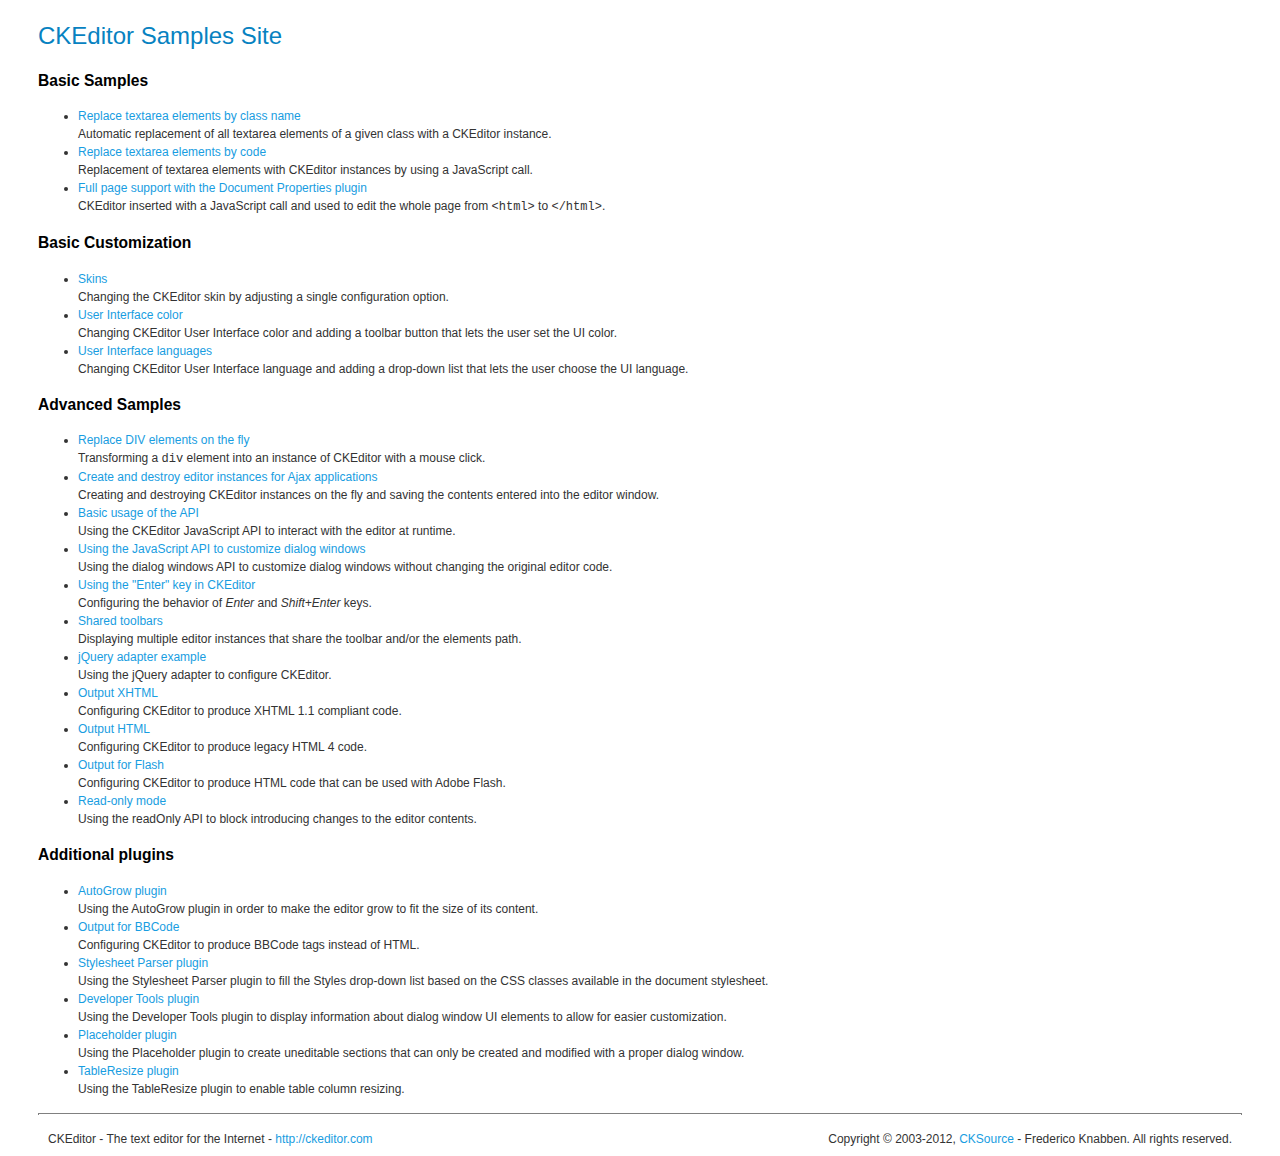
<file: src/main/webapp/ckeditor/_samples/index.html>
<!DOCTYPE html PUBLIC "-//W3C//DTD XHTML 1.0 Transitional//EN" "http://www.w3.org/TR/xhtml1/DTD/xhtml1-transitional.dtd">
<!--
Copyright (c) 2003-2012, CKSource - Frederico Knabben. All rights reserved.
For licensing, see LICENSE.html or http://ckeditor.com/license
-->
<html xmlns="http://www.w3.org/1999/xhtml">
<head>
	<title>CKEditor Samples</title>
	<meta content="text/html; charset=utf-8" http-equiv="content-type" />
	<link type="text/css" rel="stylesheet" href="sample.css" />
</head>
<body>
	<h1 class="samples">
		CKEditor Samples Site
	</h1>
	<h2 class="samples">
		Basic Samples
	</h2>
	<ul class="samples">
		<li>
			<a class="samples" href="replacebyclass.html">Replace textarea elements by class name</a><br />
			Automatic replacement of all textarea elements of a given class with a CKEditor instance.
		</li>
		<li><a class="samples" href="replacebycode.html">Replace textarea elements by code</a><br />
			Replacement of textarea elements with CKEditor instances by using a JavaScript call.
		</li>
		<li><a class="samples" href="fullpage.html">Full page support with the Document Properties plugin</a><br />
			CKEditor inserted with a JavaScript call and used to edit the whole page from <code>&lt;html&gt;</code> to <code>&lt;/html&gt;</code>.
		</li>
	</ul>
	<h2 class="samples">
		Basic Customization
	</h2>
	<ul class="samples">
		<li><a class="samples" href="skins.html">Skins</a><br />
			Changing the CKEditor skin by adjusting a single configuration option.
		</li>
		<li><a class="samples" href="ui_color.html">User Interface color</a><br />
			Changing CKEditor User Interface color and adding a toolbar button that lets the user set the UI color.
		</li>
		<li><a class="samples" href="ui_languages.html">User Interface languages</a><br />
			Changing CKEditor User Interface language and adding a drop-down list that lets the user choose the UI language.
		</li>
	</ul>
	<h2 class="samples">
		Advanced Samples
	</h2>
	<ul class="samples">
		<li><a class="samples" href="divreplace.html">Replace DIV elements on the fly</a><br />
			Transforming a <code>div</code> element into an instance of CKEditor with a mouse click.
		</li>
		<li><a class="samples" href="ajax.html">Create and destroy editor instances for Ajax applications</a><br />
			Creating and destroying CKEditor instances on the fly and saving the contents entered into the editor window.
		</li>
		<li><a class="samples" href="api.html">Basic usage of the API</a><br />
			Using the CKEditor JavaScript API to interact with the editor at runtime.
		</li>
		<li><a class="samples" href="api_dialog.html">Using the JavaScript API to customize dialog windows</a><br />
			Using the dialog windows API to customize dialog windows without changing the original editor code.
		</li>
		<li><a class="samples" href="enterkey.html">Using the "Enter" key in CKEditor</a><br />
			 Configuring the behavior of <em>Enter</em> and <em>Shift+Enter</em> keys.
		</li>
		<li><a class="samples" href="sharedspaces.html">Shared toolbars</a><br />
			Displaying multiple editor instances that share the toolbar and/or the elements path.
		</li>
		<li><a class="samples" href="jqueryadapter.html">jQuery adapter example</a><br />
			Using the jQuery adapter to configure CKEditor.
		</li>
		<li><a class="samples" href="output_xhtml.html">Output XHTML</a><br />
			Configuring CKEditor to produce XHTML 1.1 compliant code.
		</li>
		<li><a class="samples" href="output_html.html">Output HTML</a><br />
			Configuring CKEditor to produce legacy HTML 4 code.
		</li>
		<li><a class="samples" href="output_for_flash.html">Output for Flash</a><br />
			Configuring CKEditor to produce HTML code that can be used with Adobe Flash.
		</li>
		<li><a class="samples" href="readonly.html">Read-only mode</a><br />
			Using the readOnly API to block introducing changes to the editor contents.
		</li>
	</ul>
	<h2 class="samples">
		Additional plugins
	</h2>
	<ul class="samples">
		<li><a class="samples" href="autogrow.html">AutoGrow plugin</a><br />
			Using the AutoGrow plugin in order to make the editor grow to fit the size of its content.
		</li>
		<li><a class="samples" href="bbcode.html">Output for BBCode</a><br />
			Configuring CKEditor to produce BBCode tags instead of HTML.
		</li>
		<li><a class="samples" href="stylesheetparser.html">Stylesheet Parser plugin</a><br />
			Using the Stylesheet Parser plugin to fill the Styles drop-down list based on the CSS classes available in the document stylesheet.
		</li>
		<li><a class="samples" href="devtools.html">Developer Tools plugin</a><br />
			Using the Developer Tools plugin to display information about dialog window UI elements to allow for easier customization.
		</li>
		<li><a class="samples" href="placeholder.html">Placeholder plugin</a><br />
			Using the Placeholder plugin to create uneditable sections that can only be created and modified with a proper dialog window.
		</li>
		<li><a class="samples" href="tableresize.html">TableResize plugin</a><br />
			Using the TableResize plugin to enable table column resizing.
		</li>
	</ul>
	<div id="footer">
		<hr />
		<p>
			CKEditor - The text editor for the Internet - <a class="samples" href="http://ckeditor.com/">http://ckeditor.com</a>
		</p>
		<p id="copy">
			Copyright &copy; 2003-2012, <a class="samples" href="http://cksource.com/">CKSource</a> - Frederico Knabben. All rights reserved.
		</p>
	</div>
</body>
</html>
</file>
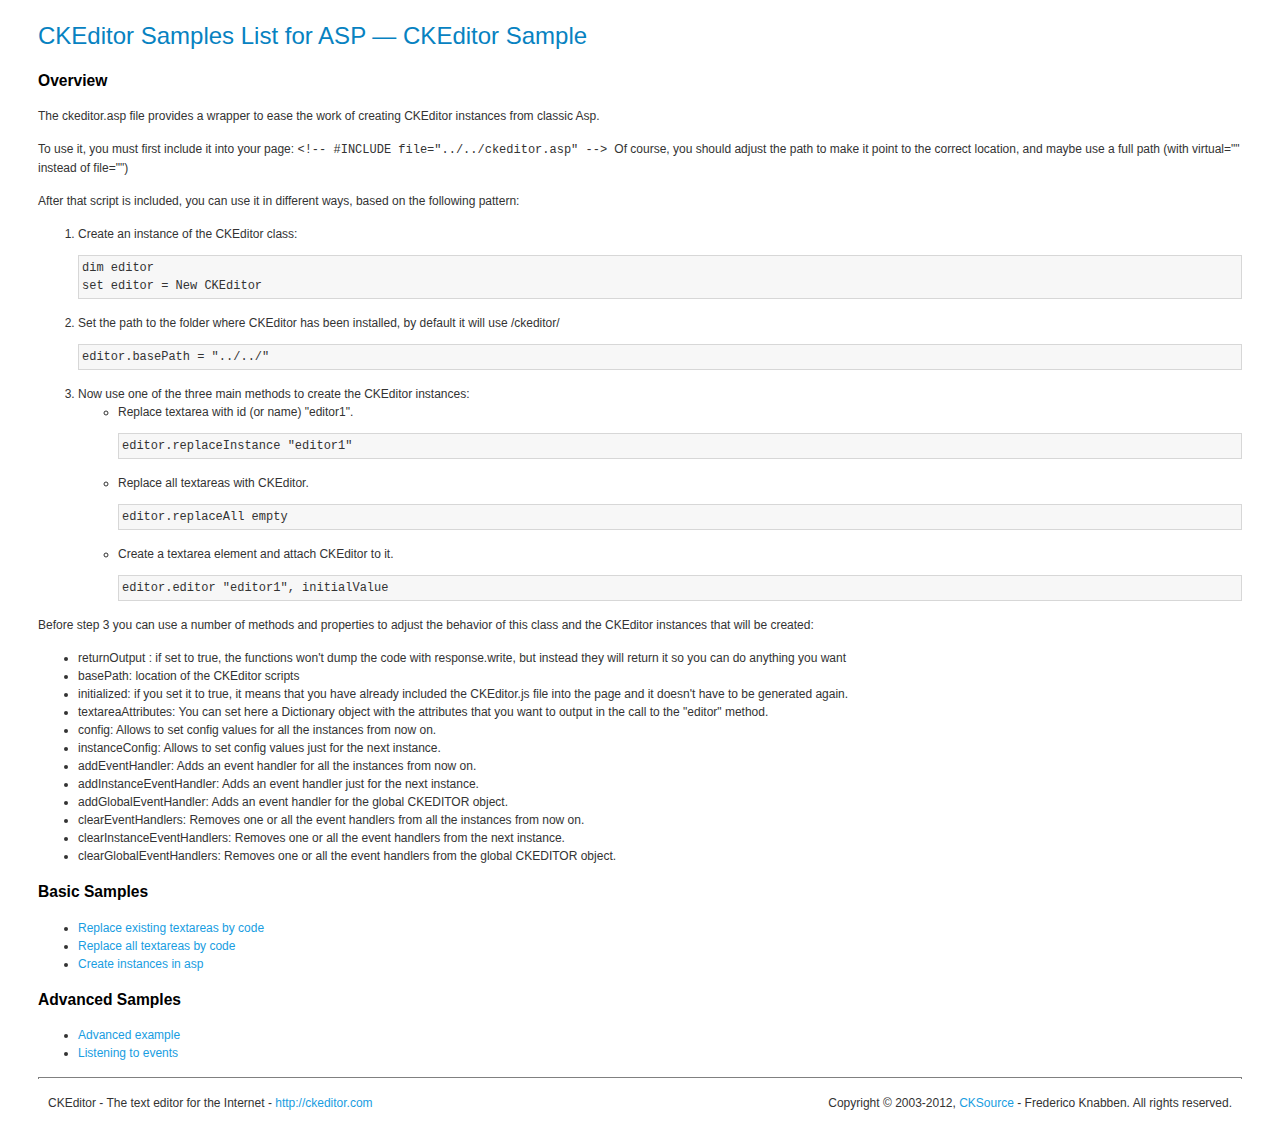
<file: src/main/webapp/ckeditor/_samples/asp/index.html>
<!DOCTYPE html PUBLIC "-//W3C//DTD XHTML 1.0 Transitional//EN" "http://www.w3.org/TR/xhtml1/DTD/xhtml1-transitional.dtd">
<!--
Copyright (c) 2003-2012, CKSource - Frederico Knabben. All rights reserved.
For licensing, see LICENSE.html or http://ckeditor.com/license
-->
<html xmlns="http://www.w3.org/1999/xhtml">
<head>
	<title>ASP integration Samples List &mdash; CKEditor</title>
	<link type="text/css" rel="stylesheet" href="../sample.css" />
</head>
<body>
	<h1 class="samples">
		CKEditor Samples List for ASP &mdash; CKEditor Sample
	</h1>
	<h2 class="samples">
		Overview
	</h2>
	<p>The ckeditor.asp file provides a wrapper to ease the work of creating CKEditor instances from classic Asp.</p>
	<p>To use it, you must first include it into your page:
	<code>
		&lt;!-- #INCLUDE file="../../ckeditor.asp" --&gt;
	</code>
	Of course, you should adjust the path to make it point to the correct location, and maybe use a full path (with virtual="" instead of file="")
	</p>
	<p>After that script is included, you can use it in different ways, based on the following pattern:</p>

<ol>
	<li>
		Create an instance of the CKEditor class:
<pre class="samples">dim editor
set editor = New CKEditor</pre>
	</li>
	<li>
		Set the path to the folder where CKEditor has been installed, by default it will use /ckeditor/
		<pre class="samples">editor.basePath = "../../"</pre>
	</li>
	<li>
	Now use one of the three main methods to create the CKEditor instances:
	<ul class="samples">
		<li>
				Replace textarea with id (or name) "editor1".
			<pre class="samples">editor.replaceInstance "editor1"</pre>
		</li>
		<li>
			Replace all textareas with CKEditor.
			<pre class="samples">editor.replaceAll empty</pre>
		</li>
		<li>
			Create a textarea element and attach CKEditor to it.
			<pre class="samples">editor.editor "editor1", initialValue</pre>
		</li>
	</ul>
	</li>
</ol>
<p>Before step 3 you can use a number of methods and properties to adjust the behavior of this class and the CKEditor instances
that will be created:</p>
<ul class="samples">
	<li>returnOutput : if set to true, the functions won't dump the code with response.write, but instead they will return it so
	you can do anything you want</li>
	<li>basePath: location of the CKEditor scripts</li>
	<li>initialized: if you set it to true, it means that you have already included the CKEditor.js file into the page and it
		doesn't have to be generated again.</li>
	<li>textareaAttributes: You can set here a Dictionary object with the attributes that you want to output in the call to the "editor" method.</li>

	<li>config: Allows to set config values for all the instances from now on.</li>
	<li>instanceConfig: Allows to set config values just for the next instance.</li>

	<li>addEventHandler: Adds an event handler for all the instances from now on.</li>
	<li>addInstanceEventHandler: Adds an event handler just for the next instance.</li>
	<li>addGlobalEventHandler: Adds an event handler for the global CKEDITOR object.</li>

	<li>clearEventHandlers: Removes one or all the event handlers from all the instances from now on.</li>
	<li>clearInstanceEventHandlers: Removes one or all the event handlers  from the next instance.</li>
	<li>clearGlobalEventHandlers: Removes one or all the event handlers  from the global CKEDITOR object.</li>

</ul>

	<h2 class="samples">
		Basic Samples
	</h2>
	<ul class="samples">
		<li><a class="samples" href="replace.asp">Replace existing textareas by code</a></li>
		<li><a class="samples" href="replaceall.asp">Replace all textareas by code</a></li>
		<li><a class="samples" href="standalone.asp">Create instances in asp</a></li>
	</ul>
	<h2 class="samples">
		Advanced Samples
	</h2>
	<ul class="samples">
		<li><a class="samples" href="advanced.asp">Advanced example</a></li>
		<li><a class="samples" href="events.asp">Listening to events</a></li>
	</ul>
	<div id="footer">
		<hr />
		<p>
			CKEditor - The text editor for the Internet - <a class="samples" href="http://ckeditor.com/">http://ckeditor.com</a>
		</p>
		<p id="copy">
			Copyright &copy; 2003-2012, <a class="samples" href="http://cksource.com/">CKSource</a> - Frederico Knabben. All rights reserved.
		</p>
	</div>
</body>
</html>
</file>
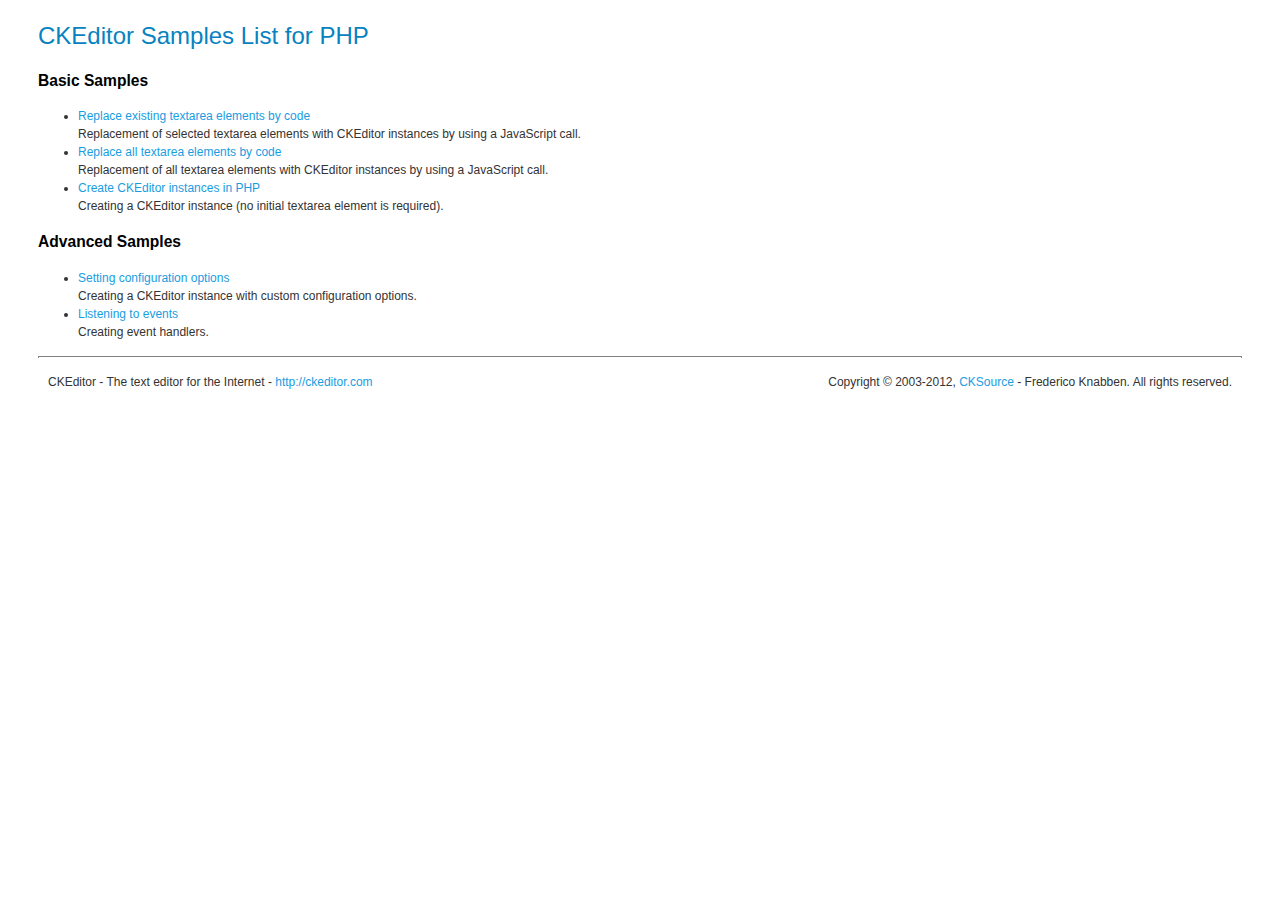
<file: src/main/webapp/ckeditor/_samples/php/index.html>
<!DOCTYPE html PUBLIC "-//W3C//DTD XHTML 1.0 Transitional//EN" "http://www.w3.org/TR/xhtml1/DTD/xhtml1-transitional.dtd">
<!--
Copyright (c) 2003-2012, CKSource - Frederico Knabben. All rights reserved.
For licensing, see LICENSE.html or http://ckeditor.com/license
-->
<html xmlns="http://www.w3.org/1999/xhtml">
<head>
  <meta content="text/html; charset=utf-8" http-equiv="content-type" />
	<title>CKEditor Samples &mdash; PHP Integration</title>
	<link type="text/css" rel="stylesheet" href="../sample.css" />
</head>
<body>
	<h1 class="samples">
		CKEditor Samples List for PHP
	</h1>
	<h2 class="samples">
		Basic Samples
	</h2>
	<ul class="samples">
		<li><a class="samples" href="replace.php">Replace existing textarea elements by code</a><br />
		Replacement of selected textarea elements with CKEditor instances by using a JavaScript call.</li>
		<li><a class="samples" href="replaceall.php">Replace all textarea elements by code</a><br />
		Replacement of all textarea elements with CKEditor instances by using a JavaScript call.</li>
		<li><a class="samples" href="standalone.php">Create CKEditor instances in PHP</a><br />
		Creating a CKEditor instance (no initial textarea element is required).</li>
	</ul>
	<h2 class="samples">
		Advanced Samples
	</h2>
	<ul class="samples">
		<li><a class="samples" href="advanced.php">Setting configuration options</a><br />
		Creating a CKEditor instance with custom configuration options.</li>
		<li><a class="samples" href="events.php">Listening to events</a><br />
		Creating event handlers.
		</li>
	</ul>
	<div id="footer">
		<hr />
		<p>
			CKEditor - The text editor for the Internet - <a class="samples" href="http://ckeditor.com/">http://ckeditor.com</a>
		</p>
		<p id="copy">
			Copyright &copy; 2003-2012, <a class="samples" href="http://cksource.com/">CKSource</a> - Frederico Knabben. All rights reserved.
		</p>
	</div>
</body>
</html>
</file>
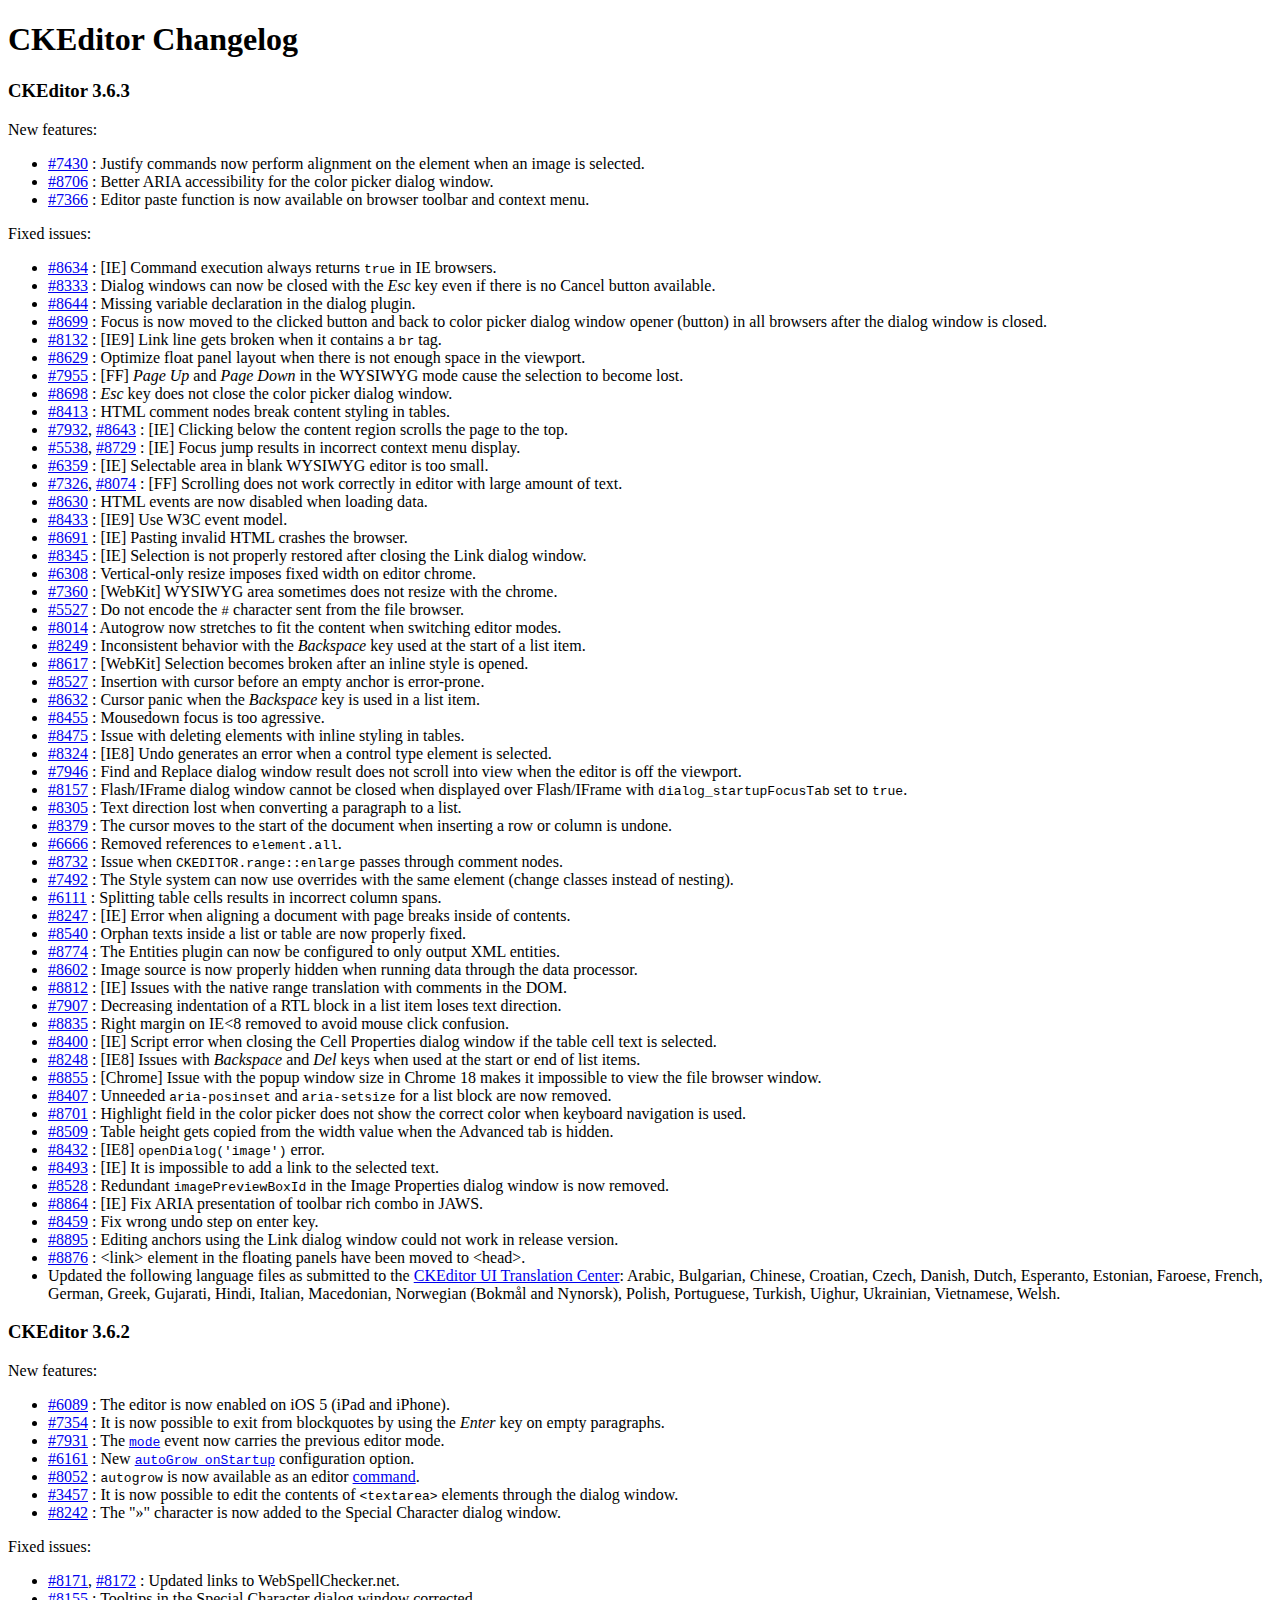
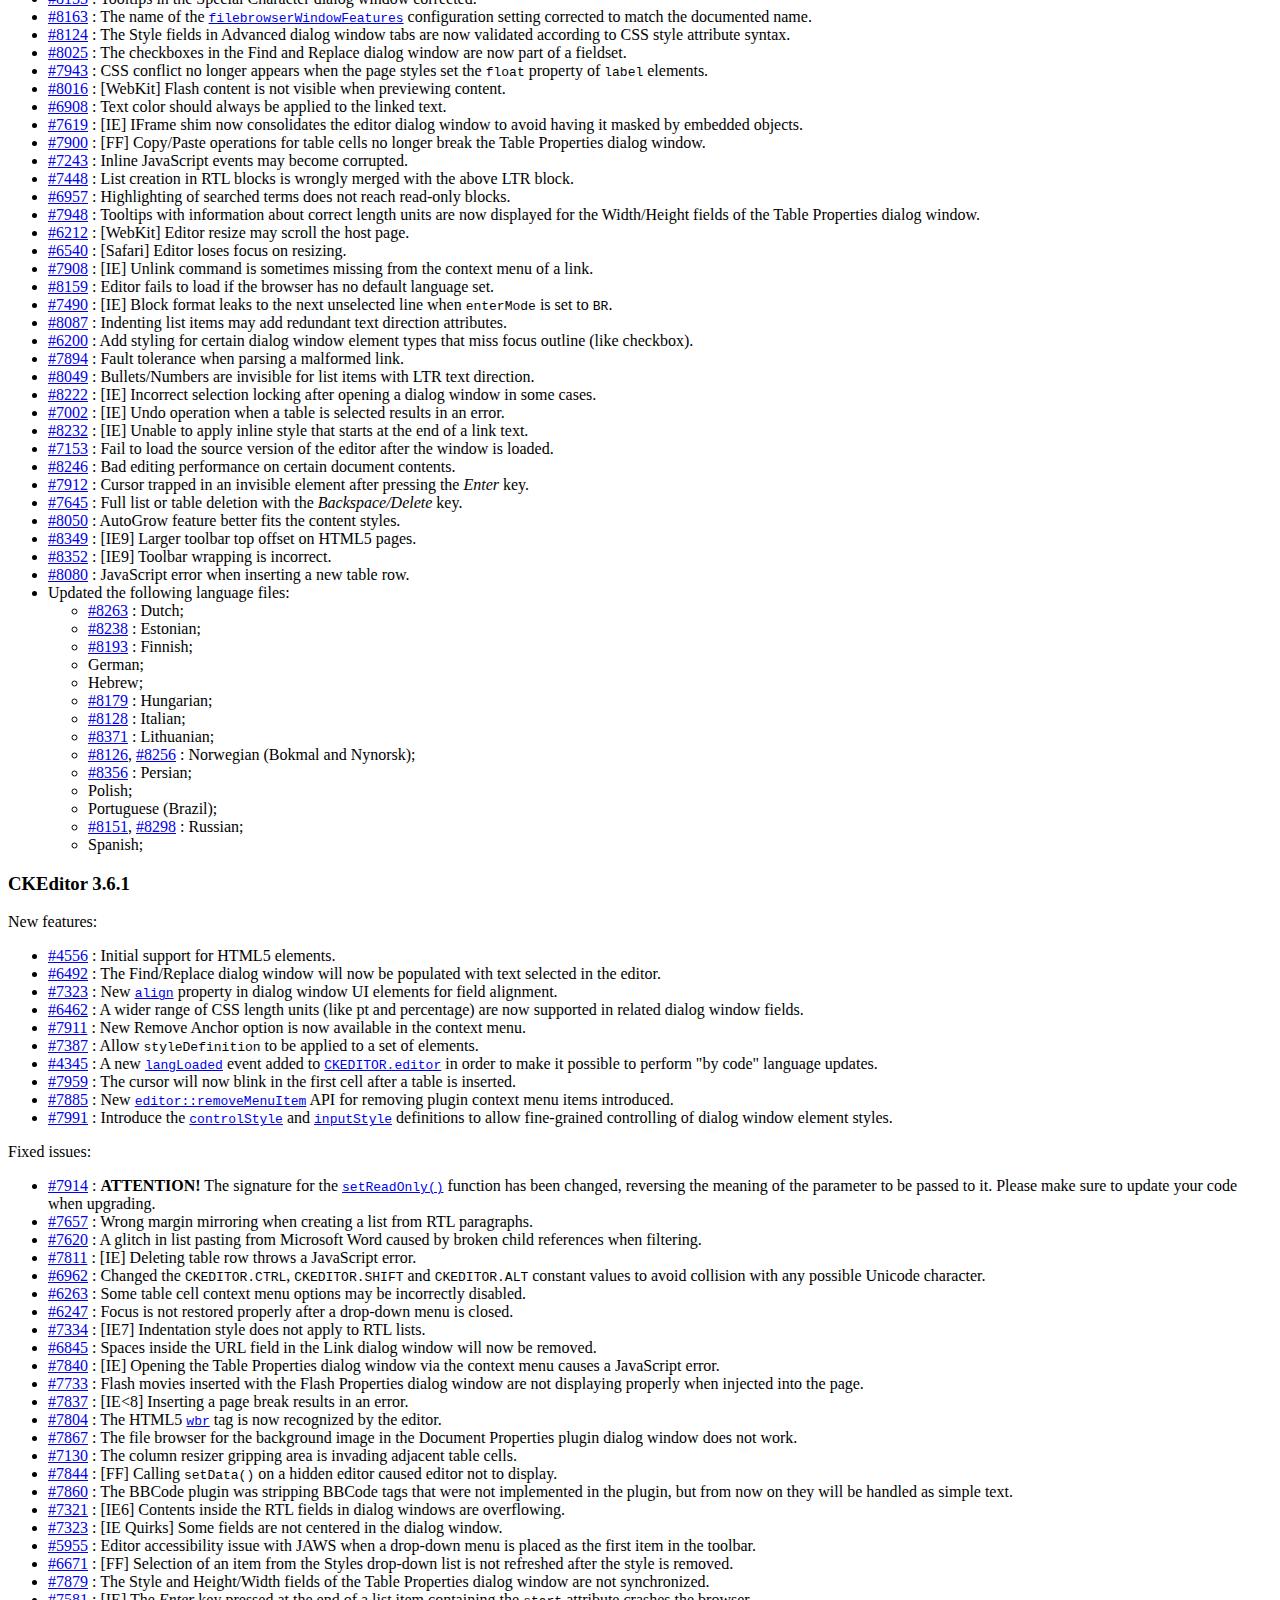
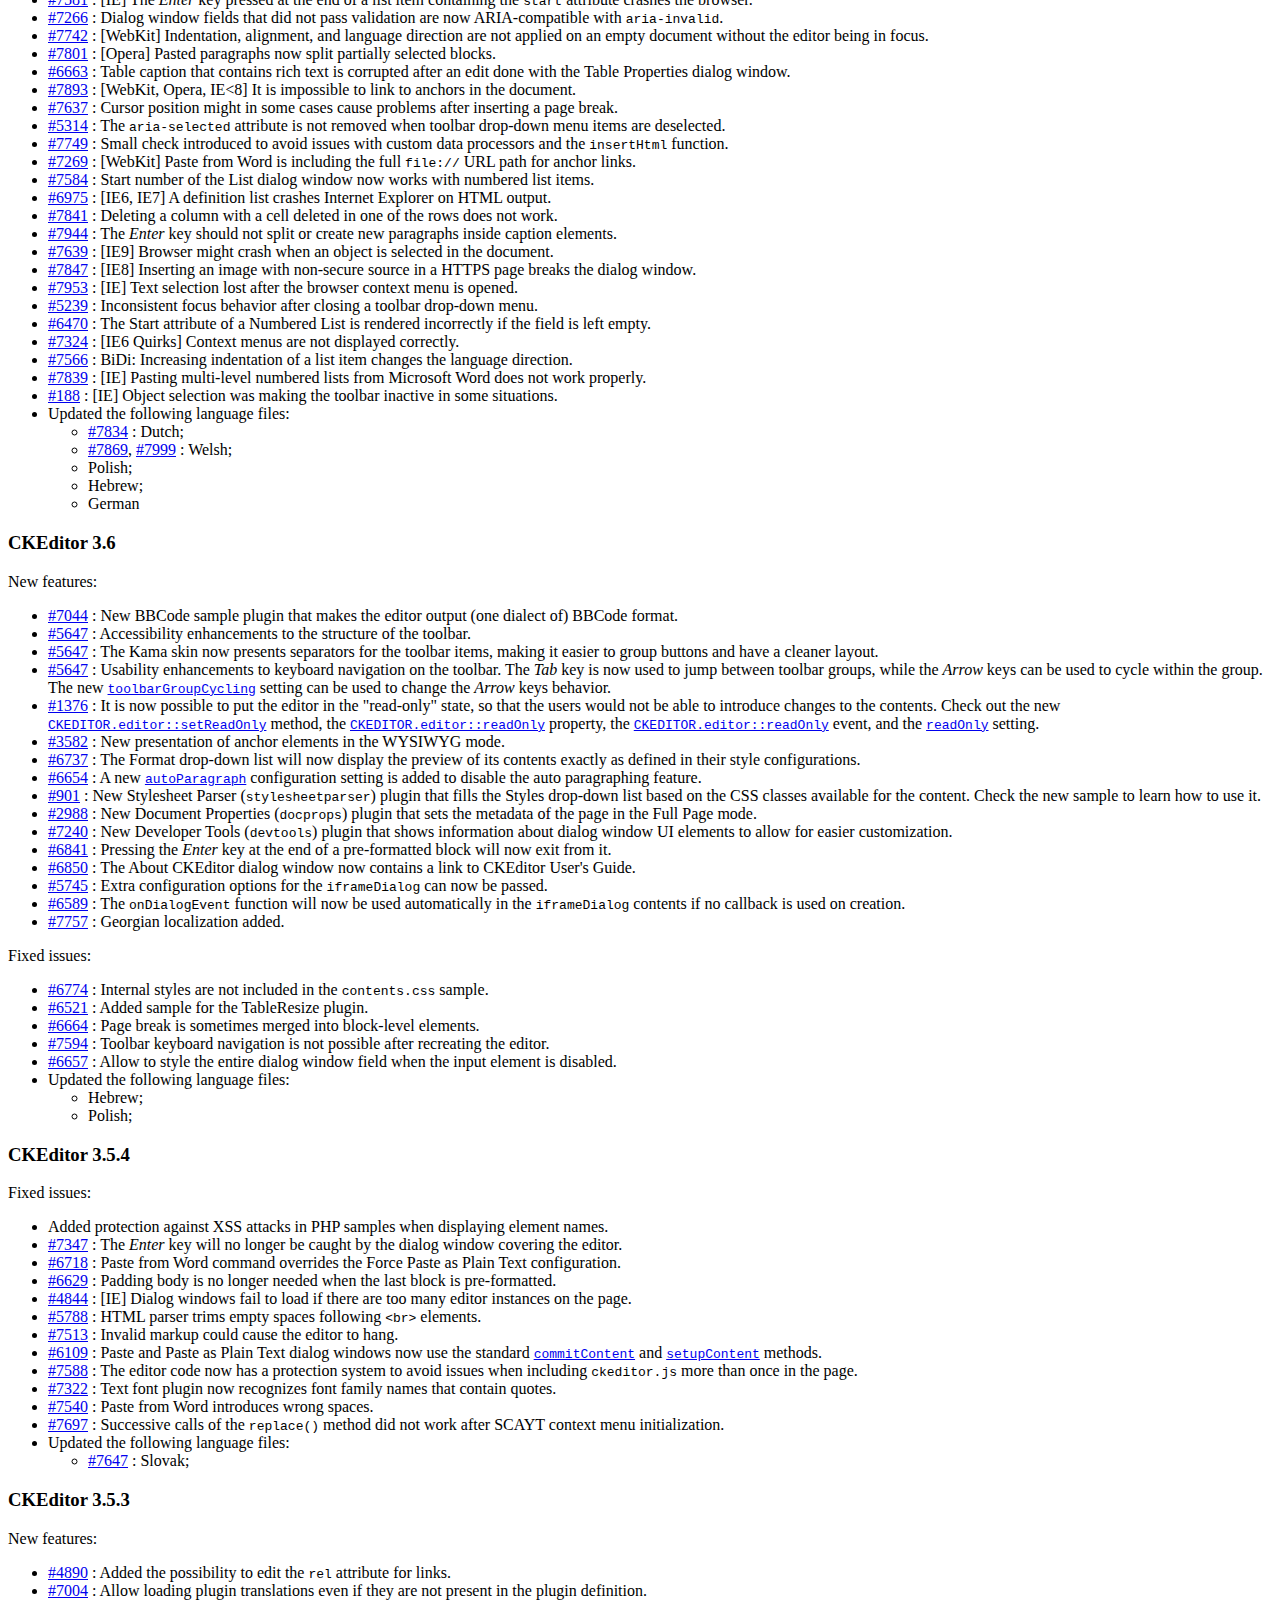
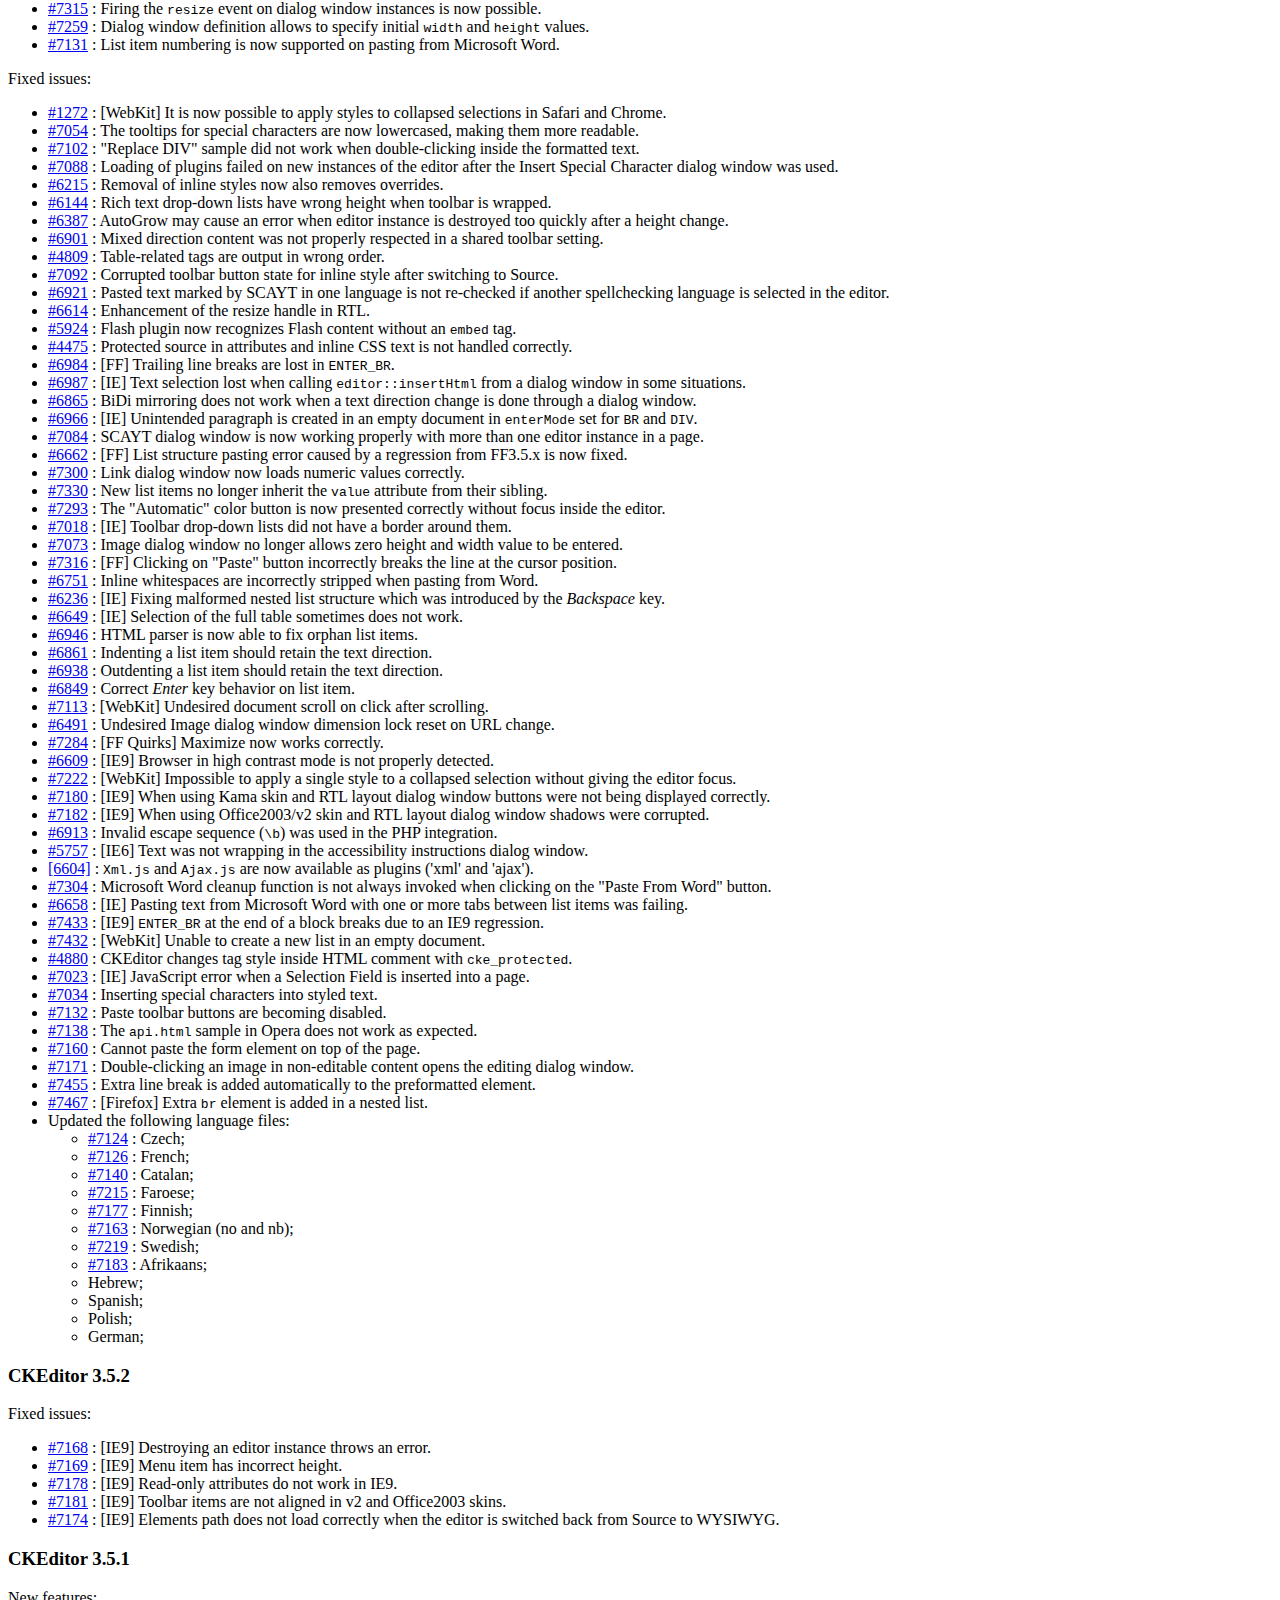
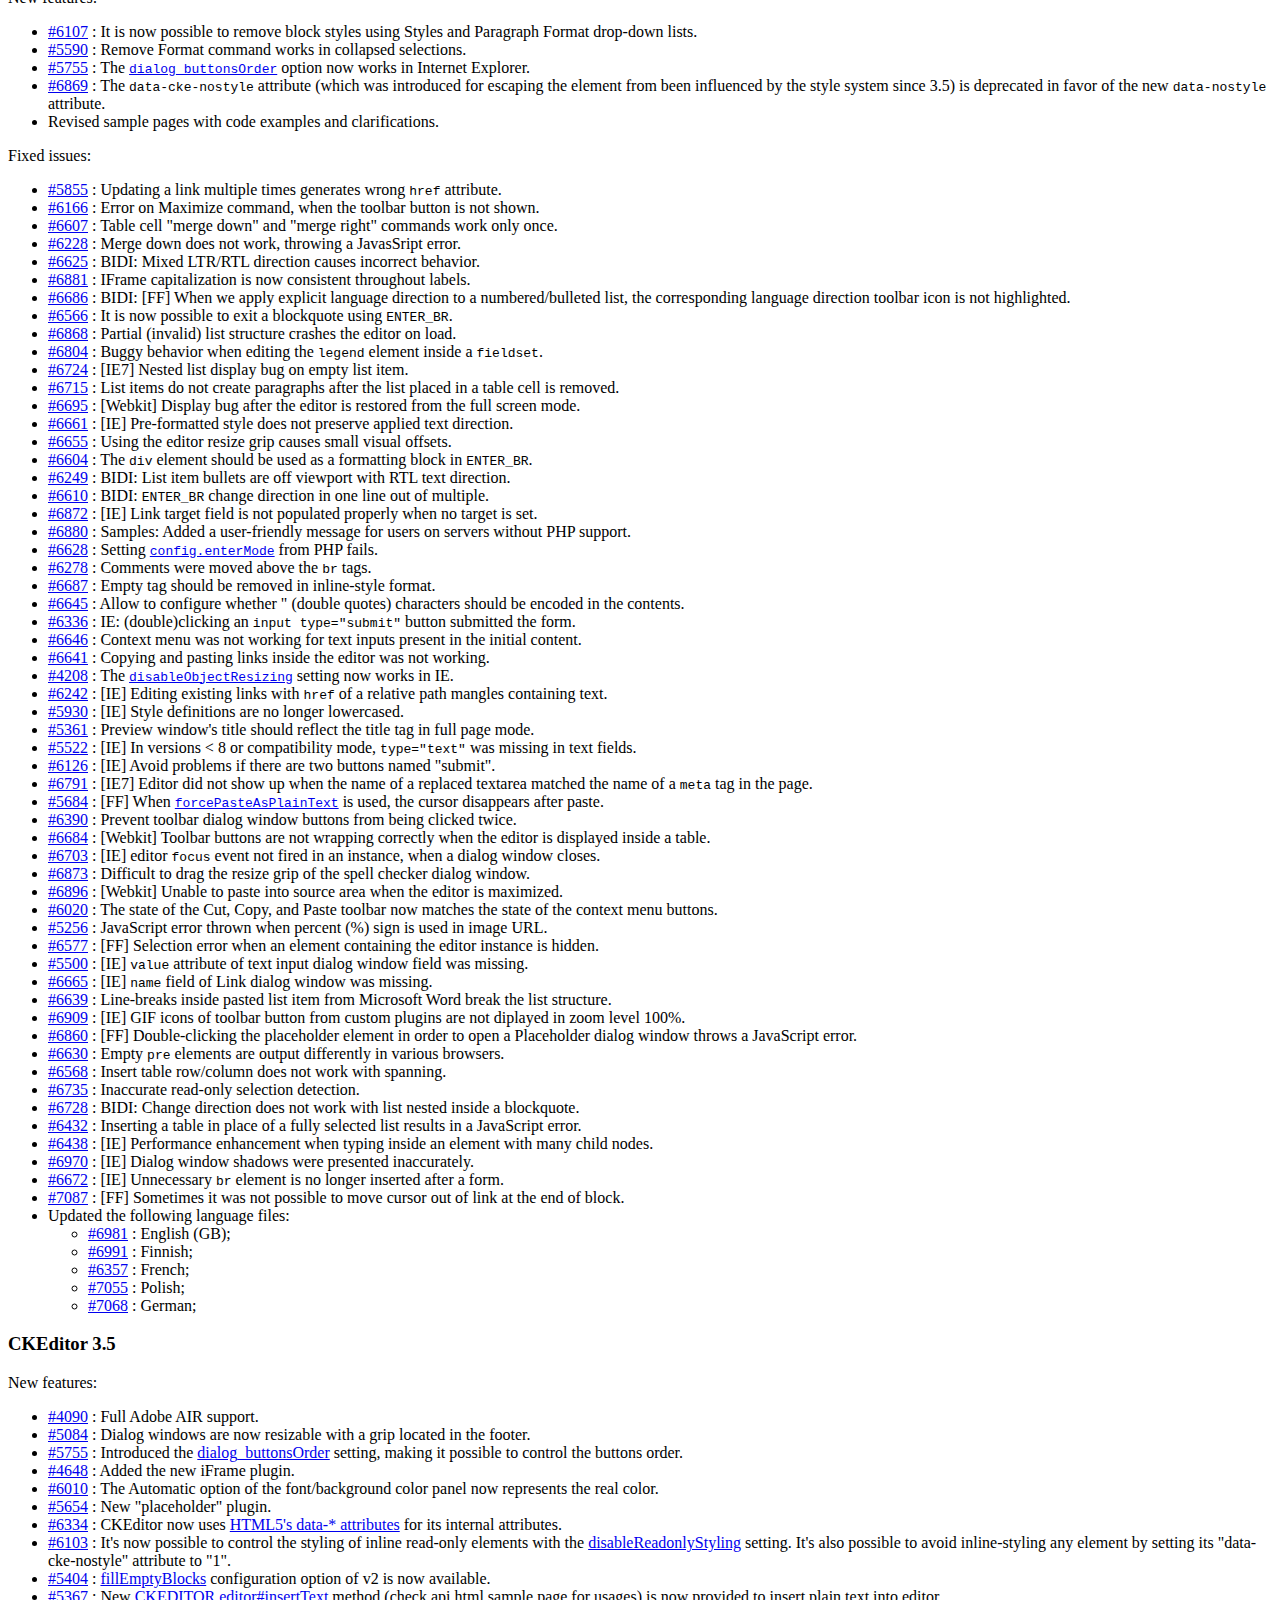
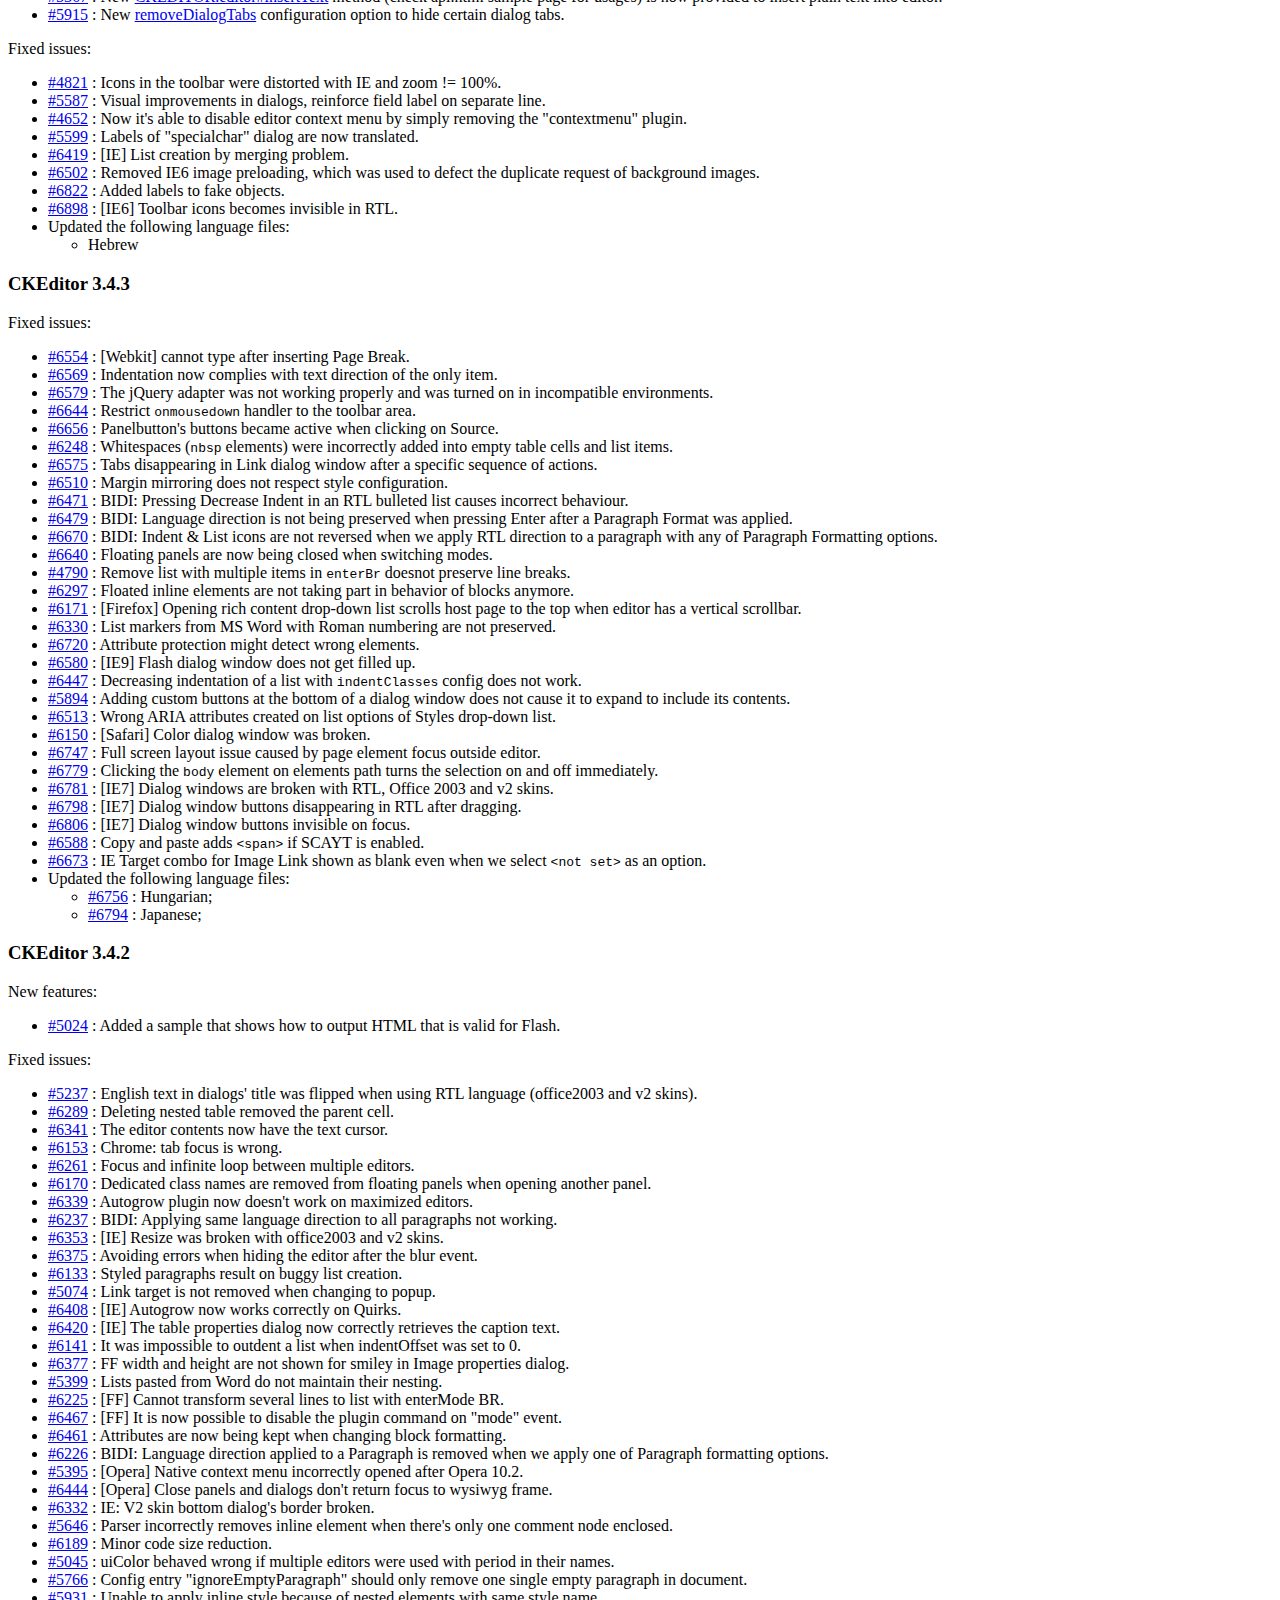
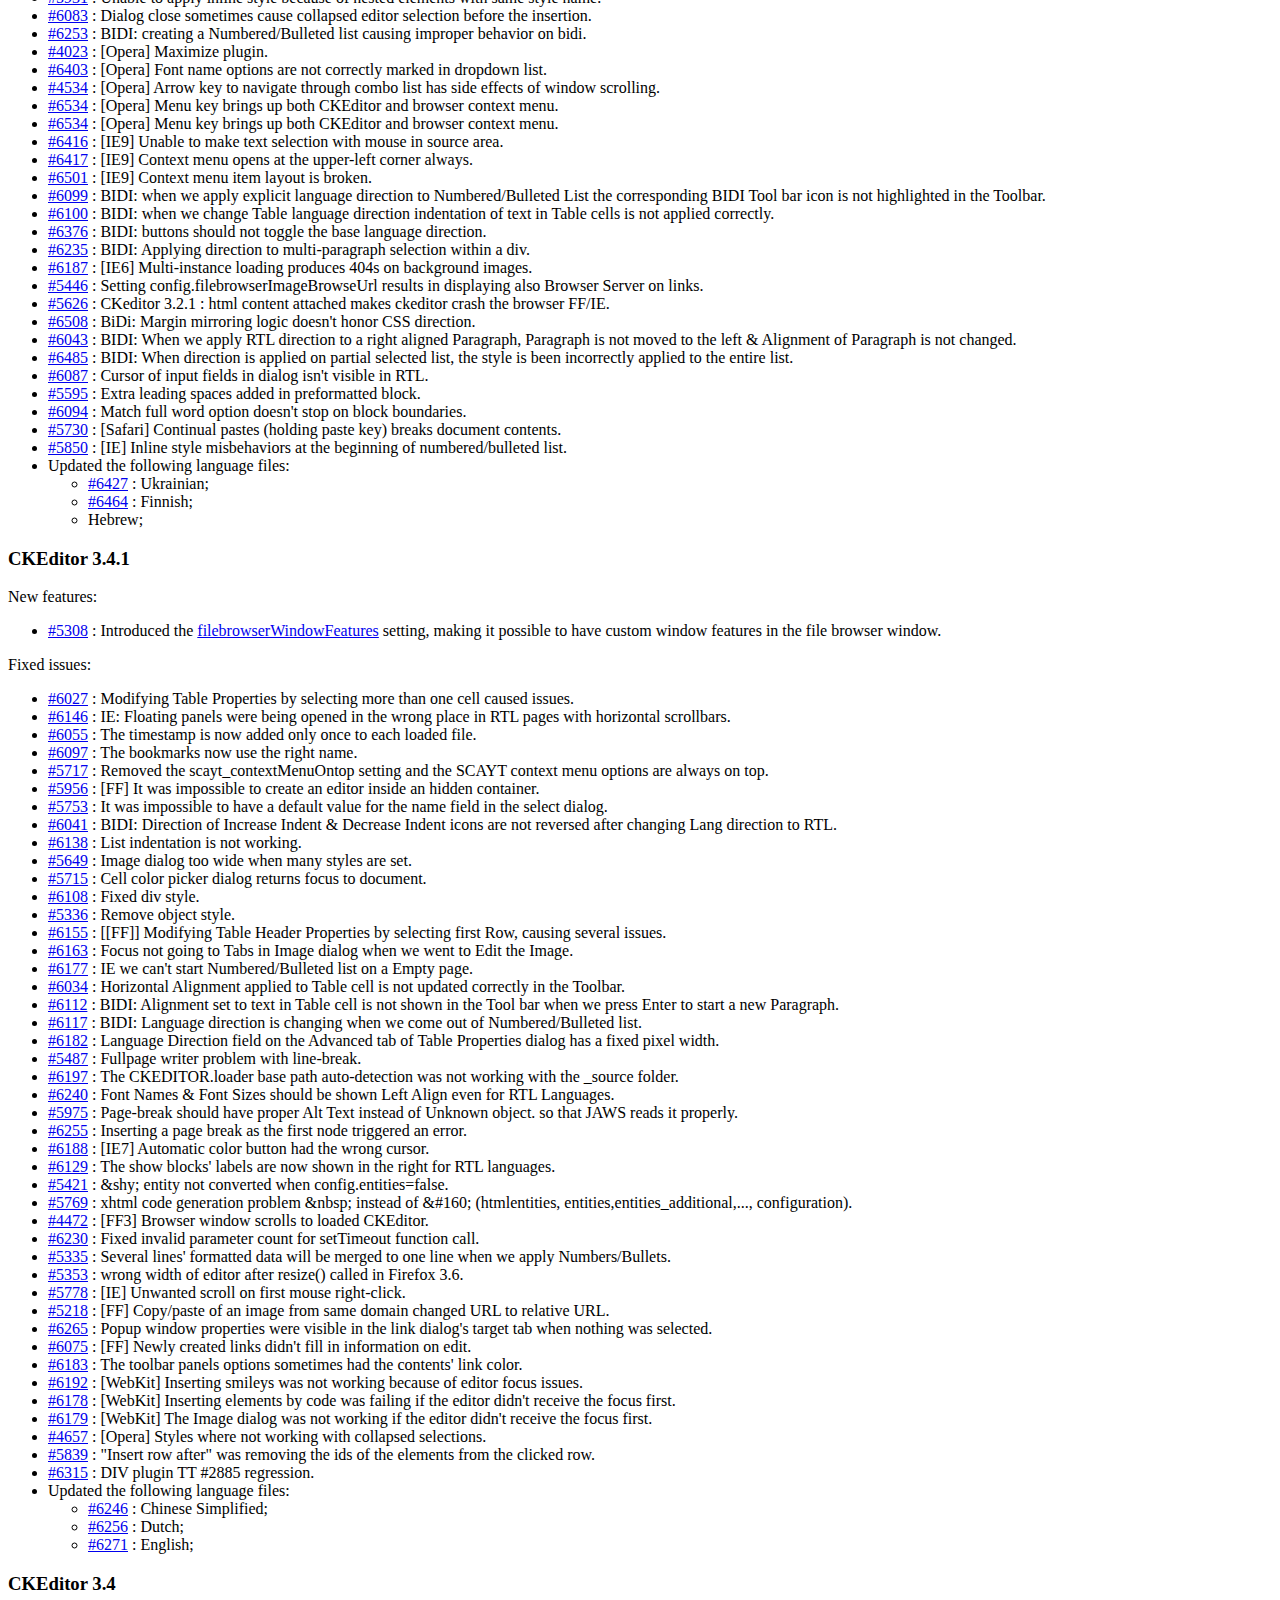
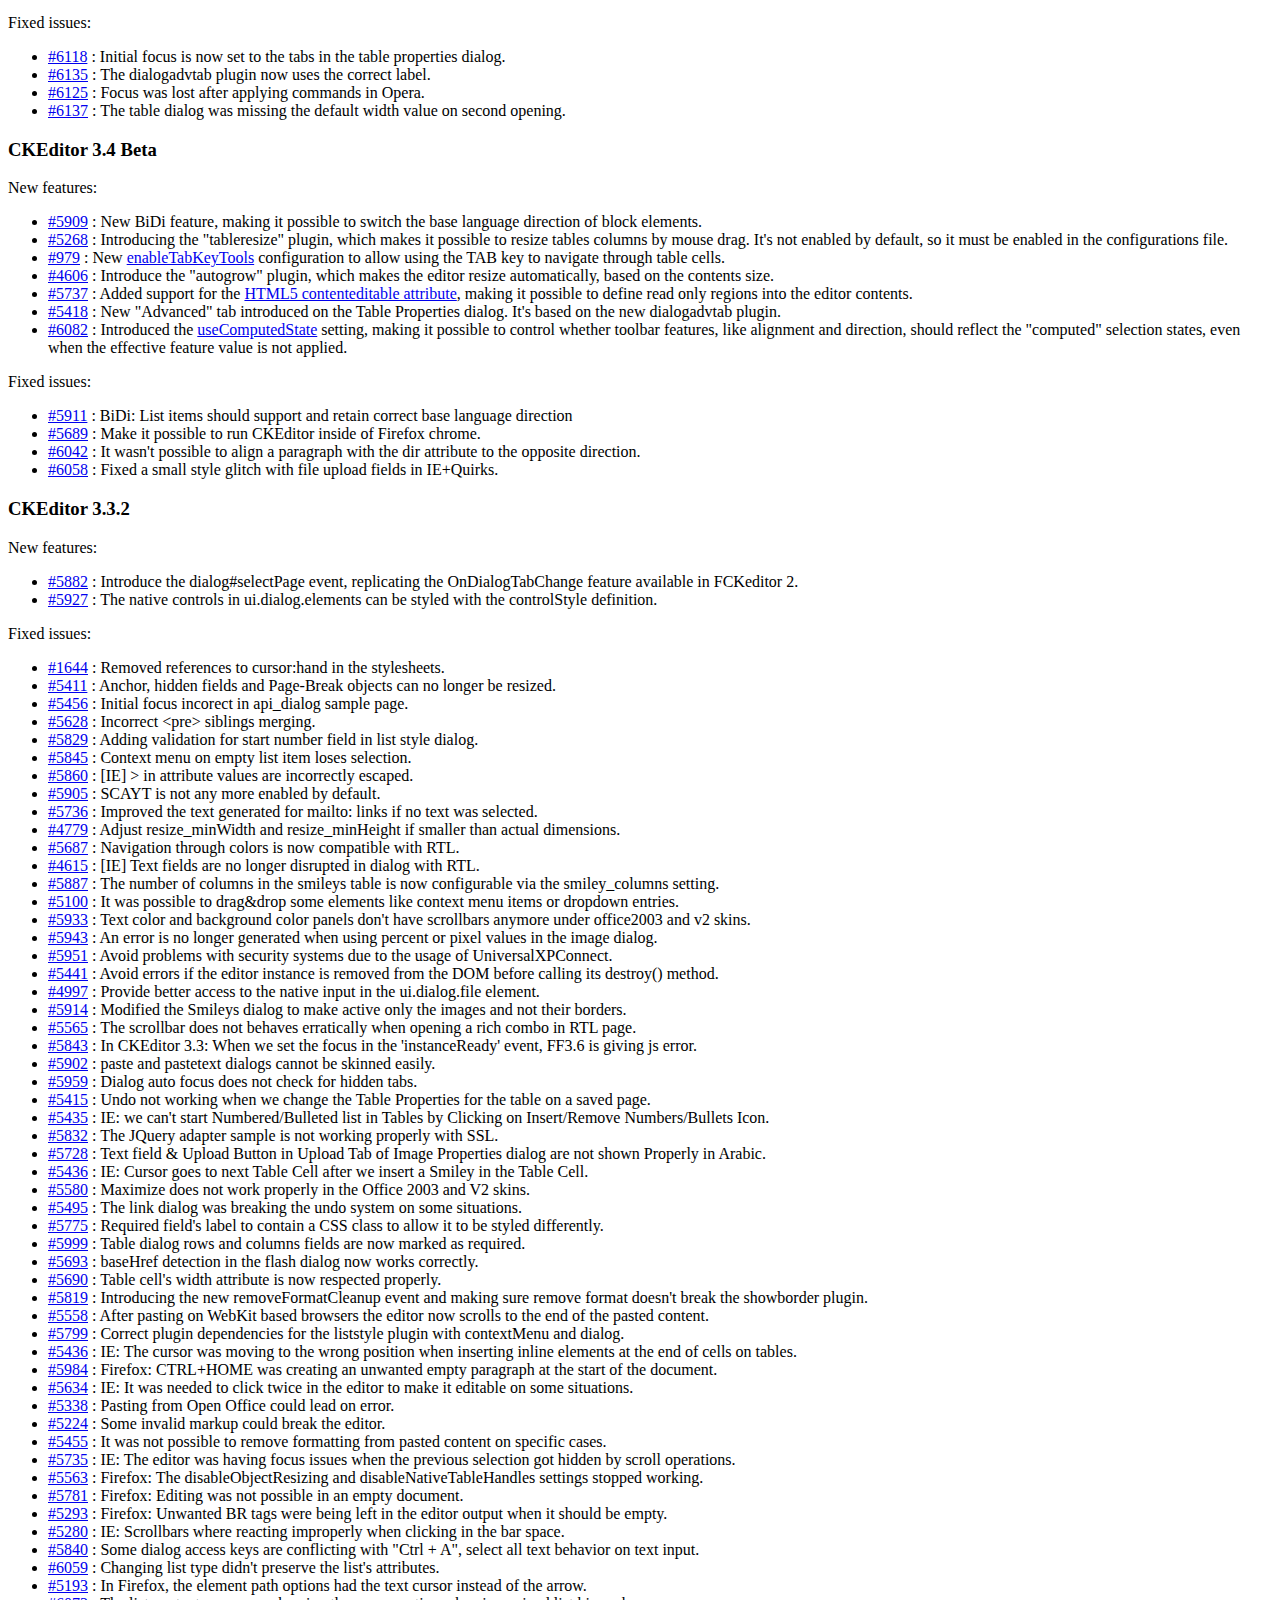
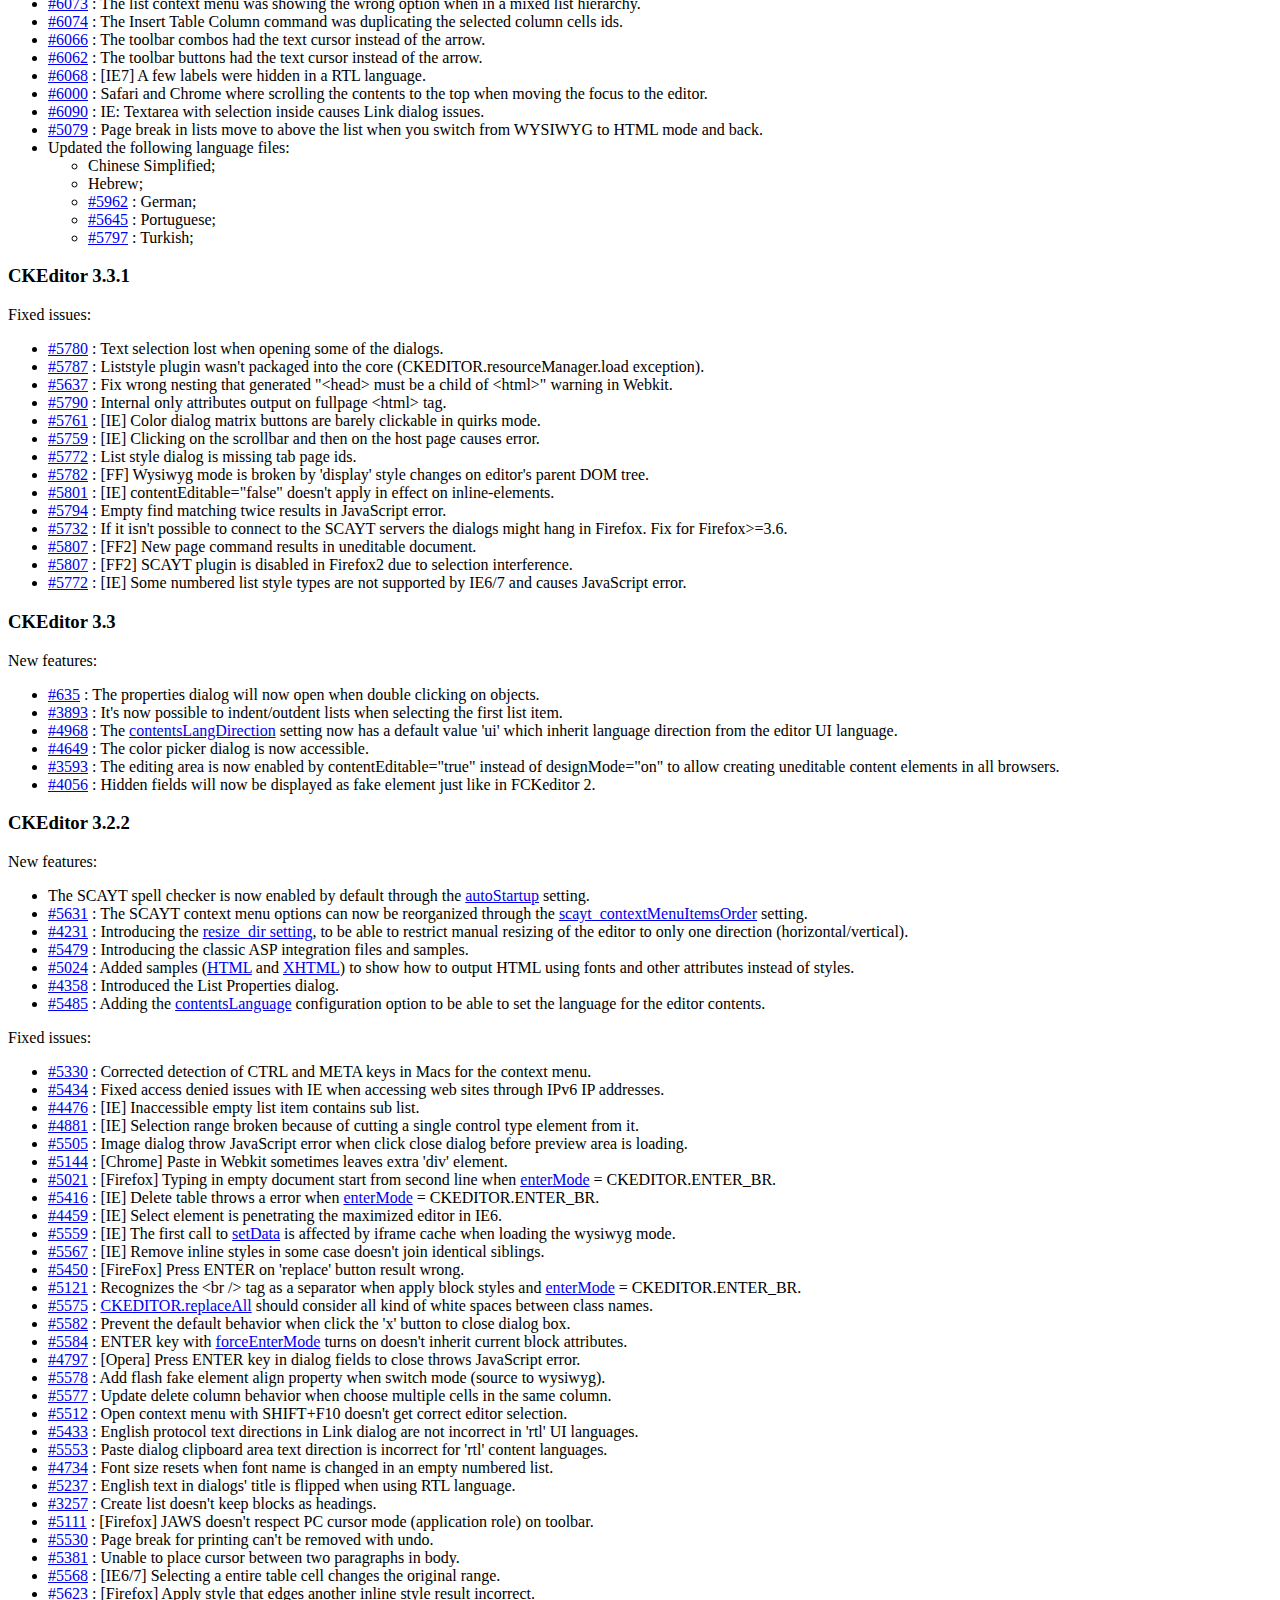
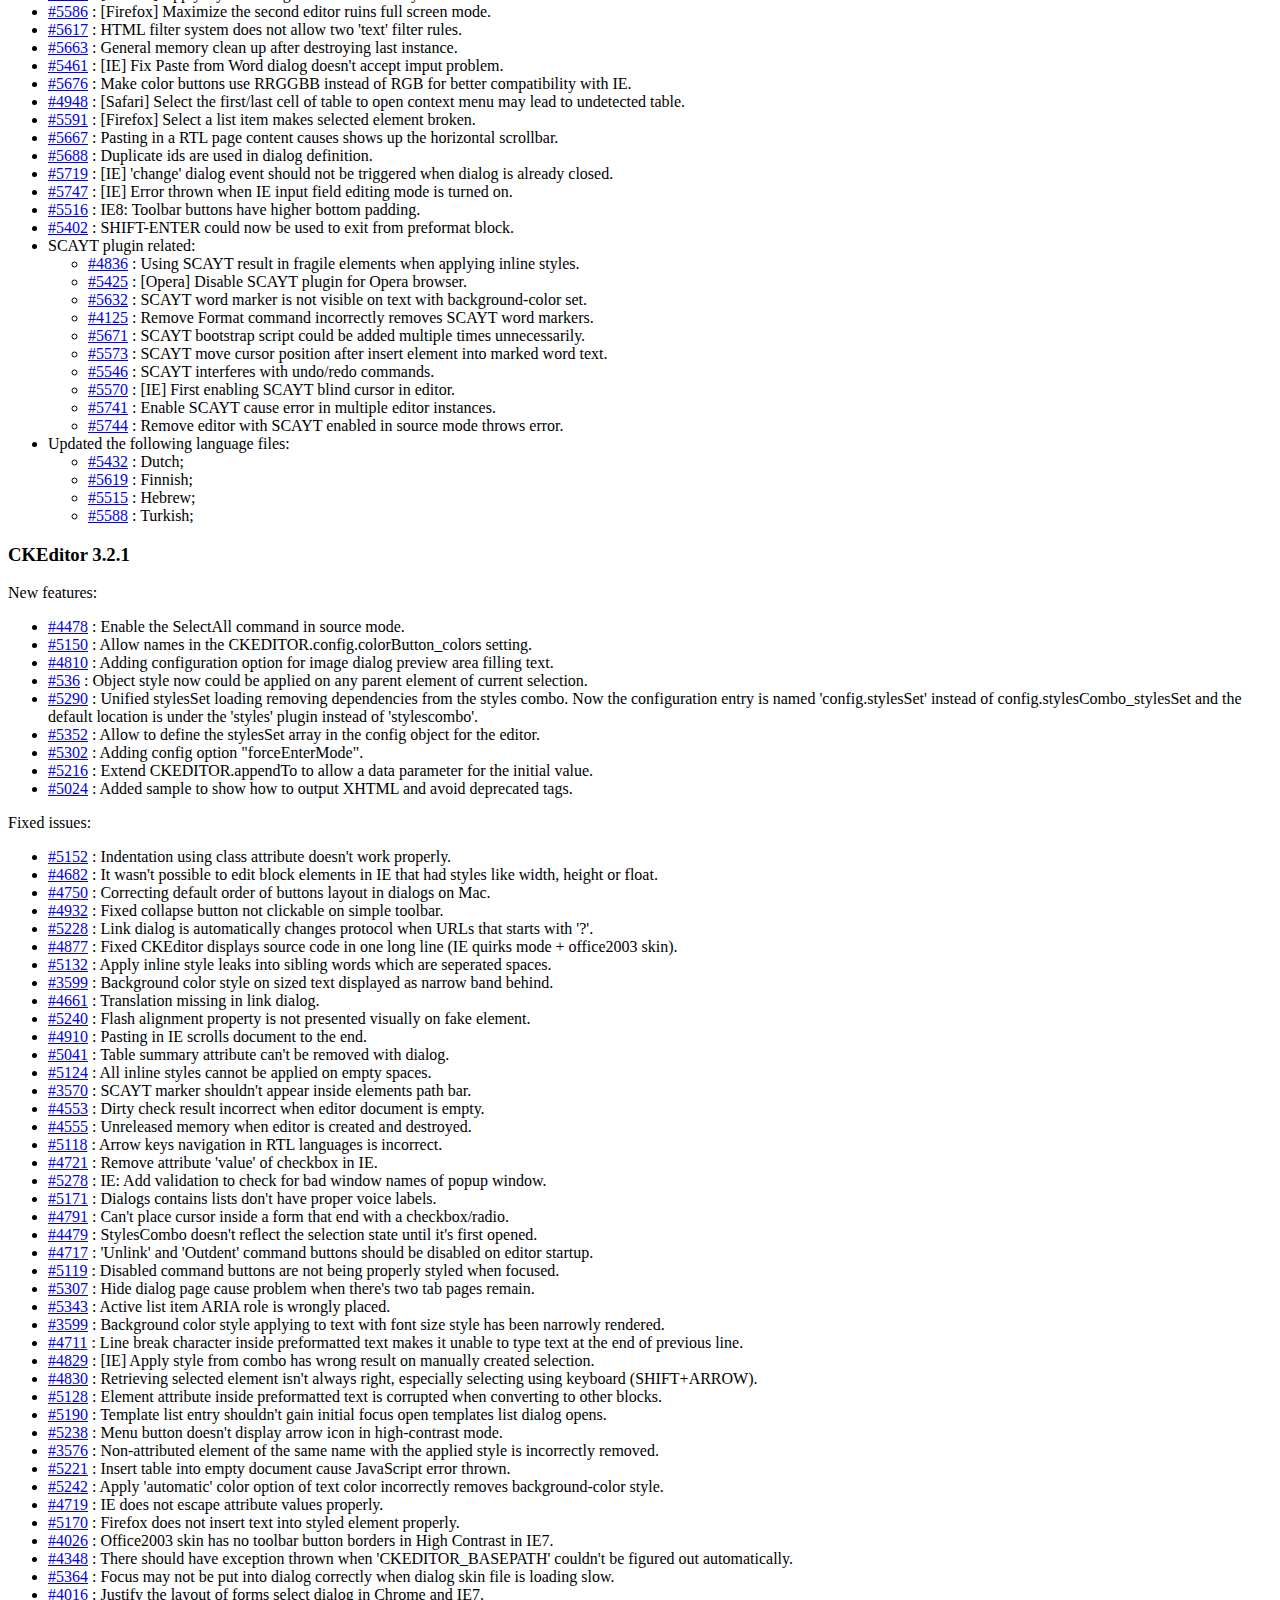
<file: src/main/webapp/ckeditor/CHANGES.html>
<!DOCTYPE html PUBLIC "-//W3C//DTD XHTML 1.0 Transitional//EN" "http://www.w3.org/TR/xhtml1/DTD/xhtml1-transitional.dtd">
<!--
Copyright (c) 2003-2012, CKSource - Frederico Knabben. All rights reserved.
For licensing, see LICENSE.html or http://ckeditor.com/license
-->
<html xmlns="http://www.w3.org/1999/xhtml">
<head>
	<title>Changelog &mdash; CKEditor</title>
	<meta http-equiv="content-type" content="text/html; charset=utf-8" />
	<style type="text/css">

#footer hr
{
	margin: 10px 0 15px 0;
	height: 1px;
	border: solid 1px gray;
	border-bottom: none;
}

#footer p
{
	margin: 0 10px 10px 10px;
	float: left;
}

#footer #copy
{
	float: right;
}

	</style>
</head>
<body>
	<h1>
		CKEditor Changelog
	</h1>
	<h3>
			CKEditor 3.6.3</h3>
	<p>
			New features:</p>
	<ul>
		<li><a href="http://dev.ckeditor.com/ticket/7430">#7430</a> : Justify commands now perform alignment on the element when an image is selected.</li>
		<li><a href="http://dev.ckeditor.com/ticket/8706">#8706</a> : Better ARIA accessibility for the color picker dialog window.</li>
		<li><a href="http://dev.ckeditor.com/ticket/7366">#7366</a> : Editor paste function is now available on browser toolbar and context menu.</li>
	</ul>
	<p>
			Fixed issues:</p>
	<ul>
		<li><a href="http://dev.ckeditor.com/ticket/8634">#8634</a> : [IE] Command execution always returns <code>true</code> in IE browsers.</li>
		<li><a href="http://dev.ckeditor.com/ticket/8333">#8333</a> : Dialog windows can now be closed with the <em>Esc</em> key even if there is no Cancel button available.</li>
		<li><a href="http://dev.ckeditor.com/ticket/8644">#8644</a> : Missing variable declaration in the dialog plugin.</li>
		<li><a href="http://dev.ckeditor.com/ticket/8699">#8699</a> : Focus is now moved to the clicked button and back to color picker dialog window opener (button) in all browsers after the dialog window is closed.</li>
		<li><a href="http://dev.ckeditor.com/ticket/8132">#8132</a> : [IE9] Link line gets broken when it contains a <code>br</code> tag.</li>
		<li><a href="http://dev.ckeditor.com/ticket/8629">#8629</a> : Optimize float panel layout when there is not enough space in the viewport.</li>
		<li><a href="http://dev.ckeditor.com/ticket/7955">#7955</a> : [FF] <em>Page Up</em> and <em>Page Down</em> in the WYSIWYG mode cause the selection to become lost.</li>
		<li><a href="http://dev.ckeditor.com/ticket/8698">#8698</a> : <em>Esc</em> key does not close the color picker dialog window.</li>
		<li><a href="http://dev.ckeditor.com/ticket/8413">#8413</a> : HTML comment nodes break content styling in tables.</li>
		<li><a href="http://dev.ckeditor.com/ticket/7932">#7932</a>, <a href="http://dev.ckeditor.com/ticket/8643">#8643</a> : [IE] Clicking below the content region scrolls the page to the top.</li>
		<li><a href="http://dev.ckeditor.com/ticket/5538">#5538</a>, <a href="http://dev.ckeditor.com/ticket/8729">#8729</a> : [IE] Focus jump results in incorrect context menu display.</li>
		<li><a href="http://dev.ckeditor.com/ticket/6359">#6359</a> : [IE] Selectable area in blank WYSIWYG editor is too small.</li>
		<li><a href="http://dev.ckeditor.com/ticket/7326">#7326</a>, <a href="http://dev.ckeditor.com/ticket/8074">#8074</a> : [FF] Scrolling does not work correctly in editor with large amount of text.</li>
		<li><a href="http://dev.ckeditor.com/ticket/8630">#8630</a> : HTML events are now disabled when loading data.</li>
		<li><a href="http://dev.ckeditor.com/ticket/8433">#8433</a> : [IE9] Use W3C event model.</li>
		<li><a href="http://dev.ckeditor.com/ticket/8691">#8691</a> : [IE] Pasting invalid HTML crashes the browser.</li>
		<li><a href="http://dev.ckeditor.com/ticket/8345">#8345</a> : [IE] Selection is not properly restored after closing the Link dialog window.</li>
		<li><a href="http://dev.ckeditor.com/ticket/6308">#6308</a> : Vertical-only resize imposes fixed width on editor chrome.</li>
		<li><a href="http://dev.ckeditor.com/ticket/7360">#7360</a> : [WebKit] WYSIWYG area sometimes does not resize with the chrome.</li>
		<li><a href="http://dev.ckeditor.com/ticket/5527">#5527</a> : Do not encode the <code>#</code> character sent from the file browser.</li>
		<li><a href="http://dev.ckeditor.com/ticket/8014">#8014</a> : Autogrow now stretches to fit the content when switching editor modes.</li>
		<li><a href="http://dev.ckeditor.com/ticket/8249">#8249</a> : Inconsistent behavior with the <em>Backspace</em> key used at the start of a list item.</li>
		<li><a href="http://dev.ckeditor.com/ticket/8617">#8617</a> : [WebKit] Selection becomes broken after an inline style is opened.</li>
		<li><a href="http://dev.ckeditor.com/ticket/8527">#8527</a> : Insertion with cursor before an empty anchor is error-prone.</li>
		<li><a href="http://dev.ckeditor.com/ticket/8632">#8632</a> : Cursor panic when the <em>Backspace</em> key is used in a list item.</li>
		<li><a href="http://dev.ckeditor.com/ticket/8455">#8455</a> : Mousedown focus is too agressive.</li>
		<li><a href="http://dev.ckeditor.com/ticket/8475">#8475</a> : Issue with deleting elements with inline styling in tables.</li>
		<li><a href="http://dev.ckeditor.com/ticket/8324">#8324</a> : [IE8] Undo generates an error when a control type element is selected.</li>
		<li><a href="http://dev.ckeditor.com/ticket/7946">#7946</a> : Find and Replace dialog window result does not scroll into view when the editor is off the viewport.</li>
		<li><a href="http://dev.ckeditor.com/ticket/8157">#8157</a> : Flash/IFrame dialog window cannot be closed when displayed over Flash/IFrame with <code>dialog_startupFocusTab</code> set to <code>true</code>.</li>
		<li><a href="http://dev.ckeditor.com/ticket/8305">#8305</a> : Text direction lost when converting a paragraph to a list.</li>
		<li><a href="http://dev.ckeditor.com/ticket/8379">#8379</a> : The cursor moves to the start of the document when inserting a row or column is undone.</li>
		<li><a href="http://dev.ckeditor.com/ticket/6666">#6666</a> : Removed references to <code>element.all</code>.</li>
		<li><a href="http://dev.ckeditor.com/ticket/8732">#8732</a> : Issue when <code>CKEDITOR.range::enlarge</code> passes through comment nodes.</li>
		<li><a href="http://dev.ckeditor.com/ticket/7492">#7492</a> : The Style system can now use overrides with the same element (change classes instead of nesting).</li>
		<li><a href="http://dev.ckeditor.com/ticket/6111">#6111</a> : Splitting table cells results in incorrect column spans.</li>
		<li><a href="http://dev.ckeditor.com/ticket/8247">#8247</a> : [IE] Error when aligning a document with page breaks inside of contents.</li>
		<li><a href="http://dev.ckeditor.com/ticket/8540">#8540</a> : Orphan texts inside a list or table are now properly fixed.</li>
		<li><a href="http://dev.ckeditor.com/ticket/8774">#8774</a> : The Entities plugin can now be configured to only output XML entities.</li>
		<li><a href="http://dev.ckeditor.com/ticket/8602">#8602</a> : Image source is now properly hidden when running data through the data processor.</li>
		<li><a href="http://dev.ckeditor.com/ticket/8812">#8812</a> : [IE] Issues with the native range translation with comments in the DOM.</li>
		<li><a href="http://dev.ckeditor.com/ticket/7907">#7907</a> : Decreasing indentation of a RTL block in a list item loses text direction.</li>
		<li><a href="http://dev.ckeditor.com/ticket/8835">#8835</a> : Right margin on IE&lt;8 removed to avoid mouse click confusion.</li>
		<li><a href="http://dev.ckeditor.com/ticket/8400">#8400</a> : [IE] Script error when closing the Cell Properties dialog window if the table cell text is selected.</li>
		<li><a href="http://dev.ckeditor.com/ticket/8248">#8248</a> : [IE8] Issues with <em>Backspace</em> and <em>Del</em> keys when used at the start or end of list items.</li>
		<li><a href="http://dev.ckeditor.com/ticket/8855">#8855</a> : [Chrome] Issue with the popup window size in Chrome 18 makes it impossible to view the file browser window.</li>
		<li><a href="http://dev.ckeditor.com/ticket/8407">#8407</a> : Unneeded <code>aria-posinset</code> and <code>aria-setsize</code> for a list block are now removed.</li>
		<li><a href="http://dev.ckeditor.com/ticket/8701">#8701</a> : Highlight field in the color picker does not show the correct color when keyboard navigation is used.</li>
		<li><a href="http://dev.ckeditor.com/ticket/8509">#8509</a> : Table height gets copied from the width value when the Advanced tab is hidden.</li>
		<li><a href="http://dev.ckeditor.com/ticket/8432">#8432</a> : [IE8] <code>openDialog('image')</code> error.</li>
		<li><a href="http://dev.ckeditor.com/ticket/8493">#8493</a> : [IE] It is impossible to add a link to the selected text.</li>
		<li><a href="http://dev.ckeditor.com/ticket/8528">#8528</a> : Redundant <code>imagePreviewBoxId</code> in the Image Properties dialog window is now removed.</li>
		<li><a href="http://dev.ckeditor.com/ticket/8864">#8864</a> : [IE] Fix ARIA presentation of toolbar rich combo in JAWS.</li>
		<li><a href="http://dev.ckeditor.com/ticket/8459">#8459</a> : Fix wrong undo step on enter key.</li>
		<li><a href="http://dev.ckeditor.com/ticket/8895">#8895</a> : Editing anchors using the Link dialog window could not work in release version.</li>
		<li><a href="http://dev.ckeditor.com/ticket/8876">#8876</a> : &lt;link&gt; element in the floating panels have been moved to &lt;head&gt;.</li>
		<li>Updated the following language files as submitted to the <a href="https://www.transifex.net/projects/p/ckeditor/">CKEditor UI Translation Center</a>: Arabic, Bulgarian, Chinese, Croatian, Czech, Danish, Dutch, Esperanto, Estonian, Faroese, French, German, Greek, Gujarati, Hindi, Italian, Macedonian, Norwegian (Bokmål and Nynorsk), Polish, Portuguese, Turkish, Uighur, Ukrainian, Vietnamese, Welsh.</li>
	</ul>
	<h3>
			CKEditor 3.6.2</h3>
	<p>
			New features:</p>
	<ul>
		<li><a href="http://dev.ckeditor.com/ticket/6089">#6089</a> : The editor is now enabled on iOS 5 (iPad and iPhone).</li>
		<li><a href="http://dev.ckeditor.com/ticket/6089">#7354</a> : It is now possible to exit from blockquotes by using the <em>Enter</em> key on empty paragraphs.</li>
		<li><a href="http://dev.ckeditor.com/ticket/7931">#7931</a> : The <code><a href="http://docs.cksource.com/ckeditor_api/symbols/CKEDITOR.editor.html#event:mode">mode</a></code> event now carries the previous editor mode.</li>
		<li><a href="http://dev.ckeditor.com/ticket/6161">#6161</a> : New <code><a href="http://docs.cksource.com/ckeditor_api/symbols/CKEDITOR.config.html#.autoGrow_onStartup">autoGrow_onStartup</a></code> configuration option.</li>
		<li><a href="http://dev.ckeditor.com/ticket/8052">#8052</a> : <code>autogrow</code> is now available as an editor <a href="http://docs.cksource.com/ckeditor_api/symbols/CKEDITOR.editor.html#execCommand">command</a>.</li>
		<li><a href="http://dev.ckeditor.com/ticket/3457">#3457</a> : It is now possible to edit the contents of <code>&lt;textarea&gt;</code> elements through the dialog window.</li>
		<li><a href="http://dev.ckeditor.com/ticket/8242">#8242</a> : The "&raquo;" character is now added to the Special Character dialog window.</li>
	</ul>
	<p>
			Fixed issues:</p>
	<ul>
		<li><a href="http://dev.ckeditor.com/ticket/8171">#8171</a>, <a href="http://dev.ckeditor.com/ticket/8172">#8172</a> : Updated links to WebSpellChecker.net.</li>
		<li><a href="http://dev.ckeditor.com/ticket/8155">#8155</a> : Tooltips in the Special Character dialog window corrected.</li>
		<li><a href="http://dev.ckeditor.com/ticket/8163">#8163</a> : The name of the <code><a href="http://docs.cksource.com/ckeditor_api/symbols/CKEDITOR.config.html#.filebrowserWindowFeatures">filebrowserWindowFeatures</a></code> configuration setting corrected to match the documented name.</li>
		<li><a href="http://dev.ckeditor.com/ticket/8124">#8124</a> : The Style fields in Advanced dialog window tabs are now validated according to CSS style attribute syntax.</li>
		<li><a href="http://dev.ckeditor.com/ticket/8025">#8025</a> : The checkboxes in the Find and Replace dialog window are now part of a fieldset.</li>
		<li><a href="http://dev.ckeditor.com/ticket/7943">#7943</a> : CSS conflict no longer appears when the page styles set the <code>float</code> property of <code>label</code> elements.</li>
		<li><a href="http://dev.ckeditor.com/ticket/8016">#8016</a> : [WebKit] Flash content is not visible when previewing content.</li>
		<li><a href="http://dev.ckeditor.com/ticket/6908">#6908</a> : Text color should always be applied to the linked text.</li>
		<li><a href="http://dev.ckeditor.com/ticket/7619">#7619</a> : [IE] IFrame shim now consolidates the editor dialog window to avoid having it masked by embedded objects.</li>
		<li><a href="http://dev.ckeditor.com/ticket/7900">#7900</a> : [FF] Copy/Paste operations for table cells no longer break the Table Properties dialog window.</li>
		<li><a href="http://dev.ckeditor.com/ticket/7243">#7243</a> : Inline JavaScript events may become corrupted.</li>
		<li><a href="http://dev.ckeditor.com/ticket/7448">#7448</a> : List creation in RTL blocks is wrongly merged with the above LTR block.</li>
		<li><a href="http://dev.ckeditor.com/ticket/6957">#6957</a> : Highlighting of searched terms does not reach read-only blocks.</li>
		<li><a href="http://dev.ckeditor.com/ticket/7948">#7948</a> : Tooltips with information about correct length units are now displayed for the Width/Height fields of the Table Properties dialog window.</li>
		<li><a href="http://dev.ckeditor.com/ticket/6212">#6212</a> : [WebKit] Editor resize may scroll the host page.</li>
		<li><a href="http://dev.ckeditor.com/ticket/6540">#6540</a> : [Safari] Editor loses focus on resizing.</li>
		<li><a href="http://dev.ckeditor.com/ticket/7908">#7908</a> : [IE] Unlink command is sometimes missing from the context menu of a link.</li>
		<li><a href="http://dev.ckeditor.com/ticket/8159">#8159</a> : Editor fails to load if the browser has no default language set.</li>
		<li><a href="http://dev.ckeditor.com/ticket/7490">#7490</a> : [IE] Block format leaks to the next unselected line when <code>enterMode</code> is set to <code>BR</code>.</li>
		<li><a href="http://dev.ckeditor.com/ticket/8087">#8087</a> : Indenting list items may add redundant text direction attributes.</li>
		<li><a href="http://dev.ckeditor.com/ticket/6200">#6200</a> : Add styling for certain dialog window element types that miss focus outline (like checkbox).</li>
		<li><a href="http://dev.ckeditor.com/ticket/7894">#7894</a> : Fault tolerance when parsing a malformed link.</li>
		<li><a href="http://dev.ckeditor.com/ticket/8049">#8049</a> : Bullets/Numbers are invisible for list items with LTR text direction.</li>
		<li><a href="http://dev.ckeditor.com/ticket/8222">#8222</a> : [IE] Incorrect selection locking after opening a dialog window in some cases.</li>
		<li><a href="http://dev.ckeditor.com/ticket/7002">#7002</a> : [IE] Undo operation when a table is selected results in an error.</li>
		<li><a href="http://dev.ckeditor.com/ticket/8232">#8232</a> : [IE] Unable to apply inline style that starts at the end of a link text.</li>
		<li><a href="http://dev.ckeditor.com/ticket/7153">#7153</a> : Fail to load the source version of the editor after the window is loaded.</li>
		<li><a href="http://dev.ckeditor.com/ticket/8246">#8246</a> : Bad editing performance on certain document contents.</li>
		<li><a href="http://dev.ckeditor.com/ticket/7912">#7912</a> : Cursor trapped in an invisible element after pressing the <em>Enter</em> key.</li>
		<li><a href="http://dev.ckeditor.com/ticket/7645">#7645</a> : Full list or table deletion with the <em>Backspace/Delete</em> key.</li>
		<li><a href="http://dev.ckeditor.com/ticket/8050">#8050</a> : AutoGrow feature better fits the content styles.</li>
		<li><a href="http://dev.ckeditor.com/ticket/8349">#8349</a> : [IE9] Larger toolbar top offset on HTML5 pages.</li>
		<li><a href="http://dev.ckeditor.com/ticket/8352">#8352</a> : [IE9] Toolbar wrapping is incorrect.</li>
		<li><a href="http://dev.ckeditor.com/ticket/8080">#8080</a> : JavaScript error when inserting a new table row.</li>
		<li>Updated the following language files:<ul>
			<li><a href="http://dev.ckeditor.com/ticket/8263">#8263</a> : Dutch;</li>
			<li><a href="http://dev.ckeditor.com/ticket/8238">#8238</a> : Estonian;</li>
			<li><a href="http://dev.ckeditor.com/ticket/8193">#8193</a> : Finnish;</li>
			<li>German;</li>
			<li>Hebrew;</li>
			<li><a href="http://dev.ckeditor.com/ticket/8179">#8179</a> : Hungarian;</li>
			<li><a href="http://dev.ckeditor.com/ticket/8128">#8128</a> : Italian;</li>
			<li><a href="http://dev.ckeditor.com/ticket/8371">#8371</a> : Lithuanian;</li>
			<li><a href="http://dev.ckeditor.com/ticket/8126">#8126</a>, <a href="http://dev.ckeditor.com/ticket/8256">#8256</a> : Norwegian (Bokmal and Nynorsk);</li>
			<li><a href="http://dev.ckeditor.com/ticket/8356">#8356</a> : Persian;</li>
			<li>Polish;</li>
			<li>Portuguese (Brazil);</li>
			<li><a href="http://dev.ckeditor.com/ticket/8151">#8151</a>, <a href="http://dev.ckeditor.com/ticket/8298">#8298</a> : Russian;</li>
			<li>Spanish;</li>
		</ul></li>
	</ul>
	<h3>
			CKEditor 3.6.1</h3>
	<p>
			New features:</p>
	<ul>
		<li><a href="http://dev.ckeditor.com/ticket/4556">#4556</a> : Initial support for HTML5 elements.</li>
		<li><a href="http://dev.ckeditor.com/ticket/6492">#6492</a> : The Find/Replace dialog window will now be populated with text selected in the editor.</li>
		<li><a href="http://dev.ckeditor.com/ticket/7323">#7323</a> : New <code><a href="http://docs.cksource.com/ckeditor_api/symbols/CKEDITOR.dialog.definition.uiElement.html#align">align</a></code> property in dialog window UI elements for field alignment.</li>
		<li><a href="http://dev.ckeditor.com/ticket/6462">#6462</a> : A wider range of CSS length units (like pt and percentage) are now supported in related dialog window fields.</li>
		<li><a href="http://dev.ckeditor.com/ticket/7911">#7911</a> : New Remove Anchor option is now available in the context menu.</li>
		<li><a href="http://dev.ckeditor.com/ticket/7387">#7387</a> : Allow <code>styleDefinition</code> to be applied to a set of elements.</li>
		<li><a href="http://dev.ckeditor.com/ticket/4345">#4345</a> : A new <code><a href="http://docs.cksource.com/ckeditor_api/symbols/CKEDITOR.editor.html#event:langLoaded">langLoaded</a></code> event added to <code><a href="http://docs.cksource.com/ckeditor_api/symbols/CKEDITOR.editor.html">CKEDITOR.editor</a></code> in order to make it possible to perform "by code" language updates.</li>
		<li><a href="http://dev.ckeditor.com/ticket/7959">#7959</a> : The cursor will now blink in the first cell after a table is inserted.</li>
		<li><a href="http://dev.ckeditor.com/ticket/7885">#7885</a> : New <code><a href="http://docs.cksource.com/ckeditor_api/symbols/CKEDITOR.editor.html#removeMenuItem">editor::removeMenuItem</a></code> API for removing plugin context menu items introduced.</li>
		<li><a href="http://dev.ckeditor.com/ticket/7991">#7991</a> : Introduce the <code><a href="http://docs.cksource.com/ckeditor_api/symbols/CKEDITOR.dialog.definition.labeledElement.html#controlStyle">controlStyle</a></code> and <code><a href="http://docs.cksource.com/ckeditor_api/symbols/CKEDITOR.dialog.definition.labeledElement.html#inputStyle">inputStyle</a></code> definitions to allow fine-grained controlling of dialog window element styles.</li>
	</ul>
	<p>
			Fixed issues:</p>
	<ul>
		<li><a href="http://dev.ckeditor.com/ticket/7914">#7914</a> : <strong>ATTENTION!</strong> The signature for the <code><a href="http://docs.cksource.com/ckeditor_api/symbols/CKEDITOR.editor.html#setReadOnly">setReadOnly()</a></code> function has been changed, reversing the meaning of the parameter to be passed to it. Please make sure to update your code when upgrading.</li>
		<li><a href="http://dev.ckeditor.com/ticket/7657">#7657</a> : Wrong margin mirroring when creating a list from RTL paragraphs.</li>
		<li><a href="http://dev.ckeditor.com/ticket/7620">#7620</a> : A glitch in list pasting from Microsoft Word caused by broken child references when filtering.</li>
		<li><a href="http://dev.ckeditor.com/ticket/7811">#7811</a> : [IE] Deleting table row throws a JavaScript error.</li>
		<li><a href="http://dev.ckeditor.com/ticket/6962">#6962</a> : Changed the <code>CKEDITOR.CTRL</code>, <code>CKEDITOR.SHIFT</code> and <code>CKEDITOR.ALT</code> constant values to avoid collision with any possible Unicode character.</li>
		<li><a href="http://dev.ckeditor.com/ticket/6263">#6263</a> : Some table cell context menu options may be incorrectly disabled.</li>
		<li><a href="http://dev.ckeditor.com/ticket/6247">#6247</a> : Focus is not restored properly after a drop-down menu is closed.</li>
		<li><a href="http://dev.ckeditor.com/ticket/7334">#7334</a> : [IE7] Indentation style does not apply to RTL lists.</li>
		<li><a href="http://dev.ckeditor.com/ticket/6845">#6845</a> : Spaces inside the URL field in the Link dialog window will now be removed.</li>
		<li><a href="http://dev.ckeditor.com/ticket/7840">#7840</a> : [IE] Opening the Table Properties dialog window via the context menu causes a JavaScript error.</li>
		<li><a href="http://dev.ckeditor.com/ticket/7733">#7733</a> : Flash movies inserted with the Flash Properties dialog window are not displaying properly when injected into the page.</li>
		<li><a href="http://dev.ckeditor.com/ticket/7837">#7837</a> : [IE&lt;8] Inserting a page break results in an error.</li>
		<li><a href="http://dev.ckeditor.com/ticket/7804">#7804</a> : The HTML5 <a href="http://www.w3.org/TR/html-markup/wbr.html"><code>wbr</code></a> tag is now recognized by the editor.</li>
		<li><a href="http://dev.ckeditor.com/ticket/7867">#7867</a> : The file browser for the background image in the Document Properties plugin dialog window does not work.</li>
		<li><a href="http://dev.ckeditor.com/ticket/7130">#7130</a> : The column resizer gripping area is invading adjacent table cells.</li>
		<li><a href="http://dev.ckeditor.com/ticket/7844">#7844</a> : [FF] Calling <code>setData()</code> on a hidden editor caused editor not to display.</li>
		<li><a href="http://dev.ckeditor.com/ticket/7860">#7860</a> : The BBCode plugin was stripping BBCode tags that were not implemented in the plugin, but from now on they will be handled as simple text.</li>
		<li><a href="http://dev.ckeditor.com/ticket/7321">#7321</a> : [IE6] Contents inside the RTL fields in dialog windows are overflowing.</li>
		<li><a href="http://dev.ckeditor.com/ticket/7323">#7323</a> : [IE Quirks] Some fields are not centered in the dialog window.</li>
		<li><a href="http://dev.ckeditor.com/ticket/5955">#5955</a> : Editor accessibility issue with JAWS when a drop-down menu is placed as the first item in the toolbar.</li>
		<li><a href="http://dev.ckeditor.com/ticket/6671">#6671</a> : [FF] Selection of an item from the Styles drop-down list is not refreshed after the style is removed.</li>
		<li><a href="http://dev.ckeditor.com/ticket/7879">#7879</a> : The Style and Height/Width fields of the Table Properties dialog window are not synchronized.</li>
		<li><a href="http://dev.ckeditor.com/ticket/7581">#7581</a> : [IE] The <em>Enter</em> key pressed at the end of a list item containing the <code>start</code> attribute crashes the browser.</li>
		<li><a href="http://dev.ckeditor.com/ticket/7266">#7266</a> : Dialog window fields that did not pass validation are now ARIA-compatible with <code>aria-invalid</code>.</li>
		<li><a href="http://dev.ckeditor.com/ticket/7742">#7742</a> : [WebKit] Indentation, alignment, and language direction are not applied on an empty document without the editor being in focus.</li>
		<li><a href="http://dev.ckeditor.com/ticket/7801">#7801</a> : [Opera] Pasted paragraphs now split partially selected blocks.</li>
		<li><a href="http://dev.ckeditor.com/ticket/6663">#6663</a> : Table caption that contains rich text is corrupted after an edit done with the Table Properties dialog window.</li>
		<li><a href="http://dev.ckeditor.com/ticket/7893">#7893</a> : [WebKit, Opera, IE&lt;8] It is impossible to link to anchors in the document.</li>
		<li><a href="http://dev.ckeditor.com/ticket/7637">#7637</a> : Cursor position might in some cases cause problems after inserting a page break.</li>
		<li><a href="http://dev.ckeditor.com/ticket/5314">#5314</a> : The <code>aria-selected</code> attribute is not removed when toolbar drop-down menu items are deselected.</li>
		<li><a href="http://dev.ckeditor.com/ticket/7749">#7749</a> : Small check introduced to avoid issues with custom data processors and the <code>insertHtml</code> function.</li>
		<li><a href="http://dev.ckeditor.com/ticket/7269">#7269</a> : [WebKit] Paste from Word is including the full <code>file://</code> URL path for anchor links.</li>
		<li><a href="http://dev.ckeditor.com/ticket/7584">#7584</a> : Start number of the List dialog window now works with numbered list items.</li>
		<li><a href="http://dev.ckeditor.com/ticket/6975">#6975</a> : [IE6, IE7] A definition list crashes Internet Explorer on HTML output.</li>
		<li><a href="http://dev.ckeditor.com/ticket/7841">#7841</a> : Deleting a column with a cell deleted in one of the rows does not work.</li>
		<li><a href="http://dev.ckeditor.com/ticket/7944">#7944</a> : The <em>Enter</em> key should not split or create new paragraphs inside caption elements.</li>
		<li><a href="http://dev.ckeditor.com/ticket/7639">#7639</a> : [IE9] Browser might crash when an object is selected in the document.</li>
		<li><a href="http://dev.ckeditor.com/ticket/7847">#7847</a> : [IE8] Inserting an image with non-secure source in a HTTPS page breaks the dialog window.</li>
		<li><a href="http://dev.ckeditor.com/ticket/7953">#7953</a> : [IE] Text selection lost after the browser context menu is opened.</li>
		<li><a href="http://dev.ckeditor.com/ticket/5239">#5239</a> : Inconsistent focus behavior after closing a toolbar drop-down menu.</li>
		<li><a href="http://dev.ckeditor.com/ticket/6470">#6470</a> : The Start attribute of a Numbered List is rendered incorrectly if the field is left empty.</li>
		<li><a href="http://dev.ckeditor.com/ticket/7324">#7324</a> : [IE6 Quirks] Context menus are not displayed correctly.</li>
		<li><a href="http://dev.ckeditor.com/ticket/7566">#7566</a> : BiDi: Increasing indentation of a list item changes the language direction.</li>
		<li><a href="http://dev.ckeditor.com/ticket/7839">#7839</a> : [IE] Pasting multi-level numbered lists from Microsoft Word does not work properly.</li>
		<li><a href="http://dev.ckeditor.com/ticket/188">#188</a> : [IE] Object selection was making the toolbar inactive in some situations.</li>
		<li>Updated the following language files:<ul>
			<li><a href="http://dev.ckeditor.com/ticket/7834">#7834</a> : Dutch;</li>
			<li><a href="http://dev.ckeditor.com/ticket/7869">#7869</a>, <a href="http://dev.ckeditor.com/ticket/7869">#7999</a> : Welsh;</li>
			<li>Polish;</li>
			<li>Hebrew;</li>
			<li>German</li>
		</ul></li>
	</ul>
	<h3>
			CKEditor 3.6</h3>
	<p>
			New features:</p>
	<ul>
		<li><a href="http://dev.ckeditor.com/ticket/7044">#7044</a> : New BBCode sample plugin that makes the editor output (one dialect of) BBCode format.</li>
		<li><a href="http://dev.ckeditor.com/ticket/5647">#5647</a> : Accessibility enhancements to the structure of the toolbar.</li>
		<li><a href="http://dev.ckeditor.com/ticket/5647">#5647</a> : The Kama skin now presents separators for the toolbar items, making it easier to group buttons and have a cleaner layout.</li>
		<li><a href="http://dev.ckeditor.com/ticket/5647">#5647</a> : Usability enhancements to keyboard navigation on the toolbar. The <em>Tab</em> key is now used to jump between toolbar groups, while the <em>Arrow</em> keys can be used to cycle within the group. The new <code><a href="http://docs.cksource.com/ckeditor_api/symbols/CKEDITOR.config.html#.toolbarGroupCycling">toolbarGroupCycling</a></code> setting can be used to change the <em>Arrow</em> keys behavior.</li>
		<li><a href="http://dev.ckeditor.com/ticket/1376">#1376</a> : It is now possible to put the editor in the "read-only" state, so that the users would not be able to introduce changes to the contents. Check out the new <code><a href="http://docs.cksource.com/ckeditor_api/symbols/CKEDITOR.editor.html#setReadOnly">CKEDITOR.editor::setReadOnly</a></code> method, the <code><a href="http://docs.cksource.com/ckeditor_api/symbols/CKEDITOR.editor.html#readOnly">CKEDITOR.editor::readOnly</a></code> property, the <code><a href="http://docs.cksource.com/ckeditor_api/symbols/CKEDITOR.editor.html#event:readOnly">CKEDITOR.editor::readOnly</a></code> event, and the <code><a href="http://docs.cksource.com/ckeditor_api/symbols/CKEDITOR.config.html#.readOnly">readOnly</a></code> setting.</li>
		<li><a href="http://dev.ckeditor.com/ticket/3582">#3582</a> : New presentation of anchor elements in the WYSIWYG mode.</li>
		<li><a href="http://dev.ckeditor.com/ticket/6737">#6737</a> : The Format drop-down list will now display the preview of its contents exactly as defined in their style configurations.</li>
		<li><a href="http://dev.ckeditor.com/ticket/6654">#6654</a> : A new <code><a href="http://docs.cksource.com/ckeditor_api/symbols/CKEDITOR.config.html#.autoParagraph">autoParagraph</a></code> configuration setting is added to disable the auto paragraphing feature.</li>
		<li><a href="http://dev.ckeditor.com/ticket/901">#901</a> : New Stylesheet Parser (<code>stylesheetparser</code>) plugin that fills the Styles drop-down list based on the CSS classes available for the content. Check the new sample to learn how to use it.</li>
		<li><a href="http://dev.ckeditor.com/ticket/2988">#2988</a> : New Document Properties (<code>docprops</code>) plugin that sets the metadata of the page in the Full Page mode.</li>
		<li><a href="http://dev.ckeditor.com/ticket/7240">#7240</a> : New Developer Tools (<code>devtools</code>) plugin that shows information about dialog window UI elements to allow for easier customization.</li>
		<li><a href="http://dev.ckeditor.com/ticket/6841">#6841</a> : Pressing the <em>Enter</em> key at the end of a pre-formatted block will now exit from it.</li>
		<li><a href="http://dev.ckeditor.com/ticket/6850">#6850</a> : The About CKEditor dialog window now contains a link to CKEditor User's Guide.</li>
		<li><a href="http://dev.ckeditor.com/ticket/5745">#5745</a> : Extra configuration options for the <code>iframeDialog</code> can now be passed.</li>
		<li><a href="http://dev.ckeditor.com/ticket/6589">#6589</a> : The <code>onDialogEvent</code> function will now be used automatically in the <code>iframeDialog</code> contents if no callback is used on creation.</li>
		<li><a href="http://dev.ckeditor.com/ticket/7757">#7757</a> : Georgian localization added.</li>
	</ul>
	<p>
			Fixed issues:</p>
	<ul>
		<li><a href="http://dev.ckeditor.com/ticket/6774">#6774</a> : Internal styles are not included in the <code>contents.css</code> sample.</li>
		<li><a href="http://dev.ckeditor.com/ticket/6521">#6521</a> : Added sample for the TableResize plugin.</li>
		<li><a href="http://dev.ckeditor.com/ticket/6664">#6664</a> : Page break is sometimes merged into block-level elements.</li>
		<li><a href="http://dev.ckeditor.com/ticket/7594">#7594</a> : Toolbar keyboard navigation is not possible after recreating the editor.</li>
		<li><a href="http://dev.ckeditor.com/ticket/6657">#6657</a> : Allow to style the entire dialog window field when the input element is disabled.</li>
		<li>Updated the following language files:<ul>
			<li>Hebrew;</li>
			<li>Polish;</li>
		</ul></li>
	</ul>
	<h3>
			CKEditor 3.5.4</h3>
	<p>
			Fixed issues:</p>
	<ul>
		<li>Added protection against XSS attacks in PHP samples when displaying element names.</li>
		<li><a href="http://dev.ckeditor.com/ticket/7347">#7347</a> : The <em>Enter</em> key will no longer be caught by the dialog window covering the editor.</li>
		<li><a href="http://dev.ckeditor.com/ticket/6718">#6718</a> : Paste from Word command overrides the Force Paste as Plain Text configuration.</li>
		<li><a href="http://dev.ckeditor.com/ticket/6629">#6629</a> : Padding body is no longer needed when the last block is pre-formatted.</li>
		<li><a href="http://dev.ckeditor.com/ticket/4844">#4844</a> : [IE] Dialog windows fail to load if there are too many editor instances on the page.</li>
		<li><a href="http://dev.ckeditor.com/ticket/5788">#5788</a> : HTML parser trims empty spaces following <code>&lt;br&gt;</code> elements.</li>
		<li><a href="http://dev.ckeditor.com/ticket/7513">#7513</a> : Invalid markup could cause the editor to hang.</li>
		<li><a href="http://dev.ckeditor.com/ticket/6109">#6109</a> : Paste and Paste as Plain Text dialog windows now use the standard <code><a href="http://docs.cksource.com/ckeditor_api/symbols/CKEDITOR.dialog.html#commitContent">commitContent</a></code> and <code><a href="http://docs.cksource.com/ckeditor_api/symbols/CKEDITOR.dialog.html#setupContent">setupContent</a></code> methods.</li>
		<li><a href="http://dev.ckeditor.com/ticket/7588">#7588</a> : The editor code now has a protection system to avoid issues when including <code>ckeditor.js</code> more than once in the page.</li>
		<li><a href="http://dev.ckeditor.com/ticket/7322">#7322</a> : Text font plugin now recognizes font family names that contain quotes.</li>
		<li><a href="http://dev.ckeditor.com/ticket/7540">#7540</a> : Paste from Word introduces wrong spaces.</li>
		<li><a href="http://dev.ckeditor.com/ticket/7697">#7697</a> : Successive calls of the <code>replace()</code> method did not work after SCAYT context menu initialization.</li>
		<li>Updated the following language files:<ul>
			<li><a href="http://dev.ckeditor.com/ticket/7647">#7647</a> : Slovak;</li>
		</ul></li>
	</ul>
	<h3>
			CKEditor 3.5.3</h3>
	<p>
			New features:</p>
	<ul>
		<li><a href="http://dev.ckeditor.com/ticket/4890">#4890</a> : Added the possibility to edit the <code>rel</code> attribute for links.</li>
		<li><a href="http://dev.ckeditor.com/ticket/7004">#7004</a> : Allow loading plugin translations even if they are not present in the plugin definition.</li>
		<li><a href="http://dev.ckeditor.com/ticket/7315">#7315</a> : Firing the <code>resize</code> event on dialog window instances is now possible.</li>
		<li><a href="http://dev.ckeditor.com/ticket/7259">#7259</a> : Dialog window definition allows to specify initial <code>width</code> and <code>height</code> values.</li>
		<li><a href="http://dev.ckeditor.com/ticket/7131">#7131</a> : List item numbering is now supported on pasting from Microsoft Word.</li>
	</ul>
	<p>
			Fixed issues:</p>
	<ul>
		<li><a href="http://dev.ckeditor.com/ticket/1272">#1272</a> : [WebKit] It is now possible to apply styles to collapsed selections in Safari and Chrome.</li>
		<li><a href="http://dev.ckeditor.com/ticket/7054">#7054</a> : The tooltips for special characters are now lowercased, making them more readable.</li>
		<li><a href="http://dev.ckeditor.com/ticket/7102">#7102</a> : "Replace DIV" sample did not work when double-clicking inside the formatted text.</li>
		<li><a href="http://dev.ckeditor.com/ticket/7088">#7088</a> : Loading of plugins failed on new instances of the editor after the Insert Special Character dialog window was used.</li>
		<li><a href="http://dev.ckeditor.com/ticket/6215">#6215</a> : Removal of inline styles now also removes overrides.</li>
		<li><a href="http://dev.ckeditor.com/ticket/6144">#6144</a> : Rich text drop-down lists have wrong height when toolbar is wrapped.</li>
		<li><a href="http://dev.ckeditor.com/ticket/6387">#6387</a> : AutoGrow may cause an error when editor instance is destroyed too quickly after a height change.</li>
		<li><a href="http://dev.ckeditor.com/ticket/6901">#6901</a> : Mixed direction content was not properly respected in a shared toolbar setting.</li>
		<li><a href="http://dev.ckeditor.com/ticket/4809">#4809</a> : Table-related tags are output in wrong order.</li>
		<li><a href="http://dev.ckeditor.com/ticket/7092">#7092</a> : Corrupted toolbar button state for inline style after switching to Source.</li>
		<li><a href="http://dev.ckeditor.com/ticket/6921">#6921</a> : Pasted text marked by SCAYT in one language is not re-checked if another spellchecking language is selected in the editor.</li>
		<li><a href="http://dev.ckeditor.com/ticket/6614">#6614</a> : Enhancement of the resize handle in RTL.</li>
		<li><a href="http://dev.ckeditor.com/ticket/5924">#5924</a> : Flash plugin now recognizes Flash content without an <code>embed</code> tag.</li>
		<li><a href="http://dev.ckeditor.com/ticket/4475">#4475</a> : Protected source in attributes and inline CSS text is not handled correctly.</li>
		<li><a href="http://dev.ckeditor.com/ticket/6984">#6984</a> : [FF] Trailing line breaks are lost in <code>ENTER_BR</code>.</li>
		<li><a href="http://dev.ckeditor.com/ticket/6987">#6987</a> : [IE] Text selection lost when calling <code>editor::insertHtml</code> from a dialog window in some situations.</li>
		<li><a href="http://dev.ckeditor.com/ticket/6865">#6865</a> : BiDi mirroring does not work when a text direction change is done through a dialog window.</li>
		<li><a href="http://dev.ckeditor.com/ticket/6966">#6966</a> : [IE] Unintended paragraph is created in an empty document in <code>enterMode</code> set for <code>BR</code> and <code>DIV</code>.</li>
		<li><a href="http://dev.ckeditor.com/ticket/7084">#7084</a> : SCAYT dialog window is now working properly with more than one editor instance in a page.</li>
		<li><a href="http://dev.ckeditor.com/ticket/6662">#6662</a> : [FF] List structure pasting error caused by a regression from FF3.5.x is now fixed.</li>
		<li><a href="http://dev.ckeditor.com/ticket/7300">#7300</a> : Link dialog window now loads numeric values correctly.</li>
		<li><a href="http://dev.ckeditor.com/ticket/7330">#7330</a> : New list items no longer inherit the <code>value</code> attribute from their sibling.</li>
		<li><a href="http://dev.ckeditor.com/ticket/7293">#7293</a> : The "Automatic" color button is now presented correctly without focus inside the editor.</li>
		<li><a href="http://dev.ckeditor.com/ticket/7018">#7018</a> : [IE] Toolbar drop-down lists did not have a border around them.</li>
		<li><a href="http://dev.ckeditor.com/ticket/7073">#7073</a> : Image dialog window no longer allows zero height and width value to be entered.</li>
		<li><a href="http://dev.ckeditor.com/ticket/7316">#7316</a> : [FF] Clicking on "Paste" button incorrectly breaks the line at the cursor position.</li>
		<li><a href="http://dev.ckeditor.com/ticket/6751">#6751</a> : Inline whitespaces are incorrectly stripped when pasting from Word.</li>
		<li><a href="http://dev.ckeditor.com/ticket/6236">#6236</a> : [IE] Fixing malformed nested list structure which was introduced by the <em>Backspace</em> key.</li>
		<li><a href="http://dev.ckeditor.com/ticket/6649">#6649</a> : [IE] Selection of the full table sometimes does not work.</li>
		<li><a href="http://dev.ckeditor.com/ticket/6946">#6946</a> : HTML parser is now able to fix orphan list items.</li>
		<li><a href="http://dev.ckeditor.com/ticket/6861">#6861</a> : Indenting a list item should retain the text direction.</li>
		<li><a href="http://dev.ckeditor.com/ticket/6938">#6938</a> : Outdenting a list item should retain the text direction.</li>
		<li><a href="http://dev.ckeditor.com/ticket/6849">#6849</a> : Correct <em>Enter</em> key behavior on list item.</li>
		<li><a href="http://dev.ckeditor.com/ticket/7113">#7113</a> : [WebKit] Undesired document scroll on click after scrolling.</li>
		<li><a href="http://dev.ckeditor.com/ticket/6491">#6491</a> : Undesired Image dialog window dimension lock reset on URL change.</li>
		<li><a href="http://dev.ckeditor.com/ticket/7284">#7284</a> : [FF Quirks] Maximize now works correctly.</li>
		<li><a href="http://dev.ckeditor.com/ticket/6609">#6609</a> : [IE9] Browser in high contrast mode is not properly detected.</li>
		<li><a href="http://dev.ckeditor.com/ticket/7222">#7222</a> : [WebKit] Impossible to apply a single style to a collapsed selection without giving the editor focus.</li>
		<li><a href="http://dev.ckeditor.com/ticket/7180">#7180</a> : [IE9] When using Kama skin and RTL layout dialog window buttons were not being displayed correctly.</li>
		<li><a href="http://dev.ckeditor.com/ticket/7182">#7182</a> : [IE9] When using Office2003/v2 skin and RTL layout dialog window shadows were corrupted.</li>
		<li><a href="http://dev.ckeditor.com/ticket/6913">#6913</a> : Invalid escape sequence (<code>\b</code>) was used in the PHP integration.</li>
		<li><a href="http://dev.ckeditor.com/ticket/5757">#5757</a> : [IE6] Text was not wrapping in the accessibility instructions dialog window.</li>
		<li><a href="http://dev.ckeditor.com/changeset/6604">[6604]</a> : <code>Xml.js</code> and <code>Ajax.js</code> are now available as plugins ('xml' and 'ajax').</li>
		<li><a href="http://dev.ckeditor.com/ticket/7304">#7304</a> : Microsoft Word cleanup function is not always invoked when clicking on the "Paste From Word" button.</li>
		<li><a href="http://dev.ckeditor.com/ticket/6658">#6658</a> : [IE] Pasting text from Microsoft Word with one or more tabs between list items was failing.</li>
		<li><a href="http://dev.ckeditor.com/ticket/7433">#7433</a> : [IE9] <code>ENTER_BR</code> at the end of a block breaks due to an IE9 regression.</li>
		<li><a href="http://dev.ckeditor.com/ticket/7432">#7432</a> : [WebKit] Unable to create a new list in an empty document.</li>
		<li><a href="http://dev.ckeditor.com/ticket/4880">#4880</a> : CKEditor changes tag style inside HTML comment with <code>cke_protected</code>.</li>
		<li><a href="http://dev.ckeditor.com/ticket/7023">#7023</a> : [IE] JavaScript error when a Selection Field is inserted into a page.</li>
		<li><a href="http://dev.ckeditor.com/ticket/7034">#7034</a> : Inserting special characters into styled text.</li>
		<li><a href="http://dev.ckeditor.com/ticket/7132">#7132</a> : Paste toolbar buttons are becoming disabled.</li>
		<li><a href="http://dev.ckeditor.com/ticket/7138">#7138</a> : The <code>api.html</code> sample in Opera does not work as expected.</li>
		<li><a href="http://dev.ckeditor.com/ticket/7160">#7160</a> : Cannot paste the form element on top of the page.</li>
		<li><a href="http://dev.ckeditor.com/ticket/7171">#7171</a> : Double-clicking an image in non-editable content opens the editing dialog window.</li>
		<li><a href="http://dev.ckeditor.com/ticket/7455">#7455</a> : Extra line break is added automatically to the preformatted element.</li>
		<li><a href="http://dev.ckeditor.com/ticket/7467">#7467</a> : [Firefox] Extra <code>br</code> element is added in a nested list.</li>
		<li>Updated the following language files:<ul>
			<li><a href="http://dev.ckeditor.com/ticket/7124">#7124</a> : Czech;</li>
			<li><a href="http://dev.ckeditor.com/ticket/7126">#7126</a> : French;</li>
			<li><a href="http://dev.ckeditor.com/ticket/7140">#7140</a> : Catalan;</li>
			<li><a href="http://dev.ckeditor.com/ticket/7215">#7215</a> : Faroese;</li>
			<li><a href="http://dev.ckeditor.com/ticket/7177">#7177</a> : Finnish;</li>
			<li><a href="http://dev.ckeditor.com/ticket/7163">#7163</a> : Norwegian (no and nb);</li>
			<li><a href="http://dev.ckeditor.com/ticket/7219">#7219</a> : Swedish;</li>
			<li><a href="http://dev.ckeditor.com/ticket/7183">#7183</a> : Afrikaans;</li>
			<li>Hebrew;</li>
			<li>Spanish;</li>
			<li>Polish;</li>
			<li>German;</li>
		</ul></li>
	</ul>
	<h3>
			CKEditor 3.5.2</h3>
	<p>
			Fixed issues:</p>
	<ul>
		<li><a href="http://dev.ckeditor.com/ticket/7168">#7168</a> : [IE9] Destroying an editor instance throws an error.</li>
		<li><a href="http://dev.ckeditor.com/ticket/7169">#7169</a> : [IE9] Menu item has incorrect height.</li>
		<li><a href="http://dev.ckeditor.com/ticket/7178">#7178</a> : [IE9] Read-only attributes do not work in IE9.</li>
		<li><a href="http://dev.ckeditor.com/ticket/7181">#7181</a> : [IE9] Toolbar items are not aligned in v2 and Office2003 skins.</li>
		<li><a href="http://dev.ckeditor.com/ticket/7174">#7174</a> : [IE9] Elements path does not load correctly when the editor is switched back from Source to WYSIWYG.</li>
	</ul>
	<h3>
			CKEditor 3.5.1</h3>
	<p>
			New features:</p>
	<ul>
		<li><a href="http://dev.ckeditor.com/ticket/6107">#6107</a> : It is now possible to remove block styles using Styles and Paragraph Format drop-down lists.</li>
		<li><a href="http://dev.ckeditor.com/ticket/5590">#5590</a> : Remove Format command works in collapsed selections.</li>
		<li><a href="http://dev.ckeditor.com/ticket/5755">#5755</a> : The <code><a href="http://docs.cksource.com/ckeditor_api/symbols/CKEDITOR.config.html#.dialog_buttonsOrder">dialog_buttonsOrder</a></code> option now works in Internet Explorer.</li>
		<li><a href="http://dev.ckeditor.com/ticket/6869">#6869</a> : The <code>data-cke-nostyle</code> attribute (which was introduced for escaping the element from been influenced by the style system since 3.5) is deprecated in favor of the new <code>data-nostyle</code> attribute.</li>
		<li>Revised sample pages with code examples and clarifications.</li>
	</ul>
	<p>
			Fixed issues:</p>
	<ul>
		<li><a href="http://dev.ckeditor.com/ticket/5855">#5855</a> : Updating a link multiple times generates wrong <code>href</code> attribute.</li>
		<li><a href="http://dev.ckeditor.com/ticket/6166">#6166</a> : Error on Maximize command, when the toolbar button is not shown.</li>
		<li><a href="http://dev.ckeditor.com/ticket/6607">#6607</a> : Table cell "merge down" and "merge right" commands work only once.</li>
		<li><a href="http://dev.ckeditor.com/ticket/6228">#6228</a> : Merge down does not work, throwing a JavasSript error.</li>
		<li><a href="http://dev.ckeditor.com/ticket/6625">#6625</a> : BIDI: Mixed LTR/RTL direction causes incorrect behavior.</li>
		<li><a href="http://dev.ckeditor.com/ticket/6881">#6881</a> : IFrame capitalization is now consistent throughout labels.</li>
		<li><a href="http://dev.ckeditor.com/ticket/6686">#6686</a> : BIDI: [FF] When we apply explicit language direction to a numbered/bulleted list, the corresponding language direction toolbar icon is not highlighted.</li>
		<li><a href="http://dev.ckeditor.com/ticket/6566">#6566</a> : It is now possible to exit a blockquote using <code>ENTER_BR</code>.</li>
		<li><a href="http://dev.ckeditor.com/ticket/6868">#6868</a> : Partial (invalid) list structure crashes the editor on load.</li>
		<li><a href="http://dev.ckeditor.com/ticket/6804">#6804</a> : Buggy behavior when editing the <code>legend</code> element inside a <code>fieldset</code>.</li>
		<li><a href="http://dev.ckeditor.com/ticket/6724">#6724</a> : [IE7] Nested list display bug on empty list item.</li>
		<li><a href="http://dev.ckeditor.com/ticket/6715">#6715</a> : List items do not create paragraphs after the list placed in a table cell is removed.</li>
		<li><a href="http://dev.ckeditor.com/ticket/6695">#6695</a> : [Webkit] Display bug after the editor is restored from the full screen mode.</li>
		<li><a href="http://dev.ckeditor.com/ticket/6661">#6661</a> : [IE] Pre-formatted style does not preserve applied text direction.</li>
		<li><a href="http://dev.ckeditor.com/ticket/6655">#6655</a> : Using the editor resize grip causes small visual offsets.</li>
		<li><a href="http://dev.ckeditor.com/ticket/6604">#6604</a> : The <code>div</code> element should be used as a formatting block in <code>ENTER_BR</code>.</li>
		<li><a href="http://dev.ckeditor.com/ticket/6249">#6249</a> : BIDI: List item bullets are off viewport with RTL text direction.</li>
		<li><a href="http://dev.ckeditor.com/ticket/6610">#6610</a> : BIDI: <code>ENTER_BR</code> change direction in one line out of multiple.</li>
		<li><a href="http://dev.ckeditor.com/ticket/6872">#6872</a> : [IE] Link target field is not populated properly when no target is set.</li>
		<li><a href="http://dev.ckeditor.com/ticket/6880">#6880</a> : Samples: Added a user-friendly message for users on servers without PHP support.</li>
		<li><a href="http://dev.ckeditor.com/ticket/6628">#6628</a> : Setting <code><a href="http://docs.cksource.com/ckeditor_api/symbols/CKEDITOR.config.html#.enterMode">config.enterMode</a></code> from PHP fails.</li>
		<li><a href="http://dev.ckeditor.com/ticket/6278">#6278</a> : Comments were moved above the <code>br</code> tags.</li>
		<li><a href="http://dev.ckeditor.com/ticket/6687">#6687</a> : Empty tag should be removed in inline-style format.</li>
		<li><a href="http://dev.ckeditor.com/ticket/6645">#6645</a> : Allow to configure whether &quot; (double quotes) characters should be encoded in the contents.</li>
		<li><a href="http://dev.ckeditor.com/ticket/6336">#6336</a> : IE: (double)clicking an <code>input type="submit"</code> button submitted the form.</li>
		<li><a href="http://dev.ckeditor.com/ticket/6646">#6646</a> : Context menu was not working for text inputs present in the initial content.</li>
		<li><a href="http://dev.ckeditor.com/ticket/6641">#6641</a> : Copying and pasting links inside the editor was not working.</li>
		<li><a href="http://dev.ckeditor.com/ticket/4208">#4208</a> : The <code><a href="http://docs.cksource.com/ckeditor_api/symbols/CKEDITOR.config.html#.disableObjectResizing">disableObjectResizing</a></code> setting now works in IE.</li>
		<li><a href="http://dev.ckeditor.com/ticket/6242">#6242</a> : [IE] Editing existing links with <code>href</code> of a relative path mangles containing text.</li>
		<li><a href="http://dev.ckeditor.com/ticket/5930">#5930</a> : [IE] Style definitions are no longer lowercased.</li>
		<li><a href="http://dev.ckeditor.com/ticket/5361">#5361</a> : Preview window's title should reflect the title tag in full page mode.</li>
		<li><a href="http://dev.ckeditor.com/ticket/5522">#5522</a> : [IE] In versions &lt; 8 or compatibility mode, <code>type="text"</code> was missing in text fields.</li>
		<li><a href="http://dev.ckeditor.com/ticket/6126">#6126</a> : [IE] Avoid problems if there are two buttons named "submit".</li>
		<li><a href="http://dev.ckeditor.com/ticket/6791">#6791</a> : [IE7] Editor did not show up when the name of a replaced textarea matched the name of a <code>meta</code> tag in the page.</li>
		<li><a href="http://dev.ckeditor.com/ticket/5684">#5684</a> : [FF] When <code><a href="http://docs.cksource.com/ckeditor_api/symbols/CKEDITOR.config.html#.forcePasteAsPlainText">forcePasteAsPlainText</a></code> is used, the cursor disappears after paste.</li>
		<li><a href="http://dev.ckeditor.com/ticket/6390">#6390</a> : Prevent toolbar dialog window buttons from being clicked twice.</li>
		<li><a href="http://dev.ckeditor.com/ticket/6684">#6684</a> : [Webkit] Toolbar buttons are not wrapping correctly when the editor is displayed inside a table.</li>
		<li><a href="http://dev.ckeditor.com/ticket/6703">#6703</a> : [IE] editor <code>focus</code> event not fired in an instance, when a dialog window closes.</li>
		<li><a href="http://dev.ckeditor.com/ticket/6873">#6873</a> : Difficult to drag the resize grip of the spell checker dialog window.</li>
		<li><a href="http://dev.ckeditor.com/ticket/6896">#6896</a> : [Webkit] Unable to paste into source area when the editor is maximized.</li>
		<li><a href="http://dev.ckeditor.com/ticket/6020">#6020</a> : The state of the Cut, Copy, and Paste toolbar now matches the state of the context menu buttons.</li>
		<li><a href="http://dev.ckeditor.com/ticket/5256">#5256</a> : JavaScript error thrown when percent (%) sign is used in image URL.</li>
		<li><a href="http://dev.ckeditor.com/ticket/6577">#6577</a> : [FF] Selection error when an element containing the editor instance is hidden.</li>
		<li><a href="http://dev.ckeditor.com/ticket/5500">#5500</a> : [IE] <code>value</code> attribute of text input dialog window field was missing.</li>
		<li><a href="http://dev.ckeditor.com/ticket/6665">#6665</a> : [IE] <code>name</code> field of Link dialog window was missing.</li>
		<li><a href="http://dev.ckeditor.com/ticket/6639">#6639</a> : Line-breaks inside pasted list item from Microsoft Word break the list structure.</li>
		<li><a href="http://dev.ckeditor.com/ticket/6909">#6909</a> : [IE] GIF icons of toolbar button from custom plugins are not diplayed in zoom level 100%.</li>
		<li><a href="http://dev.ckeditor.com/ticket/6860">#6860</a> : [FF] Double-clicking the placeholder element in order to open a Placeholder dialog window throws a JavaScript error.</li>
		<li><a href="http://dev.ckeditor.com/ticket/6630">#6630</a> : Empty <code>pre</code> elements are output differently in various browsers.</li>
		<li><a href="http://dev.ckeditor.com/ticket/6568">#6568</a> : Insert table row/column does not work with spanning.</li>
		<li><a href="http://dev.ckeditor.com/ticket/6735">#6735</a> : Inaccurate read-only selection detection.</li>
		<li><a href="http://dev.ckeditor.com/ticket/6728">#6728</a> : BIDI: Change direction does not work with list nested inside a blockquote.</li>
		<li><a href="http://dev.ckeditor.com/ticket/6432">#6432</a> : Inserting a table in place of a fully selected list results in a JavaScript error.</li>
		<li><a href="http://dev.ckeditor.com/ticket/6438">#6438</a> : [IE] Performance enhancement when typing inside an element with many child nodes.</li>
		<li><a href="http://dev.ckeditor.com/ticket/6970">#6970</a> : [IE] Dialog window shadows were presented inaccurately.</li>
		<li><a href="http://dev.ckeditor.com/ticket/6672">#6672</a> : [IE] Unnecessary <code>br</code> element is no longer inserted after a form.</li>
		<li><a href="http://dev.ckeditor.com/ticket/7087">#7087</a> : [FF] Sometimes it was not possible to move cursor out of link at the end of block.</li>
		<li>Updated the following language files:<ul>
			<li><a href="http://dev.ckeditor.com/ticket/6981">#6981</a> : English (GB);</li>
			<li><a href="http://dev.ckeditor.com/ticket/6991">#6991</a> : Finnish;</li>
			<li><a href="http://dev.ckeditor.com/ticket/6357">#6357</a> : French;</li>
			<li><a href="http://dev.ckeditor.com/ticket/7055">#7055</a> : Polish;</li>
			<li><a href="http://dev.ckeditor.com/ticket/7068">#7068</a> : German;</li>
		</ul></li>
	</ul>
	<h3>
			CKEditor 3.5</h3>
	<p>
			New features:</p>
	<ul>
		<li><a href="http://dev.ckeditor.com/ticket/4090">#4090</a> : Full Adobe AIR support.</li>
		<li><a href="http://dev.ckeditor.com/ticket/5084">#5084</a> : Dialog windows are now resizable with a grip located in the footer.</li>
		<li><a href="http://dev.ckeditor.com/ticket/5755">#5755</a> : Introduced the <a href="http://docs.cksource.com/ckeditor_api/symbols/CKEDITOR.config.html#.dialog_buttonsOrder">dialog_buttonsOrder</a> setting, making it possible to control the buttons order.</li>
		<li><a href="http://dev.ckeditor.com/ticket/4648">#4648</a> : Added the new iFrame plugin.</li>
		<li><a href="http://dev.ckeditor.com/ticket/6010">#6010</a> : The Automatic option of the font/background color panel now represents the real color.</li>
		<li><a href="http://dev.ckeditor.com/ticket/5654">#5654</a> : New "placeholder" plugin.</li>
		<li><a href="http://dev.ckeditor.com/ticket/6334">#6334</a> : CKEditor now uses <a href="http://www.w3.org/TR/2010/WD-html5-20101019/elements.html#embedding-custom-non-visible-data-with-the-data-attributes">HTML5's data-* attributes</a> for its internal attributes.</li>
		<li><a href="http://dev.ckeditor.com/ticket/6103">#6103</a> : It's now possible to control the styling of inline read-only elements with the <a href="http://docs.cksource.com/ckeditor_api/symbols/CKEDITOR.config.html#.disableReadonlyStyling">disableReadonlyStyling</a> setting. It's also possible to avoid inline-styling any element by setting its "data-cke-nostyle" attribute to "1".</li>
		<li><a href="http://dev.ckeditor.com/ticket/5404">#5404</a> : <a href="http://docs.cksource.com/ckeditor_api/symbols/CKEDITOR.config.html#.fillEmptyBlocks">fillEmptyBlocks</a> configuration option of v2 is now available.</li>
		<li><a href="http://dev.ckeditor.com/ticket/5367">#5367</a> : New <a href="http://docs.cksource.com/ckeditor_api/symbols/CKEDITOR.editor.html#insertText">CKEDITOR.editor#insertText</a> method (check api.html sample page for usages) is now provided to insert plain text into editor.</li>
		<li><a href="http://dev.ckeditor.com/ticket/5367">#5915</a> : New <a href="http://docs.cksource.com/ckeditor_api/symbols/CKEDITOR.config.html#.removeDialogTabs">removeDialogTabs</a> configuration option to hide certain dialog tabs.</li>
	</ul>
	<p>
			Fixed issues:</p>
	<ul>
		<li><a href="http://dev.ckeditor.com/ticket/4821">#4821</a> : Icons in the toolbar were distorted with IE and zoom != 100%.</li>
		<li><a href="http://dev.ckeditor.com/ticket/5587">#5587</a> : Visual improvements in dialogs, reinforce field label on separate line.</li>
		<li><a href="http://dev.ckeditor.com/ticket/4652">#4652</a> : Now it's able to disable editor context menu by simply removing the "contextmenu" plugin.</li>
		<li><a href="http://dev.ckeditor.com/ticket/5599">#5599</a> : Labels of "specialchar" dialog are now translated.</li>
		<li><a href="http://dev.ckeditor.com/ticket/6419">#6419</a> : [IE] List creation by merging problem.</li>
		<li><a href="http://dev.ckeditor.com/ticket/6502">#6502</a> : Removed IE6 image preloading, which was used to defect the duplicate request of background images.</li>
		<li><a href="http://dev.ckeditor.com/ticket/6822">#6822</a> : Added labels to fake objects.</li>
		<li><a href="http://dev.ckeditor.com/ticket/6898">#6898</a> : [IE6] Toolbar icons becomes invisible in RTL.</li>
		<li>Updated the following language files:<ul>
			<li>Hebrew</li>
		</ul></li>
	</ul>
	<h3>
			CKEditor 3.4.3</h3>
	<p>
			Fixed issues:</p>
	<ul>
		<li><a href="http://dev.ckeditor.com/ticket/6554">#6554</a> : [Webkit] cannot type after inserting Page Break.</li>
		<li><a href="http://dev.ckeditor.com/ticket/6569">#6569</a> : Indentation now complies with text direction of the only item.</li>
		<li><a href="http://dev.ckeditor.com/ticket/6579">#6579</a> : The jQuery adapter was not working properly and was turned on in incompatible environments.</li>
		<li><a href="http://dev.ckeditor.com/ticket/6644">#6644</a> : Restrict <code>onmousedown</code> handler to the toolbar area.</li>
		<li><a href="http://dev.ckeditor.com/ticket/6656">#6656</a> : Panelbutton's buttons became active when clicking on Source.</li>
		<li><a href="http://dev.ckeditor.com/ticket/6248">#6248</a> : Whitespaces (<code>nbsp</code> elements) were incorrectly added into empty table cells and list items.</li>
		<li><a href="http://dev.ckeditor.com/ticket/6575">#6575</a> : Tabs disappearing in Link dialog window after a specific sequence of actions.</li>
		<li><a href="http://dev.ckeditor.com/ticket/6510">#6510</a> : Margin mirroring does not respect style configuration.</li>
		<li><a href="http://dev.ckeditor.com/ticket/6471">#6471</a> : BIDI: Pressing Decrease Indent in an RTL bulleted list causes incorrect behaviour.</li>
		<li><a href="http://dev.ckeditor.com/ticket/6479">#6479</a> : BIDI: Language direction is not being preserved when pressing Enter after a Paragraph Format was applied.</li>
		<li><a href="http://dev.ckeditor.com/ticket/6670">#6670</a> : BIDI: Indent &amp; List icons are not reversed when we apply RTL direction to a paragraph with any of Paragraph Formatting options.</li>
		<li><a href="http://dev.ckeditor.com/ticket/6640">#6640</a> : Floating panels are now being closed when switching modes.</li>
		<li><a href="http://dev.ckeditor.com/ticket/4790">#4790</a> : Remove list with multiple items in <code>enterBr</code> doesnot preserve line breaks.</li>
		<li><a href="http://dev.ckeditor.com/ticket/6297">#6297</a> : Floated inline elements are not taking part in behavior of blocks anymore.</li>
		<li><a href="http://dev.ckeditor.com/ticket/6171">#6171</a> : [Firefox] Opening rich content drop-down list scrolls host page to the top when editor has a vertical scrollbar.</li>
		<li><a href="http://dev.ckeditor.com/ticket/6330">#6330</a> : List markers from MS Word with Roman numbering are not preserved.</li>
		<li><a href="http://dev.ckeditor.com/ticket/6720">#6720</a> : Attribute protection might detect wrong elements.</li>
		<li><a href="http://dev.ckeditor.com/ticket/6580">#6580</a> : [IE9] Flash dialog window does not get filled up.</li>
		<li><a href="http://dev.ckeditor.com/ticket/6447">#6447</a> : Decreasing indentation of a list with <code>indentClasses</code> config does not work.</li>
		<li><a href="http://dev.ckeditor.com/ticket/5894">#5894</a> : Adding custom buttons at the bottom of a dialog window does not cause it to expand to include its contents.</li>
		<li><a href="http://dev.ckeditor.com/ticket/6513">#6513</a> : Wrong ARIA attributes created on list options of Styles drop-down list.</li>
		<li><a href="http://dev.ckeditor.com/ticket/6150">#6150</a> : [Safari] Color dialog window was broken.</li>
		<li><a href="http://dev.ckeditor.com/ticket/6747">#6747</a> : Full screen layout issue caused by page element focus outside editor.</li>
		<li><a href="http://dev.ckeditor.com/ticket/6779">#6779</a> : Clicking the <code>body</code> element on elements path turns the selection on and off immediately.</li>
		<li><a href="http://dev.ckeditor.com/ticket/6781">#6781</a> : [IE7] Dialog windows are broken with RTL, Office 2003 and v2 skins.</li>
		<li><a href="http://dev.ckeditor.com/ticket/6798">#6798</a> : [IE7] Dialog window buttons disappearing in RTL after dragging.</li>
		<li><a href="http://dev.ckeditor.com/ticket/6806">#6806</a> : [IE7] Dialog window buttons invisible on focus.</li>
		<li><a href="http://dev.ckeditor.com/ticket/6588">#6588</a> : Copy and paste adds <code>&lt;span&gt;</code> if SCAYT is enabled.</li>
		<li><a href="http://dev.ckeditor.com/ticket/6673">#6673</a> : IE Target combo for Image Link shown as blank even when we select <code>&lt;not set&gt;</code> as an option.</li>
		<li>Updated the following language files:<ul>
			<li><a href="http://dev.ckeditor.com/ticket/6756">#6756</a> : Hungarian;</li>
			<li><a href="http://dev.ckeditor.com/ticket/6794">#6794</a> : Japanese;</li>
		</ul></li>
	</ul>
	<h3>
			CKEditor 3.4.2</h3>
	<p>
			New features:</p>
	<ul>
		<li><a href="http://dev.ckeditor.com/ticket/5024">#5024</a> : Added a sample that shows how to output HTML that is valid for Flash.</li>
	</ul>
	<p>
			Fixed issues:</p>
	<ul>
		<li><a href="http://dev.ckeditor.com/ticket/5237">#5237</a> : English text in dialogs' title was flipped when using RTL language (office2003 and v2 skins).</li>
		<li><a href="http://dev.ckeditor.com/ticket/6289">#6289</a> : Deleting nested table removed the parent cell.</li>
		<li><a href="http://dev.ckeditor.com/ticket/6341">#6341</a> : The editor contents now have the text cursor.</li>
		<li><a href="http://dev.ckeditor.com/ticket/6153">#6153</a> : Chrome: tab focus is wrong.</li>
		<li><a href="http://dev.ckeditor.com/ticket/6261">#6261</a> : Focus and infinite loop between multiple editors.</li>
		<li><a href="http://dev.ckeditor.com/ticket/6170">#6170</a> : Dedicated class names are removed from floating panels when opening another panel.</li>
		<li><a href="http://dev.ckeditor.com/ticket/6339">#6339</a> : Autogrow plugin now doesn't work on maximized editors.</li>
		<li><a href="http://dev.ckeditor.com/ticket/6237">#6237</a> : BIDI: Applying same language direction to all paragraphs not working.</li>
		<li><a href="http://dev.ckeditor.com/ticket/6353">#6353</a> : [IE] Resize was broken with office2003 and v2 skins.</li>
		<li><a href="http://dev.ckeditor.com/ticket/6375">#6375</a> : Avoiding errors when hiding the editor after the blur event.</li>
		<li><a href="http://dev.ckeditor.com/ticket/6133">#6133</a> : Styled paragraphs result on buggy list creation.</li>
		<li><a href="http://dev.ckeditor.com/ticket/5074">#5074</a> : Link target is not removed when changing to popup.</li>
		<li><a href="http://dev.ckeditor.com/ticket/6408">#6408</a> : [IE] Autogrow now works correctly on Quirks.</li>
		<li><a href="http://dev.ckeditor.com/ticket/6420">#6420</a> : [IE] The table properties dialog now correctly retrieves the caption text.</li>
		<li><a href="http://dev.ckeditor.com/ticket/6141">#6141</a> : It was impossible to outdent a list when indentOffset was set to 0.</li>
		<li><a href="http://dev.ckeditor.com/ticket/6377">#6377</a> : FF width and height are not shown for smiley in Image properties dialog.</li>
		<li><a href="http://dev.ckeditor.com/ticket/5399">#5399</a> : Lists pasted from Word do not maintain their nesting.</li>
		<li><a href="http://dev.ckeditor.com/ticket/6225">#6225</a> : [FF] Cannot transform several lines to list with enterMode BR.</li>
		<li><a href="http://dev.ckeditor.com/ticket/6467">#6467</a> : [FF] It is now possible to disable the plugin command on "mode" event.</li>
		<li><a href="http://dev.ckeditor.com/ticket/6461">#6461</a> : Attributes are now being kept when changing block formatting.</li>
		<li><a href="http://dev.ckeditor.com/ticket/6226">#6226</a> : BIDI: Language direction applied to a Paragraph is removed when we apply one of Paragraph formatting options.</li>
		<li><a href="http://dev.ckeditor.com/ticket/5395">#5395</a> : [Opera] Native context menu incorrectly opened after Opera 10.2.</li>
		<li><a href="http://dev.ckeditor.com/ticket/6444">#6444</a> : [Opera] Close panels and dialogs don't return focus to wysiwyg frame.</li>
		<li><a href="http://dev.ckeditor.com/ticket/6332">#6332</a> : IE: V2 skin bottom dialog's border broken.</li>
		<li><a href="http://dev.ckeditor.com/ticket/5646">#5646</a> : Parser incorrectly removes inline element when there's only one comment node enclosed.</li>
		<li><a href="http://dev.ckeditor.com/ticket/6189">#6189</a> : Minor code size reduction.</li>
		<li><a href="http://dev.ckeditor.com/ticket/5045">#5045</a> : uiColor behaved wrong if multiple editors were used with period in their names.</li>
		<li><a href="http://dev.ckeditor.com/ticket/5766">#5766</a> : Config entry "ignoreEmptyParagraph" should only remove one single empty paragraph in document.</li>
		<li><a href="http://dev.ckeditor.com/ticket/5931">#5931</a> : Unable to apply inline style because of nested elements with same style name.</li>
		<li><a href="http://dev.ckeditor.com/ticket/6083">#6083</a> : Dialog close sometimes cause collapsed editor selection before the insertion.</li>
		<li><a href="http://dev.ckeditor.com/ticket/6253">#6253</a> : BIDI: creating a Numbered/Bulleted list causing improper behavior on bidi.</li>
		<li><a href="http://dev.ckeditor.com/ticket/4023">#4023</a> : [Opera] Maximize plugin.</li>
		<li><a href="http://dev.ckeditor.com/ticket/6403">#6403</a> : [Opera] Font name options are not correctly marked in dropdown list.</li>
		<li><a href="http://dev.ckeditor.com/ticket/4534">#4534</a> : [Opera] Arrow key to navigate through combo list has side effects of window scrolling.</li>
		<li><a href="http://dev.ckeditor.com/ticket/6534">#6534</a> : [Opera] Menu key brings up both CKEditor and browser context menu.</li>
		<li><a href="http://dev.ckeditor.com/ticket/6534">#6534</a> : [Opera] Menu key brings up both CKEditor and browser context menu.</li>
		<li><a href="http://dev.ckeditor.com/ticket/6416">#6416</a> : [IE9] Unable to make text selection with mouse in source area.</li>
		<li><a href="http://dev.ckeditor.com/ticket/6417">#6417</a> : [IE9] Context menu opens at the upper-left corner always.</li>
		<li><a href="http://dev.ckeditor.com/ticket/6501">#6501</a> : [IE9] Context menu item layout is broken.</li>
		<li><a href="http://dev.ckeditor.com/ticket/6099">#6099</a> : BIDI: when we apply explicit language direction to Numbered/Bulleted List the corresponding BIDI Tool bar icon is not highlighted in the Toolbar.</li>
		<li><a href="http://dev.ckeditor.com/ticket/6100">#6100</a> : BIDI: when we change Table language direction indentation of text in Table cells is not applied correctly.</li>
		<li><a href="http://dev.ckeditor.com/ticket/6376">#6376</a> : BIDI: buttons should not toggle the base language direction.</li>
		<li><a href="http://dev.ckeditor.com/ticket/6235">#6235</a> : BIDI: Applying direction to multi-paragraph selection within a div.</li>
		<li><a href="http://dev.ckeditor.com/ticket/6187">#6187</a> : [IE6] Multi-instance loading produces 404s on background images.</li>
		<li><a href="http://dev.ckeditor.com/ticket/5446">#5446</a> : Setting config.filebrowserImageBrowseUrl results in displaying also Browser Server on links.</li>
		<li><a href="http://dev.ckeditor.com/ticket/5626">#5626</a> : CKeditor 3.2.1 : html content attached makes ckeditor crash the browser FF/IE.</li>
		<li><a href="http://dev.ckeditor.com/ticket/6508">#6508</a> : BiDi: Margin mirroring logic doesn't honor CSS direction.</li>
		<li><a href="http://dev.ckeditor.com/ticket/6043">#6043</a> : BIDI: When we apply RTL direction to a right aligned Paragraph, Paragraph is not moved to the left &amp; Alignment of Paragraph is not changed.</li>
		<li><a href="http://dev.ckeditor.com/ticket/6485">#6485</a> : BIDI: When direction is applied on partial selected list, the style is been incorrectly applied to the entire list.</li>
		<li><a href="http://dev.ckeditor.com/ticket/6087">#6087</a> : Cursor of input fields in dialog isn't visible in RTL.</li>
		<li><a href="http://dev.ckeditor.com/ticket/5595">#5595</a> : Extra leading spaces added in preformatted block.</li>
		<li><a href="http://dev.ckeditor.com/ticket/6094">#6094</a> : Match full word option doesn't stop on block boundaries.</li>
		<li><a href="http://dev.ckeditor.com/ticket/5730">#5730</a> : [Safari] Continual pastes (holding paste key) breaks document contents.</li>
		<li><a href="http://dev.ckeditor.com/ticket/5850">#5850</a> : [IE] Inline style misbehaviors at the beginning of numbered/bulleted list.</li>
		<li>Updated the following language files:<ul>
			<li><a href="http://dev.ckeditor.com/ticket/6427">#6427</a> : Ukrainian;</li>
			<li><a href="http://dev.ckeditor.com/ticket/6464">#6464</a> : Finnish;</li>
			<li>Hebrew;</li>
		</ul></li>
	</ul>
	<h3>
			CKEditor 3.4.1</h3>
	<p>
			New features:</p>
	<ul>
		<li><a href="http://dev.ckeditor.com/ticket/5308">#5308</a> : Introduced the <a href="http://docs.cksource.com/ckeditor_api/symbols/CKEDITOR.config.html#.filebrowserWindowFeatures">filebrowserWindowFeatures</a> setting, making it possible to have custom window features in the file browser window.</li>
	</ul>
	<p>
			Fixed issues:</p>
	<ul>
		<li><a href="http://dev.ckeditor.com/ticket/6027">#6027</a> : Modifying Table Properties by selecting more than one cell caused issues.</li>
		<li><a href="http://dev.ckeditor.com/ticket/6146">#6146</a> : IE: Floating panels were being opened in the wrong place in RTL pages with horizontal scrollbars.</li>
		<li><a href="http://dev.ckeditor.com/ticket/6055">#6055</a> : The timestamp is now added only once to each loaded file.</li>
		<li><a href="http://dev.ckeditor.com/ticket/6097">#6097</a> : The bookmarks now use the right name.</li>
		<li><a href="http://dev.ckeditor.com/ticket/5717">#5717</a> : Removed the scayt_contextMenuOntop setting and the SCAYT context menu options are always on top.</li>
		<li><a href="http://dev.ckeditor.com/ticket/5956">#5956</a> : [FF] It was impossible to create an editor inside an hidden container.</li>
		<li><a href="http://dev.ckeditor.com/ticket/5753">#5753</a> : It was impossible to have a default value for the name field in the select dialog.</li>
		<li><a href="http://dev.ckeditor.com/ticket/6041">#6041</a> : BIDI: Direction of Increase Indent &amp; Decrease Indent icons are not reversed after changing Lang direction to RTL.</li>
		<li><a href="http://dev.ckeditor.com/ticket/6138">#6138</a> : List indentation is not working.</li>
		<li><a href="http://dev.ckeditor.com/ticket/5649">#5649</a> : Image dialog too wide when many styles are set.</li>
		<li><a href="http://dev.ckeditor.com/ticket/5715">#5715</a> : Cell color picker dialog returns focus to document.</li>
		<li><a href="http://dev.ckeditor.com/ticket/6108">#6108</a> : Fixed div style.</li>
		<li><a href="http://dev.ckeditor.com/ticket/5336">#5336</a> : Remove object style.</li>
		<li><a href="http://dev.ckeditor.com/ticket/6155">#6155</a> : [[FF]] Modifying Table Header Properties by selecting first Row, causing several issues.</li>
		<li><a href="http://dev.ckeditor.com/ticket/6163">#6163</a> : Focus not going to Tabs in Image dialog when we went to Edit the Image.</li>
		<li><a href="http://dev.ckeditor.com/ticket/6177">#6177</a> : IE we can't start Numbered/Bulleted list on a Empty page.</li>
		<li><a href="http://dev.ckeditor.com/ticket/6034">#6034</a> : Horizontal Alignment applied to Table cell is not updated correctly in the Toolbar.</li>
		<li><a href="http://dev.ckeditor.com/ticket/6112">#6112</a> : BIDI: Alignment set to text in Table cell is not shown in the Tool bar when we press Enter to start a new Paragraph.</li>
		<li><a href="http://dev.ckeditor.com/ticket/6117">#6117</a> : BIDI: Language direction is changing when we come out of Numbered/Bulleted list.</li>
		<li><a href="http://dev.ckeditor.com/ticket/6182">#6182</a> : Language Direction field on the Advanced tab of Table Properties dialog has a fixed pixel width.</li>
		<li><a href="http://dev.ckeditor.com/ticket/5487">#5487</a> : Fullpage writer problem with line-break.</li>
		<li><a href="http://dev.ckeditor.com/ticket/6197">#6197</a> : The CKEDITOR.loader base path auto-detection was not working with the _source folder.</li>
		<li><a href="http://dev.ckeditor.com/ticket/6240">#6240</a> : Font Names &amp; Font Sizes should be shown Left Align even for RTL Languages.</li>
		<li><a href="http://dev.ckeditor.com/ticket/5975">#5975</a> : Page-break should have proper Alt Text instead of Unknown object. so that JAWS reads it properly.</li>
		<li><a href="http://dev.ckeditor.com/ticket/6255">#6255</a> : Inserting a page break as the first node triggered an error.</li>
		<li><a href="http://dev.ckeditor.com/ticket/6188">#6188</a> : [IE7] Automatic color button had the wrong cursor.</li>
		<li><a href="http://dev.ckeditor.com/ticket/6129">#6129</a> : The show blocks' labels are now shown in the right for RTL languages.</li>
		<li><a href="http://dev.ckeditor.com/ticket/5421">#5421</a> : &amp;shy; entity not converted when config.entities=false.</li>
		<li><a href="http://dev.ckeditor.com/ticket/5769">#5769</a> : xhtml code generation problem &amp;nbsp; instead of &amp;#160; (htmlentities, entities,entities_additional,..., configuration).</li>
		<li><a href="http://dev.ckeditor.com/ticket/4472">#4472</a> : [FF3] Browser window scrolls to loaded CKEditor.</li>
		<li><a href="http://dev.ckeditor.com/ticket/6230">#6230</a> : Fixed invalid parameter count for setTimeout function call.</li>
		<li><a href="http://dev.ckeditor.com/ticket/5335">#5335</a> : Several lines' formatted data will be merged to one line when we apply Numbers/Bullets.</li>
		<li><a href="http://dev.ckeditor.com/ticket/5353">#5353</a> : wrong width of editor after resize() called in Firefox 3.6.</li>
		<li><a href="http://dev.ckeditor.com/ticket/5778">#5778</a> : [IE] Unwanted scroll on first mouse right-click.</li>
		<li><a href="http://dev.ckeditor.com/ticket/5218">#5218</a> : [FF] Copy/paste of an image from same domain changed URL to relative URL.</li>
		<li><a href="http://dev.ckeditor.com/ticket/6265">#6265</a> : Popup window properties were visible in the link dialog's target tab when nothing was selected.</li>
		<li><a href="http://dev.ckeditor.com/ticket/6075">#6075</a> : [FF] Newly created links didn't fill in information on edit.</li>
		<li><a href="http://dev.ckeditor.com/ticket/6183">#6183</a> : The toolbar panels options sometimes had the contents' link color.</li>
		<li><a href="http://dev.ckeditor.com/ticket/6192">#6192</a> : [WebKit] Inserting smileys was not working because of editor focus issues.</li>
		<li><a href="http://dev.ckeditor.com/ticket/6178">#6178</a> : [WebKit] Inserting elements by code was failing if the editor didn't receive the focus first.</li>
		<li><a href="http://dev.ckeditor.com/ticket/6179">#6179</a> : [WebKit] The Image dialog was not working if the editor didn't receive the focus first.</li>
		<li><a href="http://dev.ckeditor.com/ticket/4657">#4657</a> : [Opera] Styles where not working with collapsed selections.</li>
		<li><a href="http://dev.ckeditor.com/ticket/5839">#5839</a> : "Insert row after" was removing the ids of the elements from the clicked row.</li>
		<li><a href="http://dev.ckeditor.com/ticket/6315">#6315</a> : DIV plugin TT #2885 regression.</li>
		<li>Updated the following language files:<ul>
			<li><a href="http://dev.ckeditor.com/ticket/6246">#6246</a> : Chinese Simplified;</li>
			<li><a href="http://dev.ckeditor.com/ticket/6256">#6256</a> : Dutch;</li>
			<li><a href="http://dev.ckeditor.com/ticket/6271">#6271</a> : English;</li>
		</ul></li>
	</ul>
	<h3>
			CKEditor 3.4</h3>
	<p>
			Fixed issues:</p>
	<ul>
		<li><a href="http://dev.ckeditor.com/ticket/6118">#6118</a> : Initial focus is now set to the tabs in the table properties dialog.</li>
		<li><a href="http://dev.ckeditor.com/ticket/6135">#6135</a> : The dialogadvtab plugin now uses the correct label.</li>
		<li><a href="http://dev.ckeditor.com/ticket/6125">#6125</a> : Focus was lost after applying commands in Opera.</li>
		<li><a href="http://dev.ckeditor.com/ticket/6137">#6137</a> : The table dialog was missing the default width value on second opening.</li>
	</ul>
	<h3>
			CKEditor 3.4 Beta</h3>
	<p>
			New features:</p>
	<ul>
		<li><a href="http://dev.ckeditor.com/ticket/5909">#5909</a> : New BiDi feature, making it possible to switch the base language direction of block elements.</li>
		<li><a href="http://dev.ckeditor.com/ticket/5268">#5268</a> : Introducing the "tableresize" plugin, which makes it possible to resize tables columns by mouse drag. It's not enabled by default, so it must be enabled in the configurations file.</li>
		<li><a href="http://dev.ckeditor.com/ticket/979">#979</a> : New <a href="http://docs.cksource.com/ckeditor_api/symbols/CKEDITOR.config.html#.enableTabKeyTools">enableTabKeyTools</a> configuration to allow using the TAB key to navigate through table cells.</li>
		<li><a href="http://dev.ckeditor.com/ticket/4606">#4606</a> : Introduce the "autogrow" plugin, which makes the editor resize automatically, based on the contents size.</li>
		<li><a href="http://dev.ckeditor.com/ticket/5737">#5737</a> : Added support for the <a href="http://www.w3.org/TR/html5/editing.html#contenteditable">HTML5 contenteditable attribute</a>, making it possible to define read only regions into the editor contents.</li>
		<li><a href="http://dev.ckeditor.com/ticket/5418">#5418</a> : New "Advanced" tab introduced on the Table Properties dialog. It's based on the new dialogadvtab plugin.</li>
		<li><a href="http://dev.ckeditor.com/ticket/6082">#6082</a> : Introduced the <a href="http://docs.cksource.com/ckeditor_api/symbols/CKEDITOR.config.html#.useComputedState">useComputedState</a> setting, making it possible to control whether toolbar features, like alignment and direction, should reflect the "computed" selection states, even when the effective feature value is not applied.</li>
	</ul>
	<p>
			Fixed issues:</p>
	<ul>
		<li><a href="http://dev.ckeditor.com/ticket/5911">#5911</a> : BiDi: List items should support and retain correct base language direction</li>
		<li><a href="http://dev.ckeditor.com/ticket/5689">#5689</a> : Make it possible to run CKEditor inside of Firefox chrome.</li>
		<li><a href="http://dev.ckeditor.com/ticket/6042">#6042</a> : It wasn't possible to align a paragraph with the dir attribute to the opposite direction.</li>
		<li><a href="http://dev.ckeditor.com/ticket/6058">#6058</a> : Fixed a small style glitch with file upload fields in IE+Quirks.</li>
	</ul>
	<h3>
			CKEditor 3.3.2</h3>
	<p>
			New features:</p>
	<ul>
		<li><a href="http://dev.ckeditor.com/ticket/5882">#5882</a> : Introduce the dialog#selectPage event, replicating the OnDialogTabChange feature available in FCKeditor 2.</li>
		<li><a href="http://dev.ckeditor.com/ticket/5927">#5927</a> : The native controls in ui.dialog.elements can be styled with the controlStyle definition.</li>
	</ul>
	<p>
			Fixed issues:</p>
	<ul>
		<li><a href="http://dev.ckeditor.com/ticket/1644">#1644</a> : Removed references to cursor:hand in the stylesheets.</li>
		<li><a href="http://dev.ckeditor.com/ticket/5411">#5411</a> : Anchor, hidden fields and Page-Break objects can no longer be resized.</li>
		<li><a href="http://dev.ckeditor.com/ticket/5456">#5456</a> : Initial focus incorect in api_dialog sample page.</li>
		<li><a href="http://dev.ckeditor.com/ticket/5628">#5628</a> : Incorrect &lt;pre&gt; siblings merging.</li>
		<li><a href="http://dev.ckeditor.com/ticket/5829">#5829</a> : Adding validation for start number field in list style dialog.</li>
		<li><a href="http://dev.ckeditor.com/ticket/5845">#5845</a> : Context menu on empty list item loses selection.</li>
		<li><a href="http://dev.ckeditor.com/ticket/5860">#5860</a> : [IE] &gt; in attribute values are incorrectly escaped.</li>
		<li><a href="http://dev.ckeditor.com/ticket/5905">#5905</a> : SCAYT is not any more enabled by default.</li>
		<li><a href="http://dev.ckeditor.com/ticket/5736">#5736</a> : Improved the text generated for mailto: links if no text was selected.</li>
		<li><a href="http://dev.ckeditor.com/ticket/4779">#4779</a> : Adjust resize_minWidth and resize_minHeight if smaller than actual dimensions.</li>
		<li><a href="http://dev.ckeditor.com/ticket/5687">#5687</a> : Navigation through colors is now compatible with RTL.</li>
		<li><a href="http://dev.ckeditor.com/ticket/4615">#4615</a> : [IE] Text fields are no longer disrupted in dialog with RTL.</li>
		<li><a href="http://dev.ckeditor.com/ticket/5887">#5887</a> : The number of columns in the smileys table is now configurable via the smiley_columns setting.</li>
		<li><a href="http://dev.ckeditor.com/ticket/5100">#5100</a> : It was possible to drag&amp;drop some elements like context menu items or dropdown entries.</li>
		<li><a href="http://dev.ckeditor.com/ticket/5933">#5933</a> : Text color and background color panels don't have scrollbars anymore under office2003 and v2 skins.</li>
		<li><a href="http://dev.ckeditor.com/ticket/5943">#5943</a> : An error is no longer generated when using percent or pixel values in the image dialog.</li>
		<li><a href="http://dev.ckeditor.com/ticket/5951">#5951</a> : Avoid problems with security systems due to the usage of UniversalXPConnect.</li>
		<li><a href="http://dev.ckeditor.com/ticket/5441">#5441</a> : Avoid errors if the editor instance is removed from the DOM before calling its destroy() method.</li>
		<li><a href="http://dev.ckeditor.com/ticket/4997">#4997</a> : Provide better access to the native input in the ui.dialog.file element.</li>
		<li><a href="http://dev.ckeditor.com/ticket/5914">#5914</a> : Modified the Smileys dialog to make active only the images and not their borders.</li>
		<li><a href="http://dev.ckeditor.com/ticket/5565">#5565</a> : The scrollbar does not behaves erratically when opening a rich combo in RTL page.</li>
		<li><a href="http://dev.ckeditor.com/ticket/5843">#5843</a> : In CKEditor 3.3: When we set the focus in the 'instanceReady' event, FF3.6 is giving js error.</li>
		<li><a href="http://dev.ckeditor.com/ticket/5902">#5902</a> : paste and pastetext dialogs cannot be skinned easily.</li>
		<li><a href="http://dev.ckeditor.com/ticket/5959">#5959</a> : Dialog auto focus does not check for hidden tabs.</li>
		<li><a href="http://dev.ckeditor.com/ticket/5415">#5415</a> : Undo not working when we change the Table Properties for the table on a saved page.</li>
		<li><a href="http://dev.ckeditor.com/ticket/5435">#5435</a> : IE: we can't start Numbered/Bulleted list in Tables by Clicking on Insert/Remove Numbers/Bullets Icon.</li>
		<li><a href="http://dev.ckeditor.com/ticket/5832">#5832</a> : The JQuery adapter sample is not working properly with SSL.</li>
		<li><a href="http://dev.ckeditor.com/ticket/5728">#5728</a> : Text field &amp; Upload Button in Upload Tab of Image Properties dialog are not shown Properly in Arabic.</li>
		<li><a href="http://dev.ckeditor.com/ticket/5436">#5436</a> : IE: Cursor goes to next Table Cell after we insert a Smiley in the Table Cell.</li>
		<li><a href="http://dev.ckeditor.com/ticket/5580">#5580</a> : Maximize does not work properly in the Office 2003 and V2 skins.</li>
		<li><a href="http://dev.ckeditor.com/ticket/5495">#5495</a> : The link dialog was breaking the undo system on some situations.</li>
		<li><a href="http://dev.ckeditor.com/ticket/5775">#5775</a> : Required field's label to contain a CSS class to allow it to be styled differently.</li>
		<li><a href="http://dev.ckeditor.com/ticket/5999">#5999</a> : Table dialog rows and columns fields are now marked as required.</li>
		<li><a href="http://dev.ckeditor.com/ticket/5693">#5693</a> : baseHref detection in the flash dialog now works correctly.</li>
		<li><a href="http://dev.ckeditor.com/ticket/5690">#5690</a> : Table cell's width attribute is now respected properly.</li>
		<li><a href="http://dev.ckeditor.com/ticket/5819">#5819</a> : Introducing the new removeFormatCleanup event and making sure remove format doesn't break the showborder plugin.</li>
		<li><a href="http://dev.ckeditor.com/ticket/5558">#5558</a> : After pasting on WebKit based browsers the editor now scrolls to the end of the pasted content.</li>
		<li><a href="http://dev.ckeditor.com/ticket/5799">#5799</a> : Correct plugin dependencies for the liststyle plugin with contextMenu and dialog.</li>
		<li><a href="http://dev.ckeditor.com/ticket/5436">#5436</a> : IE: The cursor was moving to the wrong position when inserting inline elements at the end of cells on tables.</li>
		<li><a href="http://dev.ckeditor.com/ticket/5984">#5984</a> : Firefox: CTRL+HOME was creating an unwanted empty paragraph at the start of the document.</li>
		<li><a href="http://dev.ckeditor.com/ticket/5634">#5634</a> : IE: It was needed to click twice in the editor to make it editable on some situations.</li>
		<li><a href="http://dev.ckeditor.com/ticket/5338">#5338</a> : Pasting from Open Office could lead on error.</li>
		<li><a href="http://dev.ckeditor.com/ticket/5224">#5224</a> : Some invalid markup could break the editor.</li>
		<li><a href="http://dev.ckeditor.com/ticket/5455">#5455</a> : It was not possible to remove formatting from pasted content on specific cases.</li>
		<li><a href="http://dev.ckeditor.com/ticket/5735">#5735</a> : IE: The editor was having focus issues when the previous selection got hidden by scroll operations.</li>
		<li><a href="http://dev.ckeditor.com/ticket/5563">#5563</a> : Firefox: The disableObjectResizing and disableNativeTableHandles settings stopped working.</li>
		<li><a href="http://dev.ckeditor.com/ticket/5781">#5781</a> : Firefox: Editing was not possible in an empty document.</li>
		<li><a href="http://dev.ckeditor.com/ticket/5293">#5293</a> : Firefox: Unwanted BR tags were being left in the editor output when it should be empty.</li>
		<li><a href="http://dev.ckeditor.com/ticket/5280">#5280</a> : IE: Scrollbars where reacting improperly when clicking in the bar space.</li>
		<li><a href="http://dev.ckeditor.com/ticket/5840">#5840</a> : Some dialog access keys are conflicting with "Ctrl + A", select all text behavior on text input.</li>
		<li><a href="http://dev.ckeditor.com/ticket/6059">#6059</a> : Changing list type didn't preserve the list's attributes.</li>
		<li><a href="http://dev.ckeditor.com/ticket/5193">#5193</a> : In Firefox, the element path options had the text cursor instead of the arrow.</li>
		<li><a href="http://dev.ckeditor.com/ticket/6073">#6073</a> : The list context menu was showing the wrong option when in a mixed list hierarchy.</li>
		<li><a href="http://dev.ckeditor.com/ticket/6074">#6074</a> : The Insert Table Column command was duplicating the selected column cells ids.</li>
		<li><a href="http://dev.ckeditor.com/ticket/6066">#6066</a> : The toolbar combos had the text cursor instead of the arrow.</li>
		<li><a href="http://dev.ckeditor.com/ticket/6062">#6062</a> : The toolbar buttons had the text cursor instead of the arrow.</li>
		<li><a href="http://dev.ckeditor.com/ticket/6068">#6068</a> : [IE7] A few labels were hidden in a RTL language.</li>
		<li><a href="http://dev.ckeditor.com/ticket/6000">#6000</a> : Safari and Chrome where scrolling the contents to the top when moving the focus to the editor.</li>
		<li><a href="http://dev.ckeditor.com/ticket/6090">#6090</a> : IE: Textarea with selection inside causes Link dialog issues.</li>
		<li><a href="http://dev.ckeditor.com/ticket/5079">#5079</a> : Page break in lists move to above the list when you switch from WYSIWYG to HTML mode and back.</li>
		<li>Updated the following language files:<ul>
			<li>Chinese Simplified;</li>
			<li>Hebrew;</li>
			<li><a href="http://dev.ckeditor.com/ticket/5962">#5962</a> : German;</li>
			<li><a href="http://dev.ckeditor.com/ticket/5645">#5645</a> : Portuguese;</li>
			<li><a href="http://dev.ckeditor.com/ticket/5797">#5797</a> : Turkish;</li>
		</ul></li>
	</ul>
	<h3>
			CKEditor 3.3.1</h3>
	<p>
			Fixed issues:</p>
	<ul>
		<li><a href="http://dev.ckeditor.com/ticket/5780">#5780</a> : Text selection lost when opening some of the dialogs.</li>
		<li><a href="http://dev.ckeditor.com/ticket/5787">#5787</a> : Liststyle plugin wasn't packaged into the core (CKEDITOR.resourceManager.load exception).</li>
		<li><a href="http://dev.ckeditor.com/ticket/5637">#5637</a> : Fix wrong nesting that generated "&lt;head&gt; must be a child of &lt;html&gt;" warning in Webkit.</li>
		<li><a href="http://dev.ckeditor.com/ticket/5790">#5790</a> : Internal only attributes output on fullpage &lt;html&gt; tag.</li>
		<li><a href="http://dev.ckeditor.com/ticket/5761">#5761</a> : [IE] Color dialog matrix buttons are barely clickable in quirks mode.</li>
		<li><a href="http://dev.ckeditor.com/ticket/5759">#5759</a> : [IE] Clicking on the scrollbar and then on the host page causes error.</li>
		<li><a href="http://dev.ckeditor.com/ticket/5772">#5772</a> : List style dialog is missing tab page ids.</li>
		<li><a href="http://dev.ckeditor.com/ticket/5782">#5782</a> : [FF] Wysiwyg mode is broken by 'display' style changes on editor's parent DOM tree.</li>
		<li><a href="http://dev.ckeditor.com/ticket/5801">#5801</a> : [IE] contentEditable="false" doesn't apply in effect on inline-elements.</li>
		<li><a href="http://dev.ckeditor.com/ticket/5794">#5794</a> : Empty find matching twice results in JavaScript error.</li>
		<li><a href="http://dev.ckeditor.com/ticket/5732">#5732</a> : If it isn't possible to connect to the SCAYT servers the dialogs might hang in Firefox. Fix for Firefox&gt;=3.6.</li>
		<li><a href="http://dev.ckeditor.com/ticket/5807">#5807</a> : [FF2] New page command results in uneditable document.</li>
		<li><a href="http://dev.ckeditor.com/ticket/5807">#5807</a> : [FF2] SCAYT plugin is disabled in Firefox2 due to selection interference.</li>
		<li><a href="http://dev.ckeditor.com/ticket/5772">#5772</a> : [IE] Some numbered list style types are not supported by IE6/7 and causes JavaScript error.</li>
	</ul>
	<h3>
		CKEditor 3.3</h3>
	<p>
		New features:</p>
	<ul>
		<li><a href="http://dev.ckeditor.com/ticket/635">#635</a> : The properties dialog will now open when double clicking on objects.</li>
		<li><a href="http://dev.ckeditor.com/ticket/3893">#3893</a> : It's now possible to indent/outdent lists when selecting the first list item.</li>
		<li><a href="http://dev.ckeditor.com/ticket/4968">#4968</a> : The <a href="http://docs.cksource.com/ckeditor_api/symbols/CKEDITOR.config.html#.contentsLangDirection">contentsLangDirection</a> setting now has a default value 'ui' which inherit language direction from the editor UI language.</li>
		<li><a href="http://dev.ckeditor.com/ticket/4649">#4649</a> : The color picker dialog is now accessible.</li>
		<li><a href="http://dev.ckeditor.com/ticket/3593">#3593</a> : The editing area is now enabled by contentEditable="true" instead of designMode="on" to allow creating uneditable content elements in all browsers.</li>
		<li><a href="http://dev.ckeditor.com/ticket/4056">#4056</a> : Hidden fields will now be displayed as fake element just like in FCKeditor 2.</li>
	</ul>
<h3>
		CKEditor 3.2.2</h3>
	<p>
		New features:</p>
	<ul>
		<li>The SCAYT spell checker is now enabled by default through the <a href="http://docs.cksource.com/ckeditor_api/symbols/CKEDITOR.config.html#.scayt_autoStartup">autoStartup</a> setting.</li>
		<li><a href="http://dev.ckeditor.com/ticket/5631">#5631</a> : The SCAYT context menu options can now be reorganized through the <a href="http://docs.cksource.com/ckeditor_api/symbols/CKEDITOR.config.html#.scayt_contextMenuItemsOrder">scayt_contextMenuItemsOrder</a> setting.</li>
		<li><a href="http://dev.ckeditor.com/ticket/4231">#4231</a> : Introducing the <a href="http://docs.cksource.com/ckeditor_api/symbols/CKEDITOR.config.html#.resize_dir">resize_dir setting</a>, to be able to restrict manual resizing of the editor to only one direction (horizontal/vertical).</li>
		<li><a href="http://dev.ckeditor.com/ticket/5479">#5479</a> : Introducing the classic ASP integration files and samples.</li>
		<li><a href="http://dev.ckeditor.com/ticket/5024">#5024</a> : Added samples (<a href="http://nightly.ckeditor.com/latest/ckeditor/_samples/output_html.html">HTML</a> and <a href="http://nightly.ckeditor.com/latest/ckeditor/_samples/output_xhtml.html">XHTML</a>) to show how to output HTML using fonts and other attributes instead of styles.</li>
		<li><a href="http://dev.ckeditor.com/ticket/4358">#4358</a> : Introduced the List Properties dialog.</li>
		<li><a href="http://dev.ckeditor.com/ticket/5485">#5485</a> : Adding the <a href="http://docs.cksource.com/ckeditor_api/symbols/CKEDITOR.config.html#.contentsLanguage">contentsLanguage</a> configuration option to be able to set the language for the editor contents.</li>
	</ul>
	<p>
		Fixed issues:</p>
	<ul>
		<li><a href="http://dev.ckeditor.com/ticket/5330">#5330</a> : Corrected detection of CTRL and META keys in Macs for the context menu.</li>
		<li><a href="http://dev.ckeditor.com/ticket/5434">#5434</a> : Fixed access denied issues with IE when accessing web sites through IPv6 IP addresses.</li>
		<li><a href="http://dev.ckeditor.com/ticket/4476">#4476</a> : [IE] Inaccessible empty list item contains sub list.</li>
		<li><a href="http://dev.ckeditor.com/ticket/4881">#4881</a> : [IE] Selection range broken because of cutting a single control type element from it.</li>
		<li><a href="http://dev.ckeditor.com/ticket/5505">#5505</a> : Image dialog throw JavaScript error when click close dialog before preview area is loading.</li>
		<li><a href="http://dev.ckeditor.com/ticket/5144">#5144</a> : [Chrome] Paste in Webkit sometimes leaves extra 'div' element.</li>
		<li><a href="http://dev.ckeditor.com/ticket/5021">#5021</a> : [Firefox] Typing in empty document start from second line when <a href="http://docs.cksource.com/ckeditor_api/symbols/CKEDITOR.config.html#.enterMode">enterMode</a> = CKEDITOR.ENTER_BR.</li>
		<li><a href="http://dev.ckeditor.com/ticket/5416">#5416</a> : [IE] Delete table throws a error when <a href="http://docs.cksource.com/ckeditor_api/symbols/CKEDITOR.config.html#.enterMode">enterMode</a> = CKEDITOR.ENTER_BR.</li>
		<li><a href="http://dev.ckeditor.com/ticket/4459">#4459</a> : [IE] Select element is penetrating the maximized editor in IE6.</li>
		<li><a href="http://dev.ckeditor.com/ticket/5559">#5559</a> : [IE] The first call to <a href="http://docs.cksource.com/ckeditor_api/symbols/CKEDITOR.editor.html#setData">setData</a> is affected by iframe cache when loading the wysiwyg mode.</li>
		<li><a href="http://dev.ckeditor.com/ticket/5567">#5567</a> : [IE] Remove inline styles in some case doesn't join identical siblings.</li>
		<li><a href="http://dev.ckeditor.com/ticket/5450">#5450</a> : [FireFox] Press ENTER on 'replace' button result wrong.</li>
		<li><a href="http://dev.ckeditor.com/ticket/5121">#5121</a> : Recognizes the &lt;br /&gt; tag as a separator when apply block styles and <a href="http://docs.cksource.com/ckeditor_api/symbols/CKEDITOR.config.html#.enterMode">enterMode</a> = CKEDITOR.ENTER_BR.</li>
		<li><a href="http://dev.ckeditor.com/ticket/5575">#5575</a> : <a href="http://docs.cksource.com/ckeditor_api/symbols/CKEDITOR.html#.replaceAll">CKEDITOR.replaceAll</a> should consider all kind of white spaces between class names.</li>
		<li><a href="http://dev.ckeditor.com/ticket/5582">#5582</a> : Prevent the default behavior when click the 'x' button to close dialog box.</li>
		<li><a href="http://dev.ckeditor.com/ticket/5584">#5584</a> : ENTER key with <a href="http://docs.cksource.com/ckeditor_api/symbols/CKEDITOR.config.html#.forceEnterMode">forceEnterMode</a> turns on doesn't inherit current block attributes.</li>
		<li><a href="http://dev.ckeditor.com/ticket/4797">#4797</a> : [Opera] Press ENTER key in dialog fields to close throws JavaScript error.</li>
		<li><a href="http://dev.ckeditor.com/ticket/5578">#5578</a> : Add flash fake element align property when switch mode (source to wysiwyg).</li>
		<li><a href="http://dev.ckeditor.com/ticket/5577">#5577</a> : Update delete column behavior when choose multiple cells in the same column.</li>
		<li><a href="http://dev.ckeditor.com/ticket/5512">#5512</a> : Open context menu with SHIFT+F10 doesn't get correct editor selection.</li>
		<li><a href="http://dev.ckeditor.com/ticket/5433">#5433</a> : English protocol text directions in Link dialog are not incorrect in 'rtl' UI languages.</li>
		<li><a href="http://dev.ckeditor.com/ticket/5553">#5553</a> : Paste dialog clipboard area text direction is incorrect for 'rtl' content languages.</li>
		<li><a href="http://dev.ckeditor.com/ticket/4734">#4734</a> : Font size resets when font name is changed in an empty numbered list.</li>
		<li><a href="http://dev.ckeditor.com/ticket/5237">#5237</a> : English text in dialogs' title is flipped when using RTL language.</li>
		<li><a href="http://dev.ckeditor.com/ticket/3257">#3257</a> : Create list doesn't keep blocks as headings.</li>
		<li><a href="http://dev.ckeditor.com/ticket/5111">#5111</a> : [Firefox] JAWS doesn't respect PC cursor mode (application role) on toolbar.</li>
		<li><a href="http://dev.ckeditor.com/ticket/5530">#5530</a> : Page break for printing can't be removed with undo.</li>
		<li><a href="http://dev.ckeditor.com/ticket/5381">#5381</a> : Unable to place cursor between two paragraphs in body.</li>
		<li><a href="http://dev.ckeditor.com/ticket/5568">#5568</a> : [IE6/7] Selecting a entire table cell changes the original range.</li>
		<li><a href="http://dev.ckeditor.com/ticket/5623">#5623</a> : [Firefox] Apply style that edges another inline style result incorrect.</li>
		<li><a href="http://dev.ckeditor.com/ticket/5586">#5586</a> : [Firefox] Maximize the second editor ruins full screen mode.</li>
		<li><a href="http://dev.ckeditor.com/ticket/5617">#5617</a> : HTML filter system does not allow two 'text' filter rules.</li>
		<li><a href="http://dev.ckeditor.com/ticket/5663">#5663</a> : General memory clean up after destroying last instance.</li>
		<li><a href="http://dev.ckeditor.com/ticket/5461">#5461</a> : [IE] Fix Paste from Word dialog doesn't accept imput problem.</li>
		<li><a href="http://dev.ckeditor.com/ticket/5676">#5676</a> : Make color buttons use RRGGBB instead of RGB for better compatibility with IE.</li>
		<li><a href="http://dev.ckeditor.com/ticket/4948">#4948</a> : [Safari] Select the first/last cell of table to open context menu may lead to undetected table.</li>
		<li><a href="http://dev.ckeditor.com/ticket/5591">#5591</a> : [Firefox] Select a list item makes selected element broken.</li>
		<li><a href="http://dev.ckeditor.com/ticket/5667">#5667</a> : Pasting in a RTL page content causes shows up the horizontal scrollbar.</li>
		<li><a href="http://dev.ckeditor.com/ticket/5688">#5688</a> : Duplicate ids are used in dialog definition.</li>
		<li><a href="http://dev.ckeditor.com/ticket/5719">#5719</a> : [IE] 'change' dialog event should not be triggered when dialog is already closed.</li>
		<li><a href="http://dev.ckeditor.com/ticket/5747">#5747</a> : [IE] Error thrown when IE input field editing mode is turned on.</li>
		<li><a href="http://dev.ckeditor.com/ticket/5516">#5516</a> : IE8: Toolbar buttons have higher bottom padding.</li>
		<li><a href="http://dev.ckeditor.com/ticket/5402">#5402</a> : SHIFT-ENTER could now be used to exit from preformat block.</li>
		<li>SCAYT plugin related:<ul>
			<li><a href="http://dev.ckeditor.com/ticket/4836">#4836</a> : Using SCAYT result in fragile elements when applying inline styles.</li>
			<li><a href="http://dev.ckeditor.com/ticket/5425">#5425</a> : [Opera] Disable SCAYT plugin for Opera browser.</li>
			<li><a href="http://dev.ckeditor.com/ticket/5632">#5632</a> : SCAYT word marker is not visible on text with background-color set.</li>
			<li><a href="http://dev.ckeditor.com/ticket/4125">#4125</a> : Remove Format command incorrectly removes SCAYT word markers.</li>
			<li><a href="http://dev.ckeditor.com/ticket/5671">#5671</a> : SCAYT bootstrap script could be added multiple times unnecessarily.</li>
			<li><a href="http://dev.ckeditor.com/ticket/5573">#5573</a> : SCAYT move cursor position after insert element into marked word text.</li>
			<li><a href="http://dev.ckeditor.com/ticket/5546">#5546</a> : SCAYT interferes with undo/redo commands.</li>
			<li><a href="http://dev.ckeditor.com/ticket/5570">#5570</a> : [IE] First enabling SCAYT blind cursor in editor.</li>
			<li><a href="http://dev.ckeditor.com/ticket/5741">#5741</a> : Enable SCAYT cause error in multiple editor instances.</li>
			<li><a href="http://dev.ckeditor.com/ticket/5744">#5744</a> : Remove editor with SCAYT enabled in source mode throws error.</li>
		</ul></li>
		<li>Updated the following language files:<ul>
			<li><a href="http://dev.ckeditor.com/ticket/5432">#5432</a> : Dutch;</li>
			<li><a href="http://dev.ckeditor.com/ticket/5619">#5619</a> : Finnish;</li>
			<li><a href="http://dev.ckeditor.com/ticket/5515">#5515</a> : Hebrew;</li>
			<li><a href="http://dev.ckeditor.com/ticket/5588">#5588</a> : Turkish;</li>
		</ul></li>
	</ul>
	<h3>
		CKEditor 3.2.1</h3>
	<p>
		New features:</p>
	<ul>
		<li><a href="http://dev.ckeditor.com/ticket/4478">#4478</a> : Enable the SelectAll command in source mode.</li>
		<li><a href="http://dev.ckeditor.com/ticket/5150">#5150</a> : Allow names in the CKEDITOR.config.colorButton_colors setting.</li>
		<li><a href="http://dev.ckeditor.com/ticket/4810">#4810</a> : Adding configuration option for image dialog preview area filling text.</li>
		<li><a href="http://dev.ckeditor.com/ticket/536">#536</a> : Object style now could be applied on any parent element of current selection.</li>
		<li><a href="http://dev.ckeditor.com/ticket/5290">#5290</a> : Unified stylesSet loading removing dependencies from the styles combo.
					Now the configuration entry is named 'config.stylesSet' instead of config.stylesCombo_stylesSet and the default location
					is under the 'styles' plugin instead of 'stylescombo'.</li>
		<li><a href="http://dev.ckeditor.com/ticket/5352">#5352</a> : Allow to define the stylesSet array in the config object for the editor.</li>
		<li><a href="http://dev.ckeditor.com/ticket/5302">#5302</a> : Adding config option "forceEnterMode".</li>
		<li><a href="http://dev.ckeditor.com/ticket/5216">#5216</a> : Extend CKEDITOR.appendTo to allow a data parameter for the initial value.</li>
		<li><a href="http://dev.ckeditor.com/ticket/5024">#5024</a> : Added sample to show how to output XHTML and avoid deprecated tags.</li>
	</ul>
	<p>
		Fixed issues:</p>
	<ul>
		<li><a href="http://dev.ckeditor.com/ticket/5152">#5152</a> : Indentation using class attribute doesn't work properly.</li>
		<li><a href="http://dev.ckeditor.com/ticket/4682">#4682</a> : It wasn't possible to edit block elements in IE that had styles like width, height or float.</li>
		<li><a href="http://dev.ckeditor.com/ticket/4750">#4750</a> : Correcting default order of buttons layout in dialogs on Mac.</li>
		<li><a href="http://dev.ckeditor.com/ticket/4932">#4932</a> : Fixed collapse button not clickable on simple toolbar.</li>
		<li><a href="http://dev.ckeditor.com/ticket/5228">#5228</a> : Link dialog is automatically changes protocol when URLs that starts with '?'.</li>
		<li><a href="http://dev.ckeditor.com/ticket/4877">#4877</a> : Fixed CKEditor displays source code in one long line (IE quirks mode + office2003 skin).</li>
		<li><a href="http://dev.ckeditor.com/ticket/5132">#5132</a> : Apply inline style leaks into sibling words which are seperated spaces.</li>
		<li><a href="http://dev.ckeditor.com/ticket/3599">#3599</a> : Background color style on sized text displayed as narrow band behind.</li>
		<li><a href="http://dev.ckeditor.com/ticket/4661">#4661</a> : Translation missing in link dialog.</li>
		<li><a href="http://dev.ckeditor.com/ticket/5240">#5240</a> : Flash alignment property is not presented visually on fake element.</li>
		<li><a href="http://dev.ckeditor.com/ticket/4910">#4910</a> : Pasting in IE scrolls document to the end.</li>
		<li><a href="http://dev.ckeditor.com/ticket/5041">#5041</a> : Table summary attribute can't be removed with dialog.</li>
		<li><a href="http://dev.ckeditor.com/ticket/5124">#5124</a> : All inline styles cannot be applied on empty spaces.</li>
		<li><a href="http://dev.ckeditor.com/ticket/3570">#3570</a> : SCAYT marker shouldn't appear inside elements path bar.</li>
		<li><a href="http://dev.ckeditor.com/ticket/4553">#4553</a> : Dirty check result incorrect when editor document is empty.</li>
		<li><a href="http://dev.ckeditor.com/ticket/4555">#4555</a> : Unreleased memory when editor is created and destroyed.</li>
		<li><a href="http://dev.ckeditor.com/ticket/5118">#5118</a> : Arrow keys navigation in RTL languages is incorrect.</li>
		<li><a href="http://dev.ckeditor.com/ticket/4721">#4721</a> : Remove attribute 'value' of checkbox in IE.</li>
		<li><a href="http://dev.ckeditor.com/ticket/5278">#5278</a> : IE: Add validation to check for bad window names of popup window.</li>
		<li><a href="http://dev.ckeditor.com/ticket/5171">#5171</a> : Dialogs contains lists don't have proper voice labels.</li>
		<li><a href="http://dev.ckeditor.com/ticket/4791">#4791</a> : Can't place cursor inside a form that end with a checkbox/radio.</li>
		<li><a href="http://dev.ckeditor.com/ticket/4479">#4479</a> : StylesCombo doesn't reflect the selection state until it's first opened.</li>
		<li><a href="http://dev.ckeditor.com/ticket/4717">#4717</a> : 'Unlink' and 'Outdent' command buttons should be disabled on editor startup.</li>
		<li><a href="http://dev.ckeditor.com/ticket/5119">#5119</a> : Disabled command buttons are not being properly styled when focused.</li>
		<li><a href="http://dev.ckeditor.com/ticket/5307">#5307</a> : Hide dialog page cause problem when there's two tab pages remain.</li>
		<li><a href="http://dev.ckeditor.com/ticket/5343">#5343</a> : Active list item ARIA role is wrongly placed.</li>
		<li><a href="http://dev.ckeditor.com/ticket/3599">#3599</a> : Background color style applying to text with font size style has been narrowly rendered.</li>
		<li><a href="http://dev.ckeditor.com/ticket/4711">#4711</a> : Line break character inside preformatted text makes it unable to type text at the end of previous line.</li>
		<li><a href="http://dev.ckeditor.com/ticket/4829">#4829</a> : [IE] Apply style from combo has wrong result on manually created selection.</li>
		<li><a href="http://dev.ckeditor.com/ticket/4830">#4830</a> : Retrieving selected element isn't always right, especially selecting using keyboard (SHIFT+ARROW).</li>
		<li><a href="http://dev.ckeditor.com/ticket/5128">#5128</a> : Element attribute inside preformatted text is corrupted when converting to other blocks.</li>
		<li><a href="http://dev.ckeditor.com/ticket/5190">#5190</a> : Template list entry shouldn't gain initial focus open templates list dialog opens.</li>
		<li><a href="http://dev.ckeditor.com/ticket/5238">#5238</a> : Menu button doesn't display arrow icon in high-contrast mode.</li>
		<li><a href="http://dev.ckeditor.com/ticket/3576">#3576</a> : Non-attributed element of the same name with the applied style is incorrectly removed.</li>
		<li><a href="http://dev.ckeditor.com/ticket/5221">#5221</a> : Insert table into empty document cause JavaScript error thrown.</li>
		<li><a href="http://dev.ckeditor.com/ticket/5242">#5242</a> : Apply 'automatic' color option of text color incorrectly removes background-color style.</li>
		<li><a href="http://dev.ckeditor.com/ticket/4719">#4719</a> : IE does not escape attribute values properly.</li>
		<li><a href="http://dev.ckeditor.com/ticket/5170">#5170</a> : Firefox does not insert text into styled element properly.</li>
		<li><a href="http://dev.ckeditor.com/ticket/4026">#4026</a> : Office2003 skin has no toolbar button borders in High Contrast in IE7.</li>
		<li><a href="http://dev.ckeditor.com/ticket/4348">#4348</a> : There should have exception thrown when 'CKEDITOR_BASEPATH' couldn't be figured out automatically.</li>
		<li><a href="http://dev.ckeditor.com/ticket/5364">#5364</a> : Focus may not be put into dialog correctly when dialog skin file is loading slow.</li>
		<li><a href="http://dev.ckeditor.com/ticket/4016">#4016</a> : Justify the layout of forms select dialog in Chrome and IE7.</li>
		<li><a href="http://dev.ckeditor.com/ticket/5373">#5373</a> : Variable 'pathBlockElements' defines wrong items in CKEDITOR.dom.elementPath.</li>
		<li><a href="http://dev.ckeditor.com/ticket/5082">#5082</a> : Ctrl key should be described as Cmd key on Mac.</li>
		<li><a href="http://dev.ckeditor.com/ticket/5182">#5182</a> : Context menu is not been announced correctly by ATs.</li>
		<li><a href="http://dev.ckeditor.com/ticket/4898">#4898</a> : Can't navigate outside table under the last paragraph of document.</li>
		<li><a href="http://dev.ckeditor.com/ticket/4950">#4950</a> : List commands could compromise list item attribute and styles.</li>
		<li><a href="http://dev.ckeditor.com/ticket/5018">#5018</a> : Find result highlighting remove normal font color styles unintentionally.</li>
		<li><a href="http://dev.ckeditor.com/ticket/5376">#5376</a> : Unable to exit list from within a empty block under list item.</li>
		<li><a href="http://dev.ckeditor.com/ticket/5145">#5145</a> : Various SCAYT fixes.</li>
		<li><a href="http://dev.ckeditor.com/ticket/5319">#5319</a> : Match whole word doesn't work anymore after replacement has happened.</li>
		<li><a href="http://dev.ckeditor.com/ticket/5363">#5363</a> : 'title' attribute now presents on all editor iframes.</li>
		<li><a href="http://dev.ckeditor.com/ticket/5374">#5374</a> : Unable to toggle inline style when the selection starts at the linefeed of the previous paragraph.</li>
		<li><a href="http://dev.ckeditor.com/ticket/4513">#4513</a> : Selected link element is not always correctly detected when using keyboard arrows to perform such selection.</li>
		<li><a href="http://dev.ckeditor.com/ticket/5372">#5372</a> : Newly created sub list should inherit nothing from the original (parent) list, except the list type.</li>
		<li><a href="http://dev.ckeditor.com/ticket/5274">#5274</a> : [IE6] Templates preview image is displayed in wrong size.</li>
		<li><a href="http://dev.ckeditor.com/ticket/5292">#5292</a> : Preview in font size and family doesn't work with custom styles.</li>
		<li><a href="http://dev.ckeditor.com/ticket/5396">#5396</a> : Selection is lost when use cell properties dialog to change cell type to header.</li>
		<li><a href="http://dev.ckeditor.com/ticket/4082">#4082</a> : [IE+Quirks] Preview text in the image dialog is not wrapping.</li>
		<li><a href="http://dev.ckeditor.com/ticket/4197">#4197</a> : Fixing format combo don't hide when editor blur on Safari.</li>
		<li><a href="http://dev.ckeditor.com/ticket/5401">#5401</a> : The context menu break layout with Office2003 and V2 skin on IE quirks mode.</li>
		<li><a href="http://dev.ckeditor.com/ticket/4825">#4825</a> : Fixing browser context menu is opened when clicking right mouse button twice.</li>
		<li><a href="http://dev.ckeditor.com/ticket/5356">#5356</a> : The SCAYT dialog had issues with Prototype enabled pages.</li>
		<li><a href="http://dev.ckeditor.com/ticket/5266">#5266</a> : SCAYT was disturbing the rendering of TH elements.</li>
		<li><a href="http://dev.ckeditor.com/ticket/4688">#4688</a> : SCAYT was interfering on checkDirty.</li>
		<li><a href="http://dev.ckeditor.com/ticket/5429">#5429</a> : High Contrast mode was being mistakenly detected when loading the editor through Dojo's xhrGet.</li>
		<li><a href="http://dev.ckeditor.com/ticket/5221">#5221</a> : Range is mangled when making collapsed selection in an empty paragraph.</li>
		<li><a href="http://dev.ckeditor.com/ticket/5261">#5261</a> : Config option 'scayt_autoStartup' slow down editor loading.</li>
		<li><a href="http://dev.ckeditor.com/ticket/3846">#3846</a> : Google Chrome - No Img properties after inserting.</li>
		<li><a href="http://dev.ckeditor.com/ticket/5465">#5465</a> : ShiftEnter=DIV doesn't respect list item when pressing ENTER at end of list item.</li>
		<li><a href="http://dev.ckeditor.com/ticket/5454">#5454</a> : After replaced success, the popup window couldn't be closed and a js error occured.</li>
		<li><a href="http://dev.ckeditor.com/ticket/4784">#4784</a> : Incorrect cursor position after delete table cells.</li>
		<li><a href="http://dev.ckeditor.com/ticket/5149">#5149</a> : [FF] Cursor disappears after maximize when the editor has focus.</li>
		<li><a href="http://dev.ckeditor.com/ticket/5220">#5220</a> : DTD now shows tolerance to &lt;style&gt; appear inside content.</li>
		<li><a href="http://dev.ckeditor.com/ticket/5440">#5440</a> : Mobile browsers (iPhone, Android...) are marked as incompatible as they don't support editing features.</li>
		<li><a href="http://dev.ckeditor.com/ticket/5504">#5504</a> : [IE6/7] 'Paste' dialog will always get opened even when user allows the clipboard access dialog when using 'Paste' button.</li>
		<li>Updated the following language files:<ul>
			<li><a href="http://dev.ckeditor.com/ticket/5326">#5326</a> : Catalan;</li>
			<li><a href="http://dev.ckeditor.com/ticket/5370">#5370</a> : Faroese;</li>
			<li><a href="http://dev.ckeditor.com/ticket/5392">#5392</a> : Finnish;</li>
			<li><a href="http://dev.ckeditor.com/ticket/4580">#4580</a> : Hungarian;</li>
			<li><a href="http://dev.ckeditor.com/ticket/5301">#5301</a> : Norwegian;</li>
		</ul></li>
	</ul>
	<h3>
		CKEditor 3.2</h3>
	<p>
		New features:</p>
	<ul>
		<li>Several accessibility enhancements:<ul>
			<li><a href="http://dev.ckeditor.com/ticket/4502">#4502</a> : The editor accessibility is now totally based on <a href="http://www.w3.org/WAI/intro/aria">WAI-ARIA</a>.</li>
			<li><a href="http://dev.ckeditor.com/ticket/5015">#5015</a> : Adding accessibility help dialog plugin.</li>
			<li><a href="http://dev.ckeditor.com/ticket/5014">#5014</a> : Keyboard navigation compliance with screen reader suggested keys.</li>
			<li><a href="http://dev.ckeditor.com/ticket/4595">#4595</a> : Better accessibility in the Templates dialog.</li>
			<li><a href="http://dev.ckeditor.com/ticket/3389">#3389</a> : Esc/Arrow Key now works for closing sub menu.</li>
		</ul></li>
		<li><a href="http://dev.ckeditor.com/ticket/4973">#4973</a> : The Style field in the Div Container dialog is now loading the styles defined in the default styleset used by the Styles toolbar combo.</li>
	</ul>
	<p>
		Fixed issues:</p>
	<ul>
		<li><a href="http://dev.ckeditor.com/ticket/5049">#5049</a> : Form Field list command in JAWS incorrectly lists extra fields.</li>
		<li><a href="http://dev.ckeditor.com/ticket/5008">#5008</a> : Lock/Unlock ratio buttons in the Image dialog was poorly designed in High Contrast mode.</li>
		<li><a href="http://dev.ckeditor.com/ticket/3980">#3980</a> : All labels in dialogs now use &lt;label&gt; instead of &lt;div&gt;.</li>
		<li><a href="http://dev.ckeditor.com/ticket/5213">#5213</a> : Reorganization of some entries in the language files to make it more consistent.</li>
		<li><a href="http://dev.ckeditor.com/ticket/5199">#5199</a> : In IE, single row toolbars didn't have the bottom padding.</li>
	</ul>
	<h3>
		CKEditor 3.1.1</h3>
	<p>
		New features:</p>
	<ul>
		<li><a href="http://dev.ckeditor.com/ticket/4399">#4399</a> : Improved support for external file browsers by allowing executing a callback function.</li>
		<li><a href="http://dev.ckeditor.com/ticket/4612">#4612</a> : The text of links is now updated if it matches the URL to which it points to.</li>
		<li><a href="http://dev.ckeditor.com/ticket/4936">#4936</a> : New localization support for the Welsh language.</li>
	</ul>
	<p>
		Fixed issues:</p>
	<ul>
		<li><a href="http://dev.ckeditor.com/ticket/4272">#4272</a> : Kama skin toolbar was broken in IE+Quirks+RTL.</li>
		<li><a href="http://dev.ckeditor.com/ticket/4987">#4987</a> : Changed the url which is called by the Browser Server button in the Link tab of Image Properties dialog.</li>
		<li><a href="http://dev.ckeditor.com/ticket/5030">#5030</a> : The CKEDITOR.timestamp wasn't been appended to the skin.js file.</li>
		<li><a href="http://dev.ckeditor.com/ticket/4993">#4993</a> : Removed the float style from images when the user selects 'not set' for alignment.</li>
		<li><a href="http://dev.ckeditor.com/ticket/4944">#4944</a> : Fixed a bug where nested list structures with inconsequent levels were not being pasted correctly from MS Word.</li>
		<li><a href="http://dev.ckeditor.com/ticket/4637">#4637</a> : Table cells' 'nowrap' attribute was not being loaded by the cell property dialog. Thanks to pomu0325.</li>
		<li><a href="http://dev.ckeditor.com/ticket/4724">#4724</a> : Using the mouse to insert a link in IE might create incorrect results.</li>
		<li><a href="http://dev.ckeditor.com/ticket/4640">#4640</a> : Small optimizations for the fileBrowser plugin.</li>
		<li><a href="http://dev.ckeditor.com/ticket/4583">#4583</a> : The "Target Frame Name" field is now visible when target is set to 'frame' only.</li>
		<li><a href="http://dev.ckeditor.com/ticket/4863">#4863</a> : Fixing iframedialog's height doesn't stretch to 100% (except IE Quirks).</li>
		<li><a href="http://dev.ckeditor.com/ticket/4964">#4964</a> : The BACKSPACE key positioning was not correct in some cases with Firefox.</li>
		<li><a href="http://dev.ckeditor.com/ticket/4980">#4980</a> : Setting border, vspace and hspace of images to zero was not working.</li>
		<li><a href="http://dev.ckeditor.com/ticket/4773">#4773</a> : The fileBrowser plugin was overwriting onClick functions eventually defined on fileButton elements.</li>
		<li><a href="http://dev.ckeditor.com/ticket/4731">#4731</a> : The clipboard plugin was missing a reference to the dialog plugin.</li>
		<li><a href="http://dev.ckeditor.com/ticket/5051">#5051</a> : The about plugin was missing a reference to the dialog plugin.</li>
		<li><a href="http://dev.ckeditor.com/ticket/5146">#5146</a> : The wsc plugin was missing a reference to the dialog plugin.</li>
		<li><a href="http://dev.ckeditor.com/ticket/4632">#4632</a> : The print command will now properly break on the insertion point of page break for printing.</li>
		<li><a href="http://dev.ckeditor.com/ticket/4862">#4862</a> : The English (United Kingdom) language file has been renamed to en-gb.js.</li>
		<li><a href="http://dev.ckeditor.com/ticket/4618">#4618</a> : Selecting an emoticon or the lock and reset buttons in the image dialog fired the onBeforeUnload event in IE.</li>
		<li><a href="http://dev.ckeditor.com/ticket/4678">#4678</a> : It was not possible to set tables' width to empty value.</li>
		<li><a href="http://dev.ckeditor.com/ticket/5012">#5012</a> : Fixed dependency issues with the menu plugin.</li>
		<li><a href="http://dev.ckeditor.com/ticket/5040">#5040</a> : The editor will not properly ignore font related settings that have extra item separators (semi-colons).</li>
		<li><a href="http://dev.ckeditor.com/ticket/4046">#4046</a> : Justify should respect config.enterMode = CKEDITOR.ENTER_BR.</li>
		<li><a href="http://dev.ckeditor.com/ticket/4622">#4622</a> : Inserting tables multiple times was corrupting the undo system.</li>
		<li><a href="http://dev.ckeditor.com/ticket/4647">#4647</a> : [IE] Selection on an element within positioned container is lost after open context-menu then click one menu item.</li>
		<li><a href="http://dev.ckeditor.com/ticket/4683">#4683</a> : Double-quote character in attribute values was not escaped in the editor output.</li>
		<li><a href="http://dev.ckeditor.com/ticket/4762">#4762</a> : [IE] Unexpected vertical-scrolling behavior happens whenever focus is moving out of editor in source mode.</li>
		<li><a href="http://dev.ckeditor.com/ticket/4772">#4772</a> : Text color was not being applied properly on links.</li>
		<li><a href="http://dev.ckeditor.com/ticket/4795">#4795</a> : [IE] Press 'Del' key on horizontal line or table result in error.</li>
		<li><a href="http://dev.ckeditor.com/ticket/4824">#4824</a> : [IE] &lt;br/&gt; at the very first table cell breaks the editor selection.</li>
		<li><a href="http://dev.ckeditor.com/ticket/4851">#4851</a> : [IE] Delete table rows with context-menu may cause error.</li>
		<li><a href="http://dev.ckeditor.com/ticket/4951">#4951</a> : Replacing text with empty string was throwing errors.</li>
		<li><a href="http://dev.ckeditor.com/ticket/4963">#4963</a> : Link dialog was not opening properly for e-mail type links.</li>
		<li><a href="http://dev.ckeditor.com/ticket/5043">#5043</a> : Removed the possibility of having an unwanted script tag being outputted with the editor contents.</li>
		<li><a href="http://dev.ckeditor.com/ticket/3678">#3678</a> : There were issues when editing links inside floating divs with IE.</li>
		<li><a href="http://dev.ckeditor.com/ticket/4763">#4763</a> : Pressing ENTER key with text selected was not deleting the text in some situations.</li>
		<li><a href="http://dev.ckeditor.com/ticket/5096">#5096</a> : Simple ampersand attribute value doesn't work for more than one occurrence.</li>
		<li><a href="http://dev.ckeditor.com/ticket/3494">#3494</a> : Context menu is too narrow in some translations.</li>
		<li><a href="http://dev.ckeditor.com/ticket/5005">#5005</a> : Fixed HTML errors in PHP samples.</li>
		<li><a href="http://dev.ckeditor.com/ticket/5123">#5123</a> : Fixed broken XHTML in User Interface Languages sample.</li>
		<li><a href="http://dev.ckeditor.com/ticket/4893">#4893</a> : Editor now understands table cell inline styles.</li>
		<li><a href="http://dev.ckeditor.com/ticket/4611">#4611</a> : Selection around &lt;select&gt; in editor doesn't cause error anymore.</li>
		<li><a href="http://dev.ckeditor.com/ticket/4886">#4886</a> : Extra BR tags were being created in the output HTML.</li>
		<li><a href="http://dev.ckeditor.com/ticket/4933">#4933</a> : Empty tags with BR were being left in the DOM.</li>
		<li><a href="http://dev.ckeditor.com/ticket/5127">#5127</a> : There were errors when removing dialog definition pages through code.</li>
		<li><a href="http://dev.ckeditor.com/ticket/4767">#4767</a> : CKEditor was not working when ckeditor_source.js is loaded in the &lt;body&gt; .</li>
		<li><a href="http://dev.ckeditor.com/ticket/5062">#5062</a> : Avoided security warning message when loading the wysiwyg area in IE6 under HTTPS.</li>
		<li><a href="http://dev.ckeditor.com/ticket/5135">#5135</a> : The TAB key will now behave properly when in Source mode.</li>
		<li><a href="http://dev.ckeditor.com/ticket/4988">#4988</a> : It wasn't possible to use forcePasteAsPlainText with Safari on Mac.</li>
		<li><a href="http://dev.ckeditor.com/ticket/5095">#5095</a> : Safari on Mac deleted the current selection in the editor when Edit menu was clicked.</li>
		<li><a href="http://dev.ckeditor.com/ticket/5140">#5140</a> : In High Contrast mode, arrows were now been displayed for menus with submenus.</li>
		<li><a href="http://dev.ckeditor.com/ticket/5163">#5163</a> : The undo system was not working on some specific cases.</li>
		<li><a href="http://dev.ckeditor.com/ticket/5162">#5162</a> : The ajax sample was throwing errors when loading data.</li>
		<li><a href="http://dev.ckeditor.com/ticket/4999">#4999</a> : The Template dialog was not generating an undo snapshot.</li>
		<li>Updated the following language files:<ul>
			<li><a href="http://dev.ckeditor.com/ticket/5006">#5006</a> : Dutch;</li>
			<li><a href="http://dev.ckeditor.com/ticket/5039">#5039</a> : Finnish;</li>
			<li><a href="http://dev.ckeditor.com/ticket/5148">#5148</a> : Hebrew;</li>
			<li><a href="http://dev.ckeditor.com/ticket/5071">#5071</a> : Russian;</li>
			<li><a href="http://dev.ckeditor.com/ticket/5147">#5147</a> : Spanish;</li>
		</ul></li>
	</ul>
	<h3>
		CKEditor 3.1</h3>
	<p>
		New features:</p>
	<ul>
		<li><a href="http://dev.ckeditor.com/ticket/4067">#4067</a> : Introduced the full page editing support (from &lt;html&gt; to &lt;/html&gt;).</li>
		<li><a href="http://dev.ckeditor.com/ticket/4228">#4228</a> : Introduced the Shared Spaces feature.</li>
		<li><a href="http://dev.ckeditor.com/ticket/4379">#4379</a> : Introduced the new powerful pasting system and word cleanup procedure, including enhancements to the paste as plain text feature.</li>
		<li><a href="http://dev.ckeditor.com/ticket/2872">#2872</a> : Introduced the new native PHP API, the first standardized server side support.</li>
		<li><a href="http://dev.ckeditor.com/ticket/4210">#4210</a> : Added CKEditor plugin for jQuery.</li>
		<li><a href="http://dev.ckeditor.com/ticket/2885">#2885</a> : Added 'div' dialog and corresponding context menu options.</li>
		<li><a href="http://dev.ckeditor.com/ticket/4574">#4574</a> : Added the table merging tools and corresponding context menu options.</li>
		<li><a href="http://dev.ckeditor.com/ticket/4340">#4340</a> : Added the email protection option for link dialog.</li>
		<li><a href="http://dev.ckeditor.com/ticket/4463">#4463</a> : Added inline CSS support in all places where custom stylesheet could apply.</li>
		<li><a href="http://dev.ckeditor.com/ticket/3881">#3881</a> : Added color dialog for 'more color' option in color buttons.</li>
		<li><a href="http://dev.ckeditor.com/ticket/4341">#4341</a> : Added the 'showborder' plugin.</li>
		<li><a href="http://dev.ckeditor.com/ticket/4549">#4549</a> : Make the anti-cache query string configurable.</li>
		<li><a href="http://dev.ckeditor.com/ticket/4708">#4708</a> : Added the 'htmlEncodeOutput' config option.</li>
		<li><a href="http://dev.ckeditor.com/ticket/4342">#4342</a> : Introduced the bodyId and bodyClass settings to specify the id and class. to be used in the editing area at runtime.</li>
		<li><a href="http://dev.ckeditor.com/ticket/3401">#3401</a> : Introduced the baseHref setting so it's possible to set the URL to be used to resolve absolute and relative URLs in the contents.</li>
		<li><a href="http://dev.ckeditor.com/ticket/4729">#4729</a> : Added support to fake elements for comments.</li>
	</ul>
	<p>
		Fixed issues:</p>
	<ul>
		<li><a href="http://dev.ckeditor.com/ticket/4707">#4707</a> : Fixed invalid link is requested in image preview.</li>
		<li><a href="http://dev.ckeditor.com/ticket/4461">#4461</a> : Fixed toolbar separator line along side combo enlarging the toolbar height.</li>
		<li><a href="http://dev.ckeditor.com/ticket/4596">#4596</a> : Fixed image re-size lock buttons aren't accessible in high-contrast mode.</li>
		<li><a href="http://dev.ckeditor.com/ticket/4676">#4676</a> : Fixed editing tables using table properties dialog overwrites original style values.</li>
		<li><a href="http://dev.ckeditor.com/ticket/4714">#4714</a> : Fixed IE6 JavaScript error when editing flash by commit 'Flash' dialog.</li>
		<li><a href="http://dev.ckeditor.com/ticket/3905">#3905</a> : Fixed 'wysiwyg' mode causes unauthenticated content warnings over SSL in FF 3.5.</li>
		<li><a href="http://dev.ckeditor.com/ticket/4768">#4768</a> : Fixed open context menu in IE throws js error when focus is not inside document.</li>
		<li><a href="http://dev.ckeditor.com/ticket/4822">#4822</a> : Fixed applying 'Headers' to existing table does not work in IE.</li>
		<li><a href="http://dev.ckeditor.com/ticket/4855">#4855</a> : Fixed toolbar doesn't wrap well for 'v2' skin in all browsers.</li>
		<li><a href="http://dev.ckeditor.com/ticket/4882">#4882</a> : Fixed auto detect paste from MS-Word is not working for Safari.</li>
		<li><a href="http://dev.ckeditor.com/ticket/4882">#4882</a> : Fixed unexpected margin style left behind on content cleaning up from MS-Word.</li>
		<li><a href="http://dev.ckeditor.com/ticket/4896">#4896</a> : Fixed paste nested list from MS-Word with measurement units set to cm is broken.</li>
		<li><a href="http://dev.ckeditor.com/ticket/4899">#4899</a> : Fixed unable to undo pre-formatted style.</li>
		<li><a href="http://dev.ckeditor.com/ticket/4900">#4900</a> : Fixed ratio-lock inconsistent between browsers.</li>
		<li><a href="http://dev.ckeditor.com/ticket/4901">#4901</a> : Fixed unable to edit any link with popup window's features in Firefox.</li>
		<li><a href="http://dev.ckeditor.com/ticket/4904">#4904</a> : Fixed when paste happen from dialog, it always throw JavaScript error.</li>
		<li><a href="http://dev.ckeditor.com/ticket/4905">#4905</a> : Fixed paste plain text result incorrect when content from dialog.</li>
		<li><a href="http://dev.ckeditor.com/ticket/4889">#4889</a> : Fixed unable to undo 'New Page' command after typing inside editor.</li>
		<li><a href="http://dev.ckeditor.com/ticket/4892">#4892</a> : Fixed table alignment style is not properly represented by the wrapping div.</li>
		<li><a href="http://dev.ckeditor.com/ticket/4918">#4918</a> : Fixed switching mode when maximized is showing background page contents.</li>
	</ul>
	<h3>
		CKEditor 3.0.2</h3>
	<p>
		New features:</p>
	<ul>
		<li><a href="http://dev.ckeditor.com/ticket/4343">#4343</a> : Added the configuration option &#39;browserContextMenuOnCtrl&#39; so it&#39;s possible to enable the default browser context menu by holding the CTRL key.</li>
	</ul>
	<p>
		Fixed issues:</p>
	<ul>
		<li><a href="http://dev.ckeditor.com/ticket/4552">#4552</a> : Fixed float panel doesn't show up since editor instanced been destroyed once.</li>
		<li><a href="http://dev.ckeditor.com/ticket/3918">#3918</a> : Fixed fake object is editable with Image dialog.</li>
		<li><a href="http://dev.ckeditor.com/ticket/4053">#4053</a> : Fixed 'Form Properties' missing from context menu when selection collapsed inside form.</li>
		<li><a href="http://dev.ckeditor.com/ticket/4401">#4401</a> : Fixed customized by removing 'upload' tab page from 'Link dialog' cause JavaScript error.</li>
		<li><a href="http://dev.ckeditor.com/ticket/4477">#4477</a> : Adding missing tag names in object style elements.</li>
		<li><a href="http://dev.ckeditor.com/ticket/4567">#4567</a> : Fixed IE throw error when pressing BACKSPACE in source mode.</li>
		<li><a href="http://dev.ckeditor.com/ticket/4573">#4573</a> : Fixed 'IgnoreEmptyPargraph' config doesn't work with the config 'entities' is set to 'false'.</li>
		<li><a href="http://dev.ckeditor.com/ticket/4614">#4614</a> : Fixed attribute protection fails because of line-break.</li>
		<li><a href="http://dev.ckeditor.com/ticket/4546">#4546</a> : Fixed UIColor plugin doesn't work when editor id contains CSS selector preserved keywords.</li>
		<li><a href="http://dev.ckeditor.com/ticket/4609">#4609</a> : Fixed flash object is lost when loading data from outside editor.</li>
		<li><a href="http://dev.ckeditor.com/ticket/4625">#4625</a> : Fixed editor stays visible in a div with style 'visibility:hidden'.</li>
		<li><a href="http://dev.ckeditor.com/ticket/4621">#4621</a> : Fixed clicking below table caused an empty table been generated.</li>
		<li><a href="http://dev.ckeditor.com/ticket/3373">#3373</a> : Fixed empty context menu when there's no menu item at all.</li>
		<li><a href="http://dev.ckeditor.com/ticket/4473">#4473</a> : Fixed setting rules on the same element tag name throws error.</li>
		<li><a href="http://dev.ckeditor.com/ticket/4514">#4514</a> : Fixed press 'Back' button breaks wysiwyg editing mode is Firefox.</li>
		<li><a href="http://dev.ckeditor.com/ticket/4542">#4542</a> : Fixed unable to access buttons using tab key in Safari and Opera.</li>
		<li><a href="http://dev.ckeditor.com/ticket/4577">#4577</a> : Fixed relative link url is broken after opening 'Link' dialog.</li>
		<li><a href="http://dev.ckeditor.com/ticket/4597">#4597</a> : Fixed custom style with same attribute name but different attribute value doesn't work.</li>
		<li><a href="http://dev.ckeditor.com/ticket/4651">#4651</a> : Fixed 'Deleted' and 'Inserted' text style is not rendering in wysiwyg mode and is wrong is source mode.</li>
		<li><a href="http://dev.ckeditor.com/ticket/4654">#4654</a> : Fixed 'CKEDITOR.config.font_defaultLabel(fontSize_defaultLabel)' is not working.</li>
		<li><a href="http://dev.ckeditor.com/ticket/3950">#3950</a> : Fixed table column insertion incorrect when selecting empty cell area.</li>
		<li><a href="http://dev.ckeditor.com/ticket/3912">#3912</a> : Fixed UIColor not working in IE when page has more than 30+ editors.</li>
		<li><a href="http://dev.ckeditor.com/ticket/4031">#4031</a> : Fixed mouse cursor on toolbar combo has more than 3 shapes.</li>
		<li><a href="http://dev.ckeditor.com/ticket/4041">#4041</a> : Fixed open context menu on multiple cells to remove them result in only one removed.</li>
		<li><a href="http://dev.ckeditor.com/ticket/4185">#4185</a> : Fixed resize handler effect doesn't affect flash object on output.</li>
		<li><a href="http://dev.ckeditor.com/ticket/4196">#4196</a> : Fixed 'Remove Numbered/Bulleted List' on nested list doesn't work well on nested list.</li>
		<li><a href="http://dev.ckeditor.com/ticket/4200">#4200</a> : Fixed unable to insert 'password' type filed with attributes.</li>
		<li><a href="http://dev.ckeditor.com/ticket/4530">#4530</a> : Fixed context menu couldn't open in Opera.</li>
		<li><a href="http://dev.ckeditor.com/ticket/4536">#4536</a> : Fixed keyboard navigation doesn't work at all in IE quirks mode.</li>
		<li><a href="http://dev.ckeditor.com/ticket/4584">#4584</a> : Fixed updated link Target field is not updating when updating to certain values.</li>
		<li><a href="http://dev.ckeditor.com/ticket/4603">#4603</a> : Fixed unable to disable submenu items in contextmenu.</li>
		<li><a href="http://dev.ckeditor.com/ticket/4672">#4672</a> : Fixed unable to redo the insertion of horizontal line.</li>
		<li><a href="http://dev.ckeditor.com/ticket/4677">#4677</a> : Fixed 'Tab' key is trapped by hidden dialog elements.</li>
		<li><a href="http://dev.ckeditor.com/ticket/4073">#4073</a> : Fixed insert template with replace option could result in empty document.</li>
		<li><a href="http://dev.ckeditor.com/ticket/4455">#4455</a> : Fixed unable to start editing when image inside document not loaded.</li>
		<li><a href="http://dev.ckeditor.com/ticket/4517">#4517</a> : Fixed 'dialog_backgroundCoverColor' doesn't work on IE6.</li>
		<li><a href="http://dev.ckeditor.com/ticket/3165">#3165</a> : Fixed enter key in empty list item before nested one result in collapsed line.</li>
		<li><a href="http://dev.ckeditor.com/ticket/4527">#4527</a> : Fixed checkbox generate invalid 'checked' attribute.</li>
		<li><a href="http://dev.ckeditor.com/ticket/1659">#1659</a> : Fixed unable to click below content to start editing in IE with 'config.docType' setting to standard compliant.</li>
		<li><a href="http://dev.ckeditor.com/ticket/3933">#3933</a> : Fixed extra &lt;br&gt; left at the end of document when the last element is a table.</li>
		<li><a href="http://dev.ckeditor.com/ticket/4736">#4736</a> : Fixed PAGE UP and PAGE DOWN keys in standards mode are not working.</li>
		<li><a href="http://dev.ckeditor.com/ticket/4725">#4725</a> : Fixed hitting 'enter' before html comment node produces a JavaScript error.</li>
		<li><a href="http://dev.ckeditor.com/ticket/4522">#4522</a> : Fixed unable to redo when typing after insert an image with relative url.</li>
		<li><a href="http://dev.ckeditor.com/ticket/4594">#4594</a> : Fixed context menu goes off-screen when mouse is at right had side of screen.</li>
		<li><a href="http://dev.ckeditor.com/ticket/4673">#4673</a> : Fixed undo not available straight away if shift key is used to enter first character.</li>
		<li><a href="http://dev.ckeditor.com/ticket/4690">#4690</a> : Fixed the parsing of nested inline elements.</li>
		<li><a href="http://dev.ckeditor.com/ticket/4450">#4450</a> : Fixed selecting multiple table cells before apply justify commands generates spurious paragraph in Firefox.</li>
		<li><a href="http://dev.ckeditor.com/ticket/4733">#4733</a> : Fixed dialog opening sometimes hang up Firefox and Safari.</li>
		<li><a href="http://dev.ckeditor.com/ticket/4498">#4498</a> : Fixed toolbar collapse button missing tooltip.</li>
		<li><a href="http://dev.ckeditor.com/ticket/4738">#4738</a> : Fixed inserting table inside bold/italic/underline generates error on ENTER_BR mode.</li>
		<li><a href="http://dev.ckeditor.com/ticket/4246">#4246</a> : Fixed avoid XHTML deprecated attributes for image styling.</li>
		<li><a href="http://dev.ckeditor.com/ticket/4543">#4543</a> : Fixed unable to move cursor between table and hr.</li>
		<li><a href="http://dev.ckeditor.com/ticket/4764">#4764</a> : Fixed wrong exception message when CKEDITOR.editor.append() to non-existing elements.</li>
		<li><a href="http://dev.ckeditor.com/ticket/4521">#4521</a> : Fixed dialog layout in IE6/7 may have scroll-bar and other weird effects.</li>
		<li><a href="http://dev.ckeditor.com/ticket/4709">#4709</a> : Fixed inconsistent scroll-bar behavior on IE.</li>
		<li><a href="http://dev.ckeditor.com/ticket/4776">#4776</a> : Fixed preview page failed to open when relative URl contains in document.</li>
		<li><a href="http://dev.ckeditor.com/ticket/4812">#4812</a> : Fixed 'Esc' key not working on dialogs in Opera.</li>
		<li>Updated the following language files:<ul>
			<li><a href="http://dev.ckeditor.com/ticket/4346">#4346</a> : Dutch;</li>
			<li><a href="http://dev.ckeditor.com/ticket/4837">#4837</a> : Finnish;</li>
			<li><a href="http://dev.ckeditor.com/ticket/4371">#4371</a> : Hebrew;</li>
			<li><a href="http://dev.ckeditor.com/ticket/4371">#4607</a> <a href="http://dev.ckeditor.com/ticket/4713">#4713</a> : Japanese;</li>
			<li><a href="http://dev.ckeditor.com/ticket/4660">#4660</a> : Norwegian.</li>
		</ul></li>
	</ul>
	<h3>
		CKEditor 3.0.1</h3>
	<p>
		New features:</p>
	<ul>
		<li><a href="http://dev.ckeditor.com/ticket/4219">#4219</a> : Added fallback mechanism for config.language.</li>
		<li><a href="http://dev.ckeditor.com/ticket/4194">#4194</a> : Added support for using multiple css style sheets within the editor.</li>
	</ul>
	<p>
		Fixed issues:</p>
	<ul>
		<li><a href="http://dev.ckeditor.com/ticket/3898">#3898</a> : Added validation for URL value in Image dialog.</li>
		<li><a href="http://dev.ckeditor.com/ticket/3528">#3528</a> : Fixed Context Menu issue when triggered using Shift+F10.</li>
		<li><a href="http://dev.ckeditor.com/ticket/4028">#4028</a> : Maximize control's tool tip was wrong once it is maximized.</li>
		<li><a href="http://dev.ckeditor.com/ticket/4237">#4237</a> : Toolbar is chopped off in Safari browser 3.x.</li>
		<li><a href="http://dev.ckeditor.com/ticket/4241">#4241</a> : Float panels are left on screen while editor is destroyed.</li>
		<li><a href="http://dev.ckeditor.com/ticket/4274">#4274</a> : Double click event is incorrect handled in 'divreplace' sample.</li>
		<li><a href="http://dev.ckeditor.com/ticket/4354">#4354</a> : Fixed TAB key on toolbar to not focus disabled buttons.</li>
		<li><a href="http://dev.ckeditor.com/ticket/3856">#3856</a> : Fixed focus and blur events in source view mode.</li>
		<li><a href="http://dev.ckeditor.com/ticket/3438">#3438</a> : Floating panels are off by (-1px, 0px) in RTL mode.</li>
		<li><a href="http://dev.ckeditor.com/ticket/3370">#3370</a> : Refactored use of CKEDITOR.env.isCustomDomain().</li>
		<li><a href="http://dev.ckeditor.com/ticket/4230">#4230</a> : HC detection caused js error.</li>
		<li><a href="http://dev.ckeditor.com/ticket/3978">#3978</a> : Fixed setStyle float on IE7 strict.</li>
		<li><a href="http://dev.ckeditor.com/ticket/4262">#4262</a> : Tab and Shift+Tab was not working to cycle through CTRL+SHIFT+F10 context menu in IE.</li>
		<li><a href="http://dev.ckeditor.com/ticket/3633">#3633</a> : Default context menu isn't disabled in toolbar, status bar, panels...</li>
		<li><a href="http://dev.ckeditor.com/ticket/3897">#3897</a> : Now there is no image previews when the URL is empty in image dialog.</li>
		<li><a href="http://dev.ckeditor.com/ticket/4048">#4048</a> : Context submenu was lacking uiColor.</li>
		<li><a href="http://dev.ckeditor.com/ticket/3568">#3568</a> : Dialogs now select all text when tabbing to text inputs.</li>
		<li><a href="http://dev.ckeditor.com/ticket/3727">#3727</a> : Cell Properties dialog was missing color selection option.</li>
		<li><a href="http://dev.ckeditor.com/ticket/3517">#3517</a> : Fixed "Match cyclic" field in Find &amp; Replace dialog.</li>
		<li><a href="http://dev.ckeditor.com/ticket/4368">#4368</a> : borderColor table cell attribute haven't worked for none-IE</li>
		<li><a href="http://dev.ckeditor.com/ticket/4203">#4203</a> : In IE quirks mode + toolbar collapsed + source mode editing block height was incorrect.</li>
		<li><a href="http://dev.ckeditor.com/ticket/4387">#4387</a> : Fixed: right clicking in Kama skin can lead to a javascript error.</li>
		<li><a href="http://dev.ckeditor.com/ticket/4397">#4397</a> : Wysiwyg mode caused the host page scroll.</li>
		<li><a href="http://dev.ckeditor.com/ticket/4385">#4385</a> : Fixed editor's auto adjusting on DOM structure were confusing the dirty checking mechanism.</li>
		<li><a href="http://dev.ckeditor.com/ticket/4397">#4397</a> : Fixed regression of [3816] where turn on design mode was causing Firefox3 to scroll the host page.</li>
		<li><a href="http://dev.ckeditor.com/ticket/4254">#4254</a> : Added basic API sample.</li>
		<li><a href="http://dev.ckeditor.com/ticket/4107">#4107</a> : Normalize css font-family style text for correct comparision.</li>
		<li><a href="http://dev.ckeditor.com/ticket/3664">#3664</a> : Insert block element in empty editor document should not create new paragraph.</li>
		<li><a href="http://dev.ckeditor.com/ticket/4037">#4037</a> : 'id' attribute is missing with Flash dialog advanced page.</li>
		<li><a href="http://dev.ckeditor.com/ticket/4047">#4047</a> : Delete selected control type element when 'Backspace' is pressed on it.</li>
		<li><a href="http://dev.ckeditor.com/ticket/4191">#4191</a> : Fixed: dialog changes confirmation on image dialog appeared even when no changes have been made.</li>
		<li><a href="http://dev.ckeditor.com/ticket/4351">#4351</a> : Dash and dot could appear in attribute names.</li>
		<li><a href="http://dev.ckeditor.com/ticket/4355">#4355</a> : 'maximize' and 'showblock' commands shouldn't take editor focus.</li>
		<li><a href="http://dev.ckeditor.com/ticket/4504">#4504</a> : Fixed 'Enter'/'Esc' key is not working on dialog button.</li>
		<li><a href="http://dev.ckeditor.com/ticket/4245">#4245</a> : 'Strange Template' now come with a style attribute for width.</li>
		<li><a href="http://dev.ckeditor.com/ticket/4512">#4512</a> : Fixed styles plugin incorrectly adding semicolons to style text.</li>
		<li><a href="http://dev.ckeditor.com/ticket/3855">#3855</a> : Fixed loading unminified _source files when ckeditor_source.js is used.</li>
		<li><a href="http://dev.ckeditor.com/ticket/3717">#3717</a> : Dialog settings defaults can now be overridden in-page through the CKEDITOR.config object.</li>
		<li><a href="http://dev.ckeditor.com/ticket/4481">#4481</a> : The 'stylesCombo_stylesSet' configuration entry didn't work for full URLs.</li>
		<li><a href="http://dev.ckeditor.com/ticket/4480">#4480</a> : Fixed scope attribute in th.</li>
		<li><a href="http://dev.ckeditor.com/ticket/4467">#4467</a> : Fixed bug to use custom icon in context menus. Thanks to george.</li>
		<li><a href="http://dev.ckeditor.com/ticket/4190">#4190</a> : Fixed select field dialog layout in Safari.</li>
		<li><a href="http://dev.ckeditor.com/ticket/4518">#4518</a> : Fixed unable to open dialog without editor focus in IE.</li>
		<li><a href="http://dev.ckeditor.com/ticket/4519">#4519</a> : Fixed maximize without editor focus throw error in IE.</li>
		<li>Updated the following language files:<ul>
			<li><a href="http://dev.ckeditor.com/ticket/3947">#3947</a> : Arabic;</li>
			<li><a href="http://dev.ckeditor.com/ticket/4466">#4466</a> : Czech;</li>
			<li><a href="http://dev.ckeditor.com/ticket/4363">#4363</a> : Danish;</li>
			<li><a href="http://dev.ckeditor.com/ticket/4346">#4346</a> : Dutch;</li>
			<li><a href="http://dev.ckeditor.com/ticket/4371">#4371</a> <a href="http://dev.ckeditor.com/ticket/4456">#4456</a> : Hebrew;</li>
			<li><a href="http://dev.ckeditor.com/ticket/4382">#4382</a> : Polish.</li>
		</ul></li>
	</ul>
	<h3>
		CKEditor 3.0</h3>
	<p>
		New features:</p>
	<ul>
	<li><a href="http://dev.ckeditor.com/ticket/3188">#3188</a> : Introduce
		&lt;pre&gt; formatting feature when converting from other blocks.</li>
	<li><a href="http://dev.ckeditor.com/ticket/4445">#4445</a> : editor::setData now support an optional callback parameter.</li>
	</ul>
	<p>
		Fixed issues:</p>
	<ul>
		<li><a href="http://dev.ckeditor.com/ticket/2856">#2856</a> : Fixed problem with inches in Paste From Word plugin.</li>
		<li><a href="http://dev.ckeditor.com/ticket/3929">#3929</a> : Using Paste dialog,
			the text is pasted into current selection</li>
		<li><a href="http://dev.ckeditor.com/ticket/3920">#3920</a> : Mouse cursor over characters in
			Special Character dialog now is correct</li>
		<li><a href="http://dev.ckeditor.com/ticket/3882">#3882</a> : Fixed an issue
			with PasteFromWord dialog in which default values was ignored</li>
		<li><a href="http://dev.ckeditor.com/ticket/3859">#3859</a> : Fixed Flash dialog layout in Webkit</li>
		<li><a href="http://dev.ckeditor.com/ticket/3852">#3852</a> : Disabled textarea resizing in dialogs</li>
		<li><a href="http://dev.ckeditor.com/ticket/3831">#3831</a> : The attempt to remove the contextmenu plugin
			will not anymore break the editor</li>
		<li><a href="http://dev.ckeditor.com/ticket/3781">#3781</a> : Colorbutton is now disabled in 'source' mode</li>
		<li><a href="http://dev.ckeditor.com/ticket/3848">#3848</a> : Fixed an issue with Webkit in witch
			elements in the Image and Link dialogs had wrong dimensions.</li>
		<li><a href="http://dev.ckeditor.com/ticket/3808">#3808</a> : Fixed UI Color Picker dialog size in example page.</li>
		<li><a href="http://dev.ckeditor.com/ticket/3658">#3658</a> : Editor had horizontal scrollbar in IE6.</li>
		<li><a href="http://dev.ckeditor.com/ticket/3819">#3819</a> : The cursor was not visible
			when applying style to collapsed selections in Firefox 2.</li>
		<li><a href="http://dev.ckeditor.com/ticket/3809">#3809</a> : Fixed beam cursor
			when mouse cursor is over text-only buttons in IE.</li>
		<li><a href="http://dev.ckeditor.com/ticket/3815">#3815</a> : Fixed an issue
			with the form dialog in which the "enctype" attribute is outputted as "encoding".</li>
		<li><a href="http://dev.ckeditor.com/ticket/3785">#3785</a> : Fixed an issue
			in CKEDITOR.tools.htmlEncode() which incorrectly outputs &amp;nbsp; in IE8.</li>
		<li><a href="http://dev.ckeditor.com/ticket/3820">#3820</a> : Fixed an issue in
			bullet list command in which a list created at the bottom of another gets merged to the top.
			</li>
		<li><a href="http://dev.ckeditor.com/ticket/3830">#3830</a> : Table cell properties dialog
			doesn't apply to all selected cells.</li>
		<li><a href="http://dev.ckeditor.com/ticket/3835">#3835</a> : Element path is not refreshed
			after click on 'newpage'; and safari is not putting focus on document also.
			</li>
		<li><a href="http://dev.ckeditor.com/ticket/3821">#3821</a> : Fixed an issue with JAWS in which
			toolbar items are read inconsistently between virtual cursor modes.</li>
		<li><a href="http://dev.ckeditor.com/ticket/3789">#3789</a> : The &quot;src&quot; attribute
			was getting duplicated in some situations.</li>
		<li><a href="http://dev.ckeditor.com/ticket/3591">#3591</a> : Protecting flash related elements
			including '&lt;object&gt;', '&lt;embed&gt;' and '&lt;param&gt;'.
			</li>
		<li><a href="http://dev.ckeditor.com/ticket/3759">#3759</a> : Fixed CKEDITOR.dom.element::scrollIntoView
			logic bug which scroll even element is inside viewport.
			</li>
		<li><a href="http://dev.ckeditor.com/ticket/3773">#3773</a> : Fixed remove list will merge lines.
			</li>
		<li><a href="http://dev.ckeditor.com/ticket/3829">#3829</a> : Fixed remove empty link on output data.</li>
		<li><a href="http://dev.ckeditor.com/ticket/3730">#3730</a> : Indent is performing on the whole
			block instead of selected lines in enterMode = BR.</li>
		<li><a href="http://dev.ckeditor.com/ticket/3844">#3844</a> : Fixed UndoManager register keydown on obsoleted document</li>
		<li><a href="http://dev.ckeditor.com/ticket/3805">#3805</a> : Enabled SCAYT plugin for IE.</li>
		<li><a href="http://dev.ckeditor.com/ticket/3834">#3834</a> : Context menu on table caption was incorrect.</li>
		<li><a href="http://dev.ckeditor.com/ticket/3812">#3812</a> : Fixed an issue in which the editor
			may show up empty or uneditable in IE7, 8 and Firefox 3.</li>
		<li><a href="http://dev.ckeditor.com/ticket/3825">#3825</a> : Fixed JS error when opening spellingcheck.</li>
		<li><a href="http://dev.ckeditor.com/ticket/3862">#3862</a> : Fixed html parser infinite loop on certain malformed
			source code.</li>
		<li><a href="http://dev.ckeditor.com/ticket/3639">#3639</a> : Button size was inconsistent.</li>
		<li><a href="http://dev.ckeditor.com/ticket/3874">#3874</a> : Paste as plain text in Safari loosing lines.</li>
		<li><a href="http://dev.ckeditor.com/ticket/3849">#3849</a> : Fixed IE8 crashes when applying lists and indenting.</li>
		<li><a href="http://dev.ckeditor.com/ticket/3876">#3876</a> : Changed dialog checkbox and radio labels to explicit labels.</li>
		<li><a href="http://dev.ckeditor.com/ticket/3843">#3843</a> : Fixed context submenu position in IE 6 &amp; 7 RTL.</li>
		<li><a href="http://dev.ckeditor.com/ticket/3864">#3864</a> : [FF]Document is not editable after inserting element on a fresh page.</li>
		<li><a href="http://dev.ckeditor.com/ticket/3883">#3883</a> : Fixed removing inline style logic incorrect on Firefox2.</li>
		<li><a href="http://dev.ckeditor.com/ticket/3884">#3884</a> : Empty "href" attribute was duplicated on output data.</li>
		<li><a href="http://dev.ckeditor.com/ticket/3858">#3858</a> : Fixed the issue where toolbars
			break up in IE6 and IE7 after the browser is resized.</li>
		<li><a href="http://dev.ckeditor.com/ticket/3868">#3868</a> : [chrome] SCAYT toolbar options was in reversed order.</li>
		<li><a href="http://dev.ckeditor.com/ticket/3875">#3875</a> : Fixed an issue in Safari where
			table row/column/cell menus are not useable when table cells are selected.</li>
		<li><a href="http://dev.ckeditor.com/ticket/3896">#3896</a> : The editing area was
			flashing when switching forth and back to source view.</li>
		<li><a href="http://dev.ckeditor.com/ticket/3894">#3894</a> : Fixed an issue where editor failed to initialize when using the on-demand loading way.</li>
		<li><a href="http://dev.ckeditor.com/ticket/3903">#3903</a> : Color button plugin doesn't read config entry from editor instance correctly.</li>
		<li><a href="http://dev.ckeditor.com/ticket/3801">#3801</a> : Comments at the start of the document was lost in IE.</li>
		<li><a href="http://dev.ckeditor.com/ticket/3871">#3871</a> : Unable to redo when undos to the front of snapshots stack.</li>
		<li><a href="http://dev.ckeditor.com/ticket/3909">#3909</a> : Move focus from editor into a text input control is broken.</li>
		<li><a href="http://dev.ckeditor.com/ticket/3870">#3870</a> : The empty paragraph
			desappears when hitting ENTER after &quot;New Page&quot;.</li>
 		<li><a href="http://dev.ckeditor.com/ticket/3887">#3887</a> : Fixed an issue in which the create
 			list command may leak outside of a selected table cell and into the rest of document.</li>
 		<li><a href="http://dev.ckeditor.com/ticket/3916">#3916</a> : Fixed maximize does not enlarge editor width when width is set.</li>
		<li><a href="http://dev.ckeditor.com/ticket/3879">#3879</a> : [webkit] Color button panel had incorrect size on first open.</li>
		<li><a href="http://dev.ckeditor.com/ticket/3839">#3839</a> : Update Scayt plugin to reflect the latest change from SpellChecker.net.</li>
		<li><a href="http://dev.ckeditor.com/ticket/3742">#3742</a> : Fixed wrong dialog layout for dialogs without tab bar in IE RTL mode .</li>
		<li><a href="http://dev.ckeditor.com/ticket/3671">#3671</a> : Fixed body fixing should be applied to the real type under fake elements.</li>
		<li><a href="http://dev.ckeditor.com/ticket/3836">#3836</a> : Fixed remove list in enterMode=BR will merge sibling text to one line.</li>
		<li><a href="http://dev.ckeditor.com/ticket/3949">#3949</a> : Fixed enterKey within pre-formatted text introduce wrong line-break.</li>
		<li><a href="http://dev.ckeditor.com/ticket/3878">#3878</a> : Whenever possible,
		dialogs will not present scrollbars if the content is too big for its standard
		size.</li>
		<li><a href="http://dev.ckeditor.com/ticket/3782">#3782</a> : Remove empty list in table cell result in collapsed cell.</li>
		<li>Updated the following language files:<ul>
			<li><a href="http://dev.ckeditor.com/ticket/4183">#4183</a> : Basque;</li>
			<li><a href="http://dev.ckeditor.com/ticket/3837">#3837</a> : Brazilian Portuguese;</li>
			<li><a href="http://dev.ckeditor.com/ticket/4171">#4171</a> : Catalan;</li>
			<li><a href="http://dev.ckeditor.com/ticket/4115">#4115</a> : Chinese (Simplified);</li>
			<li><a href="http://dev.ckeditor.com/ticket/4179">#4179</a> : Chinese (Traditional);</li>
			<li><a href="http://dev.ckeditor.com/ticket/4102">#4102</a> : Croatian;</li>
			<li><a href="http://dev.ckeditor.com/ticket/4105">#4105</a> : French;</li>
			<li><a href="http://dev.ckeditor.com/ticket/4104">#4104</a> : German;</li>
			<li><a href="http://dev.ckeditor.com/ticket/4116">#4116</a> : Italian;</li>
			<li><a href="http://dev.ckeditor.com/ticket/4091">#4091</a> : Japanese;</li>
			<li><a href="http://dev.ckeditor.com/ticket/4120">#4120</a> : Polish;</li>
			<li><a href="http://dev.ckeditor.com/ticket/3987">#3987</a> : Spanish;</li>
			<li><a href="http://dev.ckeditor.com/ticket/4089">#4089</a> : Ukrainian;</li>
			<li><a href="http://dev.ckeditor.com/ticket/4166">#4166</a> : Vietnamese.</li>
		</ul></li>
		<li><a href="http://dev.ckeditor.com/ticket/3984">#3984</a> : [IE]The pre-formatted style is generating error.</li>
		<li><a href="http://dev.ckeditor.com/ticket/3946">#3946</a> : Fixed unable to hide contextmenu.</li>
		<li><a href="http://dev.ckeditor.com/ticket/3956">#3956</a> : Fixed About dialog in Source Mode for IE.</li>
		<li><a href="http://dev.ckeditor.com/ticket/3953">#3953</a> : Fixed keystroke for close Paste dialog.</li>
		<li><a href="http://dev.ckeditor.com/ticket/3951">#3951</a> : Reset size and lock ratio options were not accessible in Image dialog.</li>
		<li><a href="http://dev.ckeditor.com/ticket/3921">#3921</a> : Fixed Container scroll issue on IE7.</li>
		<li><a href="http://dev.ckeditor.com/ticket/3940">#3940</a> : Fixed list operation doesn't stop at table.</li>
		<li><a href="http://dev.ckeditor.com/ticket/3891">#3891</a> : [IE] Fixed 'automatic' font color doesn't work.</li>
		<li><a href="http://dev.ckeditor.com/ticket/3972">#3972</a> : Fixed unable to remove a single empty list in document in Firefox with enterMode=BR.</li>
		<li><a href="http://dev.ckeditor.com/ticket/3973">#3973</a> : Fixed list creation error at the end of document.</li>
		<li><a href="http://dev.ckeditor.com/ticket/3959">#3959</a> : Pasting styled text from word result in content lost.</li>
		<li><a href="http://dev.ckeditor.com/ticket/3793">#3793</a> : Combined images into sprites.</li>
		<li><a href="http://dev.ckeditor.com/ticket/3783">#3783</a> : Fixed indenting command in table cells create collapsed paragraph.</li>
		<li><a href="http://dev.ckeditor.com/ticket/3968">#3968</a> : About dialog layout was broken with IE+Standards+RTL.</li>
		<li><a href="http://dev.ckeditor.com/ticket/3991">#3991</a> : In IE quirks, text was not visible in v2 and office2003 skins.</li>
		<li><a href="http://dev.ckeditor.com/ticket/3983">#3983</a> : In IE, we&#39;ll now
			silently ignore wrong toolbar definition settings which have extra commas being
			left around.</li>
		<li>Fixed the following test cases:<ul>
			<li><a href="http://dev.ckeditor.com/ticket/3992">#3992</a> : core/ckeditor2.html</li>
			<li><a href="http://dev.ckeditor.com/ticket/4138">#4138</a> : core/plugins.html</li>
			<li><a href="http://dev.ckeditor.com/ticket/3801">#3801</a> : plugins/htmldataprocessor/htmldataprocessor.html</li>
		</ul></li>
		<li><a href="http://dev.ckeditor.com/ticket/3989">#3989</a> : Host page horizontal scrolling a lot when on having righ-to-left direction.</li>
		<li><a href="http://dev.ckeditor.com/ticket/4001">#4001</a> : Create link around existing image result incorrect.</li>
		<li><a href="http://dev.ckeditor.com/ticket/3988">#3988</a> : Destroy editor on form submit event cause error.</li>
		<li><a href="http://dev.ckeditor.com/ticket/3994">#3994</a> : Insert horizontal line at end of document cause error.</li>
		<li><a href="http://dev.ckeditor.com/ticket/4074">#4074</a> : Indent error with 'indentClasses' config specified.</li>
		<li><a href="http://dev.ckeditor.com/ticket/4057">#4057</a> : Fixed anchor is lost after switch between editing modes.</li>
		<li><a href="http://dev.ckeditor.com/ticket/3644">#3644</a> : Image dialog was missin radio lock.</li>
		<li><a href="http://dev.ckeditor.com/ticket/4014">#4014</a> : Firefox2 had no dialog button backgrounds.</li>
		<li><a href="http://dev.ckeditor.com/ticket/4018">#4018</a> : Firefox2 had no richcombo text visible.</li>
		<li><a href="http://dev.ckeditor.com/ticket/4035">#4035</a> : [IE6] Paste dialog size was too small.</li>
		<li><a href="http://dev.ckeditor.com/ticket/4049">#4049</a> : Kama skin was too wide with config.width.</li>
		<li>The following released files now doesn't require the _source folder<ul>
			<li><a href="http://dev.ckeditor.com/ticket/4086">#4086</a> : _samples/ui_languages.html</li>
			<li><a href="http://dev.ckeditor.com/ticket/4093">#4093</a> : _tests/core/dom/document.html</li>
			<li><a href="http://dev.ckeditor.com/ticket/4094">#4094</a> : Smiley plugin file</li>
			<li><a href="http://dev.ckeditor.com/ticket/4097">#4097</a> : No undo/redo support for fontColor and backgroundColor buttons.</li>
		</ul></li>
		<li><a href="http://dev.ckeditor.com/ticket/4085">#4085</a> : Paste and Paste from Word dialogs were not well styled in IE+RTL.</li>
		<li><a href="http://dev.ckeditor.com/ticket/3982">#3982</a> : Fixed enterKey on empty list item result in weird dom structure.</li>
		<li><a href="http://dev.ckeditor.com/ticket/4101">#4101</a> : Now it is possible to close dialog before gets focus.</li>
		<li><a href="http://dev.ckeditor.com/ticket/4075">#4075</a> : [IE6/7]Fixed apply custom inline style with "class" attribute failed.</li>
		<li><a href="http://dev.ckeditor.com/ticket/4087">#4087</a> : [Firefox]Fixed extra blocks created on create list when full document selected.</li>
		<li><a href="http://dev.ckeditor.com/ticket/4097">#4097</a> : No undo/redo support for fontColor and backgroundColor buttons.</li>
		<li><a href="http://dev.ckeditor.com/ticket/4111">#4111</a> : Fixed apply block style after inline style applied on full document error.</li>
		<li><a href="http://dev.ckeditor.com/ticket/3622">#3622</a> : Fixed shift enter with selection not deleting highlighted text.</li>
		<li><a href="http://dev.ckeditor.com/ticket/4092">#4092</a> : [IE6] Close button was missing for dialog without multiple tabs.</li>
		<li><a href="http://dev.ckeditor.com/ticket/4003">#4003</a> : Markup on the image dialog was disrupted when removing the border input.</li>
		<li><a href="http://dev.ckeditor.com/ticket/4096">#4096</a> : Editor content area was pushed down in IE RTL quirks.</li>
		<li><a href="http://dev.ckeditor.com/ticket/4112">#4112</a> : [FF] Paste dialog had scrollbars in quirks.</li>
		<li><a href="http://dev.ckeditor.com/ticket/4118">#4118</a> : Dialog dragging was
			occasionally behaving strangely .</li>
		<li><a href="http://dev.ckeditor.com/ticket/4077">#4077</a> : The toolbar combos
			were rendering incorrectly in some languages, like Chinese.</li>
		<li><a href="http://dev.ckeditor.com/ticket/3622">#3622</a> : The toolbar in the v2
			skin was wrapping improperly in some languages.</li>
		<li><a href="http://dev.ckeditor.com/ticket/4119">#4119</a> : Unable to edit image link with image dialog.</li>
		<li><a href="http://dev.ckeditor.com/ticket/4117">#4117</a> : Fixed dialog error when transforming image into button.</li>
		<li><a href="http://dev.ckeditor.com/ticket/4058">#4058</a> : [FF] wysiwyg mode is sometimes not been activated.</li>
		<li><a href="http://dev.ckeditor.com/ticket/4114">#4114</a> : [IE] RTE + IE6/IE7 Quirks = dialog mispositoned.</li>
		<li><a href="http://dev.ckeditor.com/ticket/4123">#4123</a> : Some dialog buttons were broken in IE7 quirks.</li>
		<li><a href="http://dev.ckeditor.com/ticket/4122">#4122</a> : [IE] The image dialog
			was being rendered improperly when loading an image with long URL.</li>
		<li><a href="http://dev.ckeditor.com/ticket/4144">#4144</a> : Fixed the white-spaces at the end of &lt;pre&gt; is incorrectly removed.</li>
		<li><a href="http://dev.ckeditor.com/ticket/4143">#4143</a> : Fixed element id is lost when extracting contents from the range.</li>
		<li><a href="http://dev.ckeditor.com/ticket/4007">#4007</a> : [IE] Source area overflow from editor chrome.</li>
		<li><a href="http://dev.ckeditor.com/ticket/4145">#4145</a> : Fixed the on demand
			(&quot;basic&quot;) loading model of the editor.</li>
		<li><a href="http://dev.ckeditor.com/ticket/4139">#4139</a> : Fixed list plugin regression of [3903].</li>
		<li><a href="http://dev.ckeditor.com/ticket/4147">#4147</a> : Unify style text normalization logic when comparing styles.</li>
		<li><a href="http://dev.ckeditor.com/ticket/4150">#4150</a> : Fixed enlarge list result incorrect at the inner boundary of block.</li>
		<li><a href="http://dev.ckeditor.com/ticket/4164">#4164</a> : Now it is possible to paste text
			in Source mode even if forcePasteAsPlainText = true.</li>
		<li><a href="http://dev.ckeditor.com/ticket/4129">#4129</a> : [FF]Unable to remove list with Ctrl-A.</li>
		<li><a href="http://dev.ckeditor.com/ticket/4172">#4172</a> : [Safari] The trailing
			&lt;br&gt; was not been always added to blank lines ending with &amp;nbsp;.</li>
		<li><a href="http://dev.ckeditor.com/ticket/4178">#4178</a> : It&#39;s now possible to
			copy and paste Flash content among different editor instances.</li>
		<li><a href="http://dev.ckeditor.com/ticket/4193">#4193</a> : Automatic font color produced empty span on Firefox 3.5.</li>
		<li><a href="http://dev.ckeditor.com/ticket/4186">#4186</a> : [FF] Fixed First open float panel cause host page scrollbar blinking.</li>
		<li><a href="http://dev.ckeditor.com/ticket/4227">#4227</a> : Fixed destroy editor instance created on textarea which is not within form cause error.</li>
		<li><a href="http://dev.ckeditor.com/ticket/4240">#4240</a> : Fixed editor name containing hyphen break editor completely.</li>
		<li><a href="http://dev.ckeditor.com/ticket/3828">#3828</a> : Malformed nested list is now corrected by the parser.</li>
	</ul>
	<h3>
		CKEditor 3.0 RC</h3>
	<p>
		Changelog starts at this release.</p>
	<div id="footer">
		<hr />
		<p>
			CKEditor - The text editor for Internet - <a href="http://ckeditor.com/">http://ckeditor.com</a>
		</p>
		<p id="copy">
			Copyright &copy; 2003-2012, <a href="http://cksource.com/">CKSource</a> - Frederico
			Knabben. All rights reserved.
		</p>
	</div>
</body>
</html>
</file>
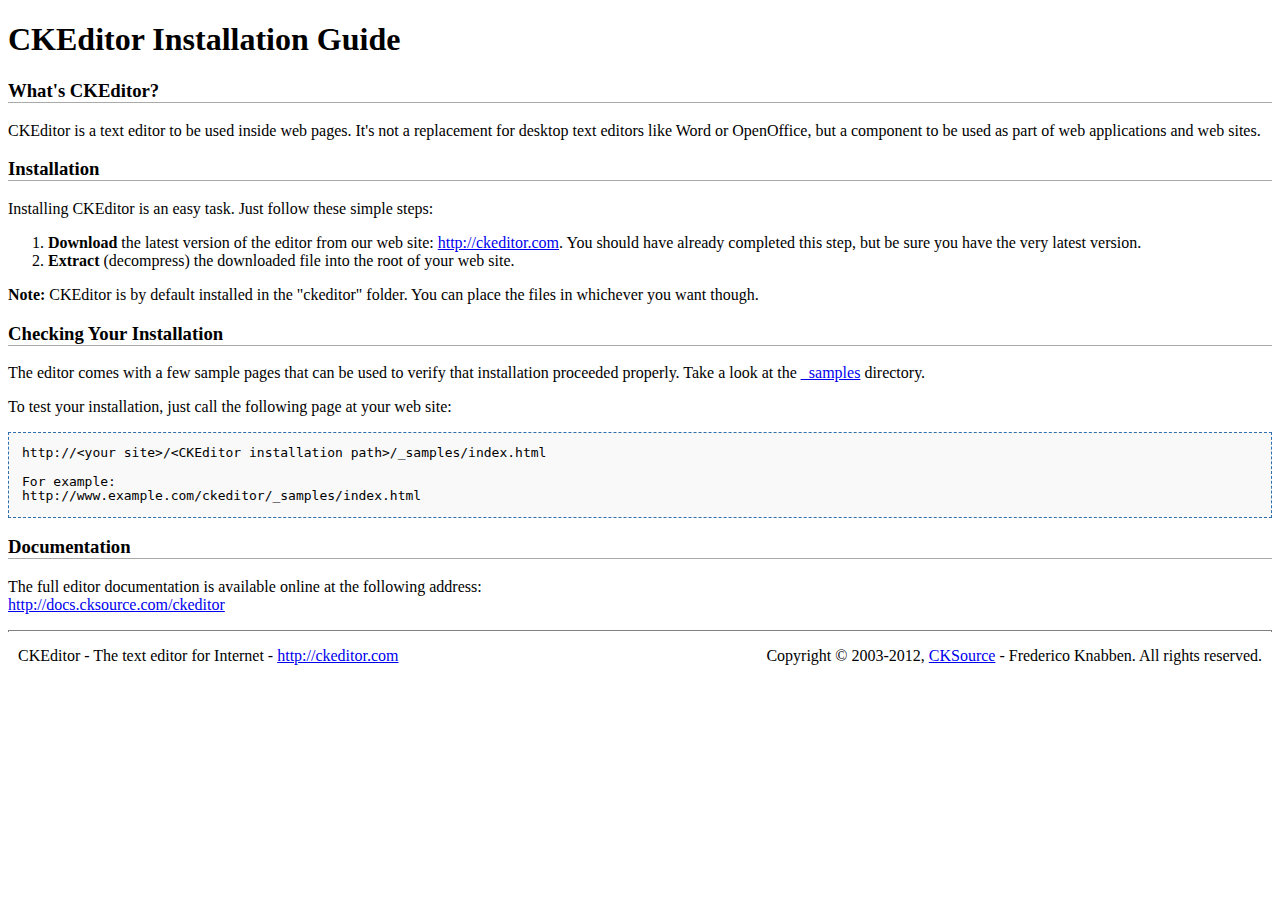
<file: src/main/webapp/ckeditor/INSTALL.html>
<!DOCTYPE html PUBLIC "-//W3C//DTD XHTML 1.0 Transitional//EN" "http://www.w3.org/TR/xhtml1/DTD/xhtml1-transitional.dtd">
<!--
Copyright (c) 2003-2012, CKSource - Frederico Knabben. All rights reserved.
For licensing, see LICENSE.html or http://ckeditor.com/license
-->
<html xmlns="http://www.w3.org/1999/xhtml">
<head>
	<title>Installation Guide - CKEditor</title>
	<meta http-equiv="content-type" content="text/html; charset=utf-8" />
	<style type="text/css">
		h3
		{
			border-bottom: 1px solid #AAAAAA;
		}
		pre
		{
			background-color: #F9F9F9;
			border: 1px dashed #2F6FAB;
			padding: 1em;
			line-height: 1.1em;
		}
		#footer hr
		{
			margin: 10px 0 15px 0;
			height: 1px;
			border: solid 1px gray;
			border-bottom: none;
		}
		#footer p
		{
			margin: 0 10px 10px 10px;
			float: left;
		}
		#footer #copy
		{
			float: right;
		}
	</style>
</head>
<body>
	<h1>
		CKEditor Installation Guide</h1>
	<h3>
		What&#39;s CKEditor?</h3>
	<p>
		CKEditor is a text editor to be used inside web pages. It&#39;s not a replacement
		for desktop text editors like Word or OpenOffice, but a component to be used as
		part of web applications and web sites.</p>
	<h3>
		Installation</h3>
	<p>
		Installing CKEditor is an easy task. Just follow these simple steps:</p>
	<ol>
		<li><strong>Download</strong> the latest version of the editor from our web site: <a
			href="http://ckeditor.com">http://ckeditor.com</a>. You should have already completed
			this step, but be sure you have the very latest version.</li>
		<li><strong>Extract</strong> (decompress) the downloaded file into the root of your
			web site.</li>
	</ol>
	<p>
		<strong>Note:</strong> CKEditor is by default installed in the &quot;ckeditor&quot;
		folder. You can place the files in whichever you want though.</p>
	<h3>
		Checking Your Installation
	</h3>
	<p>
		The editor comes with a few sample pages that can be used to verify that installation
		proceeded properly. Take a look at the <a href="_samples">_samples</a> directory.</p>
	<p>
		To test your installation, just call the following page at your web site:</p>
	<pre>
http://&lt;your site&gt;/&lt;CKEditor installation path&gt;/_samples/index.html

For example:
http://www.example.com/ckeditor/_samples/index.html</pre>
	<h3>
		Documentation</h3>
	<p>
		The full editor documentation is available online at the following address:<br />
		<a href="http://docs.cksource.com/ckeditor">http://docs.cksource.com/ckeditor</a></p>
	<div id="footer">
		<hr />
		<p>
			CKEditor - The text editor for Internet - <a href="http://ckeditor.com/">http://ckeditor.com</a>
		</p>
		<p id="copy">
			Copyright &copy; 2003-2012, <a href="http://cksource.com/">CKSource</a> - Frederico
			Knabben. All rights reserved.
		</p>
	</div>
</body>
</html>
</file>
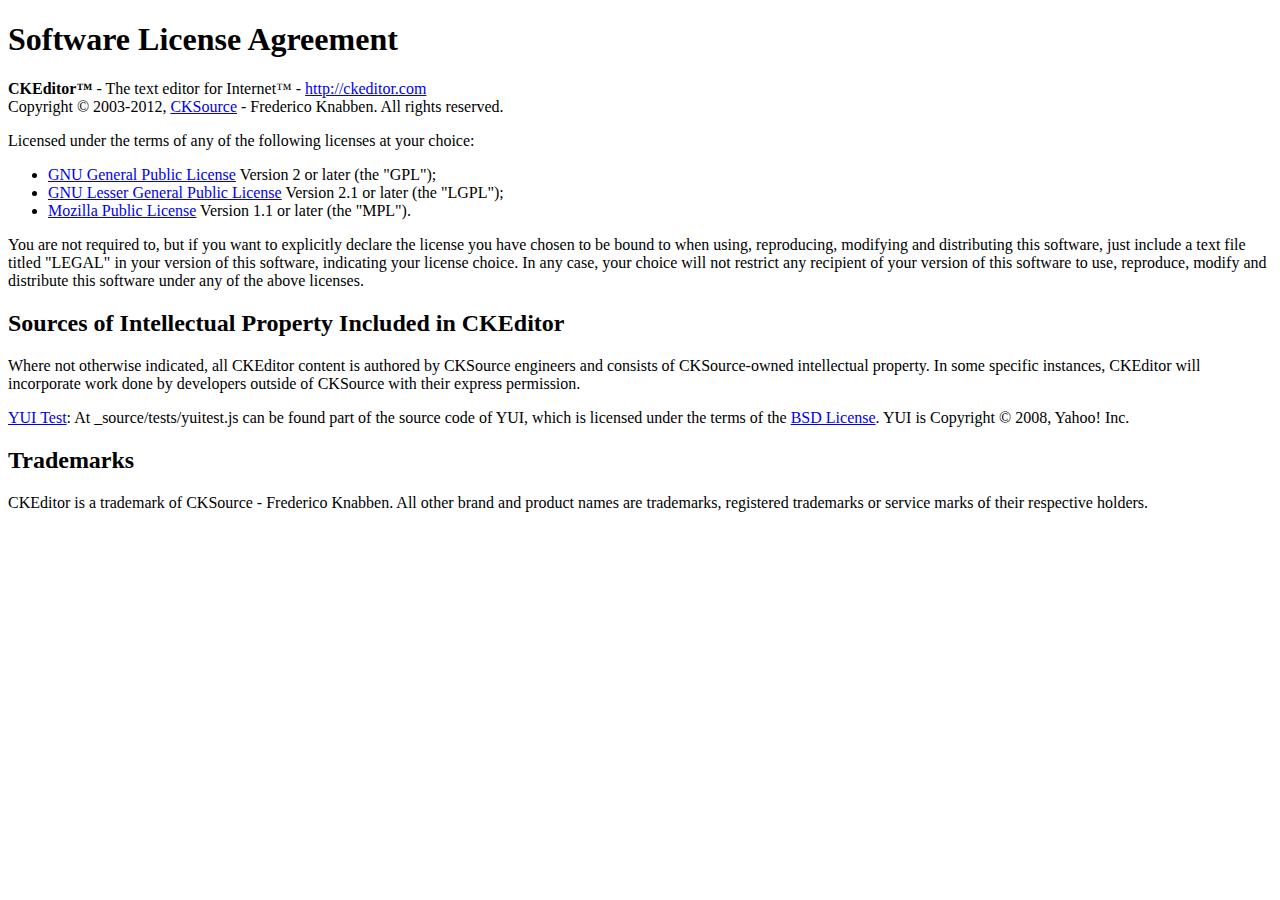
<file: src/main/webapp/ckeditor/LICENSE.html>
<!DOCTYPE html PUBLIC "-//W3C//DTD XHTML 1.0 Transitional//EN"
	"http://www.w3.org/TR/xhtml1/DTD/xhtml1-transitional.dtd">
<!--
== BEGIN TEXT ONLY VERSION ==

Software License Agreement
==========================

CKEditor - The text editor for Internet - http://ckeditor.com
Copyright (c) 2003-2012, CKSource - Frederico Knabben. All rights reserved.

Licensed under the terms of any of the following licenses at your
choice:

 - GNU General Public License Version 2 or later (the "GPL")
   http://www.gnu.org/licenses/gpl.html
   (See Appendix A)

 - GNU Lesser General Public License Version 2.1 or later (the "LGPL")
   http://www.gnu.org/licenses/lgpl.html
   (See Appendix B)

 - Mozilla Public License Version 1.1 or later (the "MPL")
   http://www.mozilla.org/MPL/MPL-1.1.html
   (See Appendix C)

You are not required to, but if you want to explicitly declare the
license you have chosen to be bound to when using, reproducing,
modifying and distributing this software, just include a text file
titled "legal.txt" in your version of this software, indicating your
license choice.

Sources of Intellectual Property Included in CKEditor
=====================================================

Where not otherwise indicated, all CKEditor content is authored by
CKSource engineers and consists of CKSource-owned intellectual
property. In some specific instances, CKEditor will incorporate work
done by developers outside of CKSource with their express permission.

Trademarks
==========

CKEditor is a trademark of CKSource - Frederico Knabben. All other brand
and product names are trademarks, registered trademarks or service
marks of their respective holders.

Appendix A: The GPL License
===========================

		    GNU GENERAL PUBLIC LICENSE
		       Version 2, June 1991

 Copyright (C) 1989, 1991 Free Software Foundation, Inc.,
 51 Franklin Street, Fifth Floor, Boston, MA 02110-1301 USA
 Everyone is permitted to copy and distribute verbatim copies
 of this license document, but changing it is not allowed.

			    Preamble

  The licenses for most software are designed to take away your
freedom to share and change it.  By contrast, the GNU General Public
License is intended to guarantee your freedom to share and change free
software-to make sure the software is free for all its users.  This
General Public License applies to most of the Free Software
Foundation's software and to any other program whose authors commit to
using it.  (Some other Free Software Foundation software is covered by
the GNU Lesser General Public License instead.)  You can apply it to
your programs, too.

  When we speak of free software, we are referring to freedom, not
price.  Our General Public Licenses are designed to make sure that you
have the freedom to distribute copies of free software (and charge for
this service if you wish), that you receive source code or can get it
if you want it, that you can change the software or use pieces of it
in new free programs; and that you know you can do these things.

  To protect your rights, we need to make restrictions that forbid
anyone to deny you these rights or to ask you to surrender the rights.
These restrictions translate to certain responsibilities for you if you
distribute copies of the software, or if you modify it.

  For example, if you distribute copies of such a program, whether
gratis or for a fee, you must give the recipients all the rights that
you have.  You must make sure that they, too, receive or can get the
source code.  And you must show them these terms so they know their
rights.

  We protect your rights with two steps: (1) copyright the software, and
(2) offer you this license which gives you legal permission to copy,
distribute and/or modify the software.

  Also, for each author's protection and ours, we want to make certain
that everyone understands that there is no warranty for this free
software.  If the software is modified by someone else and passed on, we
want its recipients to know that what they have is not the original, so
that any problems introduced by others will not reflect on the original
authors' reputations.

  Finally, any free program is threatened constantly by software
patents.  We wish to avoid the danger that redistributors of a free
program will individually obtain patent licenses, in effect making the
program proprietary.  To prevent this, we have made it clear that any
patent must be licensed for everyone's free use or not licensed at all.

  The precise terms and conditions for copying, distribution and
modification follow.

		    GNU GENERAL PUBLIC LICENSE
   TERMS AND CONDITIONS FOR COPYING, DISTRIBUTION AND MODIFICATION

  0. This License applies to any program or other work which contains
a notice placed by the copyright holder saying it may be distributed
under the terms of this General Public License.  The "Program", below,
refers to any such program or work, and a "work based on the Program"
means either the Program or any derivative work under copyright law:
that is to say, a work containing the Program or a portion of it,
either verbatim or with modifications and/or translated into another
language.  (Hereinafter, translation is included without limitation in
the term "modification".)  Each licensee is addressed as "you".

Activities other than copying, distribution and modification are not
covered by this License; they are outside its scope.  The act of
running the Program is not restricted, and the output from the Program
is covered only if its contents constitute a work based on the
Program (independent of having been made by running the Program).
Whether that is true depends on what the Program does.

  1. You may copy and distribute verbatim copies of the Program's
source code as you receive it, in any medium, provided that you
conspicuously and appropriately publish on each copy an appropriate
copyright notice and disclaimer of warranty; keep intact all the
notices that refer to this License and to the absence of any warranty;
and give any other recipients of the Program a copy of this License
along with the Program.

You may charge a fee for the physical act of transferring a copy, and
you may at your option offer warranty protection in exchange for a fee.

  2. You may modify your copy or copies of the Program or any portion
of it, thus forming a work based on the Program, and copy and
distribute such modifications or work under the terms of Section 1
above, provided that you also meet all of these conditions:

    a) You must cause the modified files to carry prominent notices
    stating that you changed the files and the date of any change.

    b) You must cause any work that you distribute or publish, that in
    whole or in part contains or is derived from the Program or any
    part thereof, to be licensed as a whole at no charge to all third
    parties under the terms of this License.

    c) If the modified program normally reads commands interactively
    when run, you must cause it, when started running for such
    interactive use in the most ordinary way, to print or display an
    announcement including an appropriate copyright notice and a
    notice that there is no warranty (or else, saying that you provide
    a warranty) and that users may redistribute the program under
    these conditions, and telling the user how to view a copy of this
    License.  (Exception: if the Program itself is interactive but
    does not normally print such an announcement, your work based on
    the Program is not required to print an announcement.)

These requirements apply to the modified work as a whole.  If
identifiable sections of that work are not derived from the Program,
and can be reasonably considered independent and separate works in
themselves, then this License, and its terms, do not apply to those
sections when you distribute them as separate works.  But when you
distribute the same sections as part of a whole which is a work based
on the Program, the distribution of the whole must be on the terms of
this License, whose permissions for other licensees extend to the
entire whole, and thus to each and every part regardless of who wrote it.

Thus, it is not the intent of this section to claim rights or contest
your rights to work written entirely by you; rather, the intent is to
exercise the right to control the distribution of derivative or
collective works based on the Program.

In addition, mere aggregation of another work not based on the Program
with the Program (or with a work based on the Program) on a volume of
a storage or distribution medium does not bring the other work under
the scope of this License.

  3. You may copy and distribute the Program (or a work based on it,
under Section 2) in object code or executable form under the terms of
Sections 1 and 2 above provided that you also do one of the following:

    a) Accompany it with the complete corresponding machine-readable
    source code, which must be distributed under the terms of Sections
    1 and 2 above on a medium customarily used for software interchange; or,

    b) Accompany it with a written offer, valid for at least three
    years, to give any third party, for a charge no more than your
    cost of physically performing source distribution, a complete
    machine-readable copy of the corresponding source code, to be
    distributed under the terms of Sections 1 and 2 above on a medium
    customarily used for software interchange; or,

    c) Accompany it with the information you received as to the offer
    to distribute corresponding source code.  (This alternative is
    allowed only for noncommercial distribution and only if you
    received the program in object code or executable form with such
    an offer, in accord with Subsection b above.)

The source code for a work means the preferred form of the work for
making modifications to it.  For an executable work, complete source
code means all the source code for all modules it contains, plus any
associated interface definition files, plus the scripts used to
control compilation and installation of the executable.  However, as a
special exception, the source code distributed need not include
anything that is normally distributed (in either source or binary
form) with the major components (compiler, kernel, and so on) of the
operating system on which the executable runs, unless that component
itself accompanies the executable.

If distribution of executable or object code is made by offering
access to copy from a designated place, then offering equivalent
access to copy the source code from the same place counts as
distribution of the source code, even though third parties are not
compelled to copy the source along with the object code.

  4. You may not copy, modify, sublicense, or distribute the Program
except as expressly provided under this License.  Any attempt
otherwise to copy, modify, sublicense or distribute the Program is
void, and will automatically terminate your rights under this License.
However, parties who have received copies, or rights, from you under
this License will not have their licenses terminated so long as such
parties remain in full compliance.

  5. You are not required to accept this License, since you have not
signed it.  However, nothing else grants you permission to modify or
distribute the Program or its derivative works.  These actions are
prohibited by law if you do not accept this License.  Therefore, by
modifying or distributing the Program (or any work based on the
Program), you indicate your acceptance of this License to do so, and
all its terms and conditions for copying, distributing or modifying
the Program or works based on it.

  6. Each time you redistribute the Program (or any work based on the
Program), the recipient automatically receives a license from the
original licensor to copy, distribute or modify the Program subject to
these terms and conditions.  You may not impose any further
restrictions on the recipients' exercise of the rights granted herein.
You are not responsible for enforcing compliance by third parties to
this License.

  7. If, as a consequence of a court judgment or allegation of patent
infringement or for any other reason (not limited to patent issues),
conditions are imposed on you (whether by court order, agreement or
otherwise) that contradict the conditions of this License, they do not
excuse you from the conditions of this License.  If you cannot
distribute so as to satisfy simultaneously your obligations under this
License and any other pertinent obligations, then as a consequence you
may not distribute the Program at all.  For example, if a patent
license would not permit royalty-free redistribution of the Program by
all those who receive copies directly or indirectly through you, then
the only way you could satisfy both it and this License would be to
refrain entirely from distribution of the Program.

If any portion of this section is held invalid or unenforceable under
any particular circumstance, the balance of the section is intended to
apply and the section as a whole is intended to apply in other
circumstances.

It is not the purpose of this section to induce you to infringe any
patents or other property right claims or to contest validity of any
such claims; this section has the sole purpose of protecting the
integrity of the free software distribution system, which is
implemented by public license practices.  Many people have made
generous contributions to the wide range of software distributed
through that system in reliance on consistent application of that
system; it is up to the author/donor to decide if he or she is willing
to distribute software through any other system and a licensee cannot
impose that choice.

This section is intended to make thoroughly clear what is believed to
be a consequence of the rest of this License.

  8. If the distribution and/or use of the Program is restricted in
certain countries either by patents or by copyrighted interfaces, the
original copyright holder who places the Program under this License
may add an explicit geographical distribution limitation excluding
those countries, so that distribution is permitted only in or among
countries not thus excluded.  In such case, this License incorporates
the limitation as if written in the body of this License.

  9. The Free Software Foundation may publish revised and/or new versions
of the General Public License from time to time.  Such new versions will
be similar in spirit to the present version, but may differ in detail to
address new problems or concerns.

Each version is given a distinguishing version number.  If the Program
specifies a version number of this License which applies to it and "any
later version", you have the option of following the terms and conditions
either of that version or of any later version published by the Free
Software Foundation.  If the Program does not specify a version number of
this License, you may choose any version ever published by the Free Software
Foundation.

  10. If you wish to incorporate parts of the Program into other free
programs whose distribution conditions are different, write to the author
to ask for permission.  For software which is copyrighted by the Free
Software Foundation, write to the Free Software Foundation; we sometimes
make exceptions for this.  Our decision will be guided by the two goals
of preserving the free status of all derivatives of our free software and
of promoting the sharing and reuse of software generally.

			    NO WARRANTY

  11. BECAUSE THE PROGRAM IS LICENSED FREE OF CHARGE, THERE IS NO WARRANTY
FOR THE PROGRAM, TO THE EXTENT PERMITTED BY APPLICABLE LAW.  EXCEPT WHEN
OTHERWISE STATED IN WRITING THE COPYRIGHT HOLDERS AND/OR OTHER PARTIES
PROVIDE THE PROGRAM "AS IS" WITHOUT WARRANTY OF ANY KIND, EITHER EXPRESSED
OR IMPLIED, INCLUDING, BUT NOT LIMITED TO, THE IMPLIED WARRANTIES OF
MERCHANTABILITY AND FITNESS FOR A PARTICULAR PURPOSE.  THE ENTIRE RISK AS
TO THE QUALITY AND PERFORMANCE OF THE PROGRAM IS WITH YOU.  SHOULD THE
PROGRAM PROVE DEFECTIVE, YOU ASSUME THE COST OF ALL NECESSARY SERVICING,
REPAIR OR CORRECTION.

  12. IN NO EVENT UNLESS REQUIRED BY APPLICABLE LAW OR AGREED TO IN WRITING
WILL ANY COPYRIGHT HOLDER, OR ANY OTHER PARTY WHO MAY MODIFY AND/OR
REDISTRIBUTE THE PROGRAM AS PERMITTED ABOVE, BE LIABLE TO YOU FOR DAMAGES,
INCLUDING ANY GENERAL, SPECIAL, INCIDENTAL OR CONSEQUENTIAL DAMAGES ARISING
OUT OF THE USE OR INABILITY TO USE THE PROGRAM (INCLUDING BUT NOT LIMITED
TO LOSS OF DATA OR DATA BEING RENDERED INACCURATE OR LOSSES SUSTAINED BY
YOU OR THIRD PARTIES OR A FAILURE OF THE PROGRAM TO OPERATE WITH ANY OTHER
PROGRAMS), EVEN IF SUCH HOLDER OR OTHER PARTY HAS BEEN ADVISED OF THE
POSSIBILITY OF SUCH DAMAGES.

		     END OF TERMS AND CONDITIONS


Appendix B: The LGPL License
============================

		  GNU LESSER GENERAL PUBLIC LICENSE
		       Version 2.1, February 1999

 Copyright (C) 1991, 1999 Free Software Foundation, Inc.
     59 Temple Place, Suite 330, Boston, MA  02111-1307  USA
 Everyone is permitted to copy and distribute verbatim copies
 of this license document, but changing it is not allowed.

[This is the first released version of the Lesser GPL.  It also counts
 as the successor of the GNU Library Public License, version 2, hence
 the version number 2.1.]

			    Preamble

  The licenses for most software are designed to take away your
freedom to share and change it.  By contrast, the GNU General Public
Licenses are intended to guarantee your freedom to share and change
free software-to make sure the software is free for all its users.

  This license, the Lesser General Public License, applies to some
specially designated software packages-typically libraries-of the
Free Software Foundation and other authors who decide to use it.  You
can use it too, but we suggest you first think carefully about whether
this license or the ordinary General Public License is the better
strategy to use in any particular case, based on the explanations below.

  When we speak of free software, we are referring to freedom of use,
not price.  Our General Public Licenses are designed to make sure that
you have the freedom to distribute copies of free software (and charge
for this service if you wish); that you receive source code or can get
it if you want it; that you can change the software and use pieces of
it in new free programs; and that you are informed that you can do
these things.

  To protect your rights, we need to make restrictions that forbid
distributors to deny you these rights or to ask you to surrender these
rights.  These restrictions translate to certain responsibilities for
you if you distribute copies of the library or if you modify it.

  For example, if you distribute copies of the library, whether gratis
or for a fee, you must give the recipients all the rights that we gave
you.  You must make sure that they, too, receive or can get the source
code.  If you link other code with the library, you must provide
complete object files to the recipients, so that they can relink them
with the library after making changes to the library and recompiling
it.  And you must show them these terms so they know their rights.

  We protect your rights with a two-step method: (1) we copyright the
library, and (2) we offer you this license, which gives you legal
permission to copy, distribute and/or modify the library.

  To protect each distributor, we want to make it very clear that
there is no warranty for the free library.  Also, if the library is
modified by someone else and passed on, the recipients should know
that what they have is not the original version, so that the original
author's reputation will not be affected by problems that might be
introduced by others.

  Finally, software patents pose a constant threat to the existence of
any free program.  We wish to make sure that a company cannot
effectively restrict the users of a free program by obtaining a
restrictive license from a patent holder.  Therefore, we insist that
any patent license obtained for a version of the library must be
consistent with the full freedom of use specified in this license.

  Most GNU software, including some libraries, is covered by the
ordinary GNU General Public License.  This license, the GNU Lesser
General Public License, applies to certain designated libraries, and
is quite different from the ordinary General Public License.  We use
this license for certain libraries in order to permit linking those
libraries into non-free programs.

  When a program is linked with a library, whether statically or using
a shared library, the combination of the two is legally speaking a
combined work, a derivative of the original library.  The ordinary
General Public License therefore permits such linking only if the
entire combination fits its criteria of freedom.  The Lesser General
Public License permits more lax criteria for linking other code with
the library.

  We call this license the "Lesser" General Public License because it
does Less to protect the user's freedom than the ordinary General
Public License.  It also provides other free software developers Less
of an advantage over competing non-free programs.  These disadvantages
are the reason we use the ordinary General Public License for many
libraries.  However, the Lesser license provides advantages in certain
special circumstances.

  For example, on rare occasions, there may be a special need to
encourage the widest possible use of a certain library, so that it becomes
a de-facto standard.  To achieve this, non-free programs must be
allowed to use the library.  A more frequent case is that a free
library does the same job as widely used non-free libraries.  In this
case, there is little to gain by limiting the free library to free
software only, so we use the Lesser General Public License.

  In other cases, permission to use a particular library in non-free
programs enables a greater number of people to use a large body of
free software.  For example, permission to use the GNU C Library in
non-free programs enables many more people to use the whole GNU
operating system, as well as its variant, the GNU/Linux operating
system.

  Although the Lesser General Public License is Less protective of the
users' freedom, it does ensure that the user of a program that is
linked with the Library has the freedom and the wherewithal to run
that program using a modified version of the Library.

  The precise terms and conditions for copying, distribution and
modification follow.  Pay close attention to the difference between a
"work based on the library" and a "work that uses the library".  The
former contains code derived from the library, whereas the latter must
be combined with the library in order to run.

		  GNU LESSER GENERAL PUBLIC LICENSE
   TERMS AND CONDITIONS FOR COPYING, DISTRIBUTION AND MODIFICATION

  0. This License Agreement applies to any software library or other
program which contains a notice placed by the copyright holder or
other authorized party saying it may be distributed under the terms of
this Lesser General Public License (also called "this License").
Each licensee is addressed as "you".

  A "library" means a collection of software functions and/or data
prepared so as to be conveniently linked with application programs
(which use some of those functions and data) to form executables.

  The "Library", below, refers to any such software library or work
which has been distributed under these terms.  A "work based on the
Library" means either the Library or any derivative work under
copyright law: that is to say, a work containing the Library or a
portion of it, either verbatim or with modifications and/or translated
straightforwardly into another language.  (Hereinafter, translation is
included without limitation in the term "modification".)

  "Source code" for a work means the preferred form of the work for
making modifications to it.  For a library, complete source code means
all the source code for all modules it contains, plus any associated
interface definition files, plus the scripts used to control compilation
and installation of the library.

  Activities other than copying, distribution and modification are not
covered by this License; they are outside its scope.  The act of
running a program using the Library is not restricted, and output from
such a program is covered only if its contents constitute a work based
on the Library (independent of the use of the Library in a tool for
writing it).  Whether that is true depends on what the Library does
and what the program that uses the Library does.

  1. You may copy and distribute verbatim copies of the Library's
complete source code as you receive it, in any medium, provided that
you conspicuously and appropriately publish on each copy an
appropriate copyright notice and disclaimer of warranty; keep intact
all the notices that refer to this License and to the absence of any
warranty; and distribute a copy of this License along with the
Library.

  You may charge a fee for the physical act of transferring a copy,
and you may at your option offer warranty protection in exchange for a
fee.

  2. You may modify your copy or copies of the Library or any portion
of it, thus forming a work based on the Library, and copy and
distribute such modifications or work under the terms of Section 1
above, provided that you also meet all of these conditions:

    a) The modified work must itself be a software library.

    b) You must cause the files modified to carry prominent notices
    stating that you changed the files and the date of any change.

    c) You must cause the whole of the work to be licensed at no
    charge to all third parties under the terms of this License.

    d) If a facility in the modified Library refers to a function or a
    table of data to be supplied by an application program that uses
    the facility, other than as an argument passed when the facility
    is invoked, then you must make a good faith effort to ensure that,
    in the event an application does not supply such function or
    table, the facility still operates, and performs whatever part of
    its purpose remains meaningful.

    (For example, a function in a library to compute square roots has
    a purpose that is entirely well-defined independent of the
    application.  Therefore, Subsection 2d requires that any
    application-supplied function or table used by this function must
    be optional: if the application does not supply it, the square
    root function must still compute square roots.)

These requirements apply to the modified work as a whole.  If
identifiable sections of that work are not derived from the Library,
and can be reasonably considered independent and separate works in
themselves, then this License, and its terms, do not apply to those
sections when you distribute them as separate works.  But when you
distribute the same sections as part of a whole which is a work based
on the Library, the distribution of the whole must be on the terms of
this License, whose permissions for other licensees extend to the
entire whole, and thus to each and every part regardless of who wrote
it.

Thus, it is not the intent of this section to claim rights or contest
your rights to work written entirely by you; rather, the intent is to
exercise the right to control the distribution of derivative or
collective works based on the Library.

In addition, mere aggregation of another work not based on the Library
with the Library (or with a work based on the Library) on a volume of
a storage or distribution medium does not bring the other work under
the scope of this License.

  3. You may opt to apply the terms of the ordinary GNU General Public
License instead of this License to a given copy of the Library.  To do
this, you must alter all the notices that refer to this License, so
that they refer to the ordinary GNU General Public License, version 2,
instead of to this License.  (If a newer version than version 2 of the
ordinary GNU General Public License has appeared, then you can specify
that version instead if you wish.)  Do not make any other change in
these notices.

  Once this change is made in a given copy, it is irreversible for
that copy, so the ordinary GNU General Public License applies to all
subsequent copies and derivative works made from that copy.

  This option is useful when you wish to copy part of the code of
the Library into a program that is not a library.

  4. You may copy and distribute the Library (or a portion or
derivative of it, under Section 2) in object code or executable form
under the terms of Sections 1 and 2 above provided that you accompany
it with the complete corresponding machine-readable source code, which
must be distributed under the terms of Sections 1 and 2 above on a
medium customarily used for software interchange.

  If distribution of object code is made by offering access to copy
from a designated place, then offering equivalent access to copy the
source code from the same place satisfies the requirement to
distribute the source code, even though third parties are not
compelled to copy the source along with the object code.

  5. A program that contains no derivative of any portion of the
Library, but is designed to work with the Library by being compiled or
linked with it, is called a "work that uses the Library".  Such a
work, in isolation, is not a derivative work of the Library, and
therefore falls outside the scope of this License.

  However, linking a "work that uses the Library" with the Library
creates an executable that is a derivative of the Library (because it
contains portions of the Library), rather than a "work that uses the
library".  The executable is therefore covered by this License.
Section 6 states terms for distribution of such executables.

  When a "work that uses the Library" uses material from a header file
that is part of the Library, the object code for the work may be a
derivative work of the Library even though the source code is not.
Whether this is true is especially significant if the work can be
linked without the Library, or if the work is itself a library.  The
threshold for this to be true is not precisely defined by law.

  If such an object file uses only numerical parameters, data
structure layouts and accessors, and small macros and small inline
functions (ten lines or less in length), then the use of the object
file is unrestricted, regardless of whether it is legally a derivative
work.  (Executables containing this object code plus portions of the
Library will still fall under Section 6.)

  Otherwise, if the work is a derivative of the Library, you may
distribute the object code for the work under the terms of Section 6.
Any executables containing that work also fall under Section 6,
whether or not they are linked directly with the Library itself.

  6. As an exception to the Sections above, you may also combine or
link a "work that uses the Library" with the Library to produce a
work containing portions of the Library, and distribute that work
under terms of your choice, provided that the terms permit
modification of the work for the customer's own use and reverse
engineering for debugging such modifications.

  You must give prominent notice with each copy of the work that the
Library is used in it and that the Library and its use are covered by
this License.  You must supply a copy of this License.  If the work
during execution displays copyright notices, you must include the
copyright notice for the Library among them, as well as a reference
directing the user to the copy of this License.  Also, you must do one
of these things:

    a) Accompany the work with the complete corresponding
    machine-readable source code for the Library including whatever
    changes were used in the work (which must be distributed under
    Sections 1 and 2 above); and, if the work is an executable linked
    with the Library, with the complete machine-readable "work that
    uses the Library", as object code and/or source code, so that the
    user can modify the Library and then relink to produce a modified
    executable containing the modified Library.  (It is understood
    that the user who changes the contents of definitions files in the
    Library will not necessarily be able to recompile the application
    to use the modified definitions.)

    b) Use a suitable shared library mechanism for linking with the
    Library.  A suitable mechanism is one that (1) uses at run time a
    copy of the library already present on the user's computer system,
    rather than copying library functions into the executable, and (2)
    will operate properly with a modified version of the library, if
    the user installs one, as long as the modified version is
    interface-compatible with the version that the work was made with.

    c) Accompany the work with a written offer, valid for at
    least three years, to give the same user the materials
    specified in Subsection 6a, above, for a charge no more
    than the cost of performing this distribution.

    d) If distribution of the work is made by offering access to copy
    from a designated place, offer equivalent access to copy the above
    specified materials from the same place.

    e) Verify that the user has already received a copy of these
    materials or that you have already sent this user a copy.

  For an executable, the required form of the "work that uses the
Library" must include any data and utility programs needed for
reproducing the executable from it.  However, as a special exception,
the materials to be distributed need not include anything that is
normally distributed (in either source or binary form) with the major
components (compiler, kernel, and so on) of the operating system on
which the executable runs, unless that component itself accompanies
the executable.

  It may happen that this requirement contradicts the license
restrictions of other proprietary libraries that do not normally
accompany the operating system.  Such a contradiction means you cannot
use both them and the Library together in an executable that you
distribute.

  7. You may place library facilities that are a work based on the
Library side-by-side in a single library together with other library
facilities not covered by this License, and distribute such a combined
library, provided that the separate distribution of the work based on
the Library and of the other library facilities is otherwise
permitted, and provided that you do these two things:

    a) Accompany the combined library with a copy of the same work
    based on the Library, uncombined with any other library
    facilities.  This must be distributed under the terms of the
    Sections above.

    b) Give prominent notice with the combined library of the fact
    that part of it is a work based on the Library, and explaining
    where to find the accompanying uncombined form of the same work.

  8. You may not copy, modify, sublicense, link with, or distribute
the Library except as expressly provided under this License.  Any
attempt otherwise to copy, modify, sublicense, link with, or
distribute the Library is void, and will automatically terminate your
rights under this License.  However, parties who have received copies,
or rights, from you under this License will not have their licenses
terminated so long as such parties remain in full compliance.

  9. You are not required to accept this License, since you have not
signed it.  However, nothing else grants you permission to modify or
distribute the Library or its derivative works.  These actions are
prohibited by law if you do not accept this License.  Therefore, by
modifying or distributing the Library (or any work based on the
Library), you indicate your acceptance of this License to do so, and
all its terms and conditions for copying, distributing or modifying
the Library or works based on it.

  10. Each time you redistribute the Library (or any work based on the
Library), the recipient automatically receives a license from the
original licensor to copy, distribute, link with or modify the Library
subject to these terms and conditions.  You may not impose any further
restrictions on the recipients' exercise of the rights granted herein.
You are not responsible for enforcing compliance by third parties with
this License.

  11. If, as a consequence of a court judgment or allegation of patent
infringement or for any other reason (not limited to patent issues),
conditions are imposed on you (whether by court order, agreement or
otherwise) that contradict the conditions of this License, they do not
excuse you from the conditions of this License.  If you cannot
distribute so as to satisfy simultaneously your obligations under this
License and any other pertinent obligations, then as a consequence you
may not distribute the Library at all.  For example, if a patent
license would not permit royalty-free redistribution of the Library by
all those who receive copies directly or indirectly through you, then
the only way you could satisfy both it and this License would be to
refrain entirely from distribution of the Library.

If any portion of this section is held invalid or unenforceable under any
particular circumstance, the balance of the section is intended to apply,
and the section as a whole is intended to apply in other circumstances.

It is not the purpose of this section to induce you to infringe any
patents or other property right claims or to contest validity of any
such claims; this section has the sole purpose of protecting the
integrity of the free software distribution system which is
implemented by public license practices.  Many people have made
generous contributions to the wide range of software distributed
through that system in reliance on consistent application of that
system; it is up to the author/donor to decide if he or she is willing
to distribute software through any other system and a licensee cannot
impose that choice.

This section is intended to make thoroughly clear what is believed to
be a consequence of the rest of this License.

  12. If the distribution and/or use of the Library is restricted in
certain countries either by patents or by copyrighted interfaces, the
original copyright holder who places the Library under this License may add
an explicit geographical distribution limitation excluding those countries,
so that distribution is permitted only in or among countries not thus
excluded.  In such case, this License incorporates the limitation as if
written in the body of this License.

  13. The Free Software Foundation may publish revised and/or new
versions of the Lesser General Public License from time to time.
Such new versions will be similar in spirit to the present version,
but may differ in detail to address new problems or concerns.

Each version is given a distinguishing version number.  If the Library
specifies a version number of this License which applies to it and
"any later version", you have the option of following the terms and
conditions either of that version or of any later version published by
the Free Software Foundation.  If the Library does not specify a
license version number, you may choose any version ever published by
the Free Software Foundation.

  14. If you wish to incorporate parts of the Library into other free
programs whose distribution conditions are incompatible with these,
write to the author to ask for permission.  For software which is
copyrighted by the Free Software Foundation, write to the Free
Software Foundation; we sometimes make exceptions for this.  Our
decision will be guided by the two goals of preserving the free status
of all derivatives of our free software and of promoting the sharing
and reuse of software generally.

			    NO WARRANTY

  15. BECAUSE THE LIBRARY IS LICENSED FREE OF CHARGE, THERE IS NO
WARRANTY FOR THE LIBRARY, TO THE EXTENT PERMITTED BY APPLICABLE LAW.
EXCEPT WHEN OTHERWISE STATED IN WRITING THE COPYRIGHT HOLDERS AND/OR
OTHER PARTIES PROVIDE THE LIBRARY "AS IS" WITHOUT WARRANTY OF ANY
KIND, EITHER EXPRESSED OR IMPLIED, INCLUDING, BUT NOT LIMITED TO, THE
IMPLIED WARRANTIES OF MERCHANTABILITY AND FITNESS FOR A PARTICULAR
PURPOSE.  THE ENTIRE RISK AS TO THE QUALITY AND PERFORMANCE OF THE
LIBRARY IS WITH YOU.  SHOULD THE LIBRARY PROVE DEFECTIVE, YOU ASSUME
THE COST OF ALL NECESSARY SERVICING, REPAIR OR CORRECTION.

  16. IN NO EVENT UNLESS REQUIRED BY APPLICABLE LAW OR AGREED TO IN
WRITING WILL ANY COPYRIGHT HOLDER, OR ANY OTHER PARTY WHO MAY MODIFY
AND/OR REDISTRIBUTE THE LIBRARY AS PERMITTED ABOVE, BE LIABLE TO YOU
FOR DAMAGES, INCLUDING ANY GENERAL, SPECIAL, INCIDENTAL OR
CONSEQUENTIAL DAMAGES ARISING OUT OF THE USE OR INABILITY TO USE THE
LIBRARY (INCLUDING BUT NOT LIMITED TO LOSS OF DATA OR DATA BEING
RENDERED INACCURATE OR LOSSES SUSTAINED BY YOU OR THIRD PARTIES OR A
FAILURE OF THE LIBRARY TO OPERATE WITH ANY OTHER SOFTWARE), EVEN IF
SUCH HOLDER OR OTHER PARTY HAS BEEN ADVISED OF THE POSSIBILITY OF SUCH
DAMAGES.

		     END OF TERMS AND CONDITIONS


Appendix C: The MPL License
===========================

                          MOZILLA PUBLIC LICENSE
                                Version 1.1

                              ===============

1. Definitions.

     1.0.1. "Commercial Use" means distribution or otherwise making the
     Covered Code available to a third party.

     1.1. "Contributor" means each entity that creates or contributes to
     the creation of Modifications.

     1.2. "Contributor Version" means the combination of the Original
     Code, prior Modifications used by a Contributor, and the Modifications
     made by that particular Contributor.

     1.3. "Covered Code" means the Original Code or Modifications or the
     combination of the Original Code and Modifications, in each case
     including portions thereof.

     1.4. "Electronic Distribution Mechanism" means a mechanism generally
     accepted in the software development community for the electronic
     transfer of data.

     1.5. "Executable" means Covered Code in any form other than Source
     Code.

     1.6. "Initial Developer" means the individual or entity identified
     as the Initial Developer in the Source Code notice required by Exhibit
     A.

     1.7. "Larger Work" means a work which combines Covered Code or
     portions thereof with code not governed by the terms of this License.

     1.8. "License" means this document.

     1.8.1. "Licensable" means having the right to grant, to the maximum
     extent possible, whether at the time of the initial grant or
     subsequently acquired, any and all of the rights conveyed herein.

     1.9. "Modifications" means any addition to or deletion from the
     substance or structure of either the Original Code or any previous
     Modifications. When Covered Code is released as a series of files, a
     Modification is:
          A. Any addition to or deletion from the contents of a file
          containing Original Code or previous Modifications.

          B. Any new file that contains any part of the Original Code or
          previous Modifications.

     1.10. "Original Code" means Source Code of computer software code
     which is described in the Source Code notice required by Exhibit A as
     Original Code, and which, at the time of its release under this
     License is not already Covered Code governed by this License.

     1.10.1. "Patent Claims" means any patent claim(s), now owned or
     hereafter acquired, including without limitation,  method, process,
     and apparatus claims, in any patent Licensable by grantor.

     1.11. "Source Code" means the preferred form of the Covered Code for
     making modifications to it, including all modules it contains, plus
     any associated interface definition files, scripts used to control
     compilation and installation of an Executable, or source code
     differential comparisons against either the Original Code or another
     well known, available Covered Code of the Contributor's choice. The
     Source Code can be in a compressed or archival form, provided the
     appropriate decompression or de-archiving software is widely available
     for no charge.

     1.12. "You" (or "Your")  means an individual or a legal entity
     exercising rights under, and complying with all of the terms of, this
     License or a future version of this License issued under Section 6.1.
     For legal entities, "You" includes any entity which controls, is
     controlled by, or is under common control with You. For purposes of
     this definition, "control" means (a) the power, direct or indirect,
     to cause the direction or management of such entity, whether by
     contract or otherwise, or (b) ownership of more than fifty percent
     (50%) of the outstanding shares or beneficial ownership of such
     entity.

2. Source Code License.

     2.1. The Initial Developer Grant.
     The Initial Developer hereby grants You a world-wide, royalty-free,
     non-exclusive license, subject to third party intellectual property
     claims:
          (a)  under intellectual property rights (other than patent or
          trademark) Licensable by Initial Developer to use, reproduce,
          modify, display, perform, sublicense and distribute the Original
          Code (or portions thereof) with or without Modifications, and/or
          as part of a Larger Work; and

          (b) under Patents Claims infringed by the making, using or
          selling of Original Code, to make, have made, use, practice,
          sell, and offer for sale, and/or otherwise dispose of the
          Original Code (or portions thereof).

          (c) the licenses granted in this Section 2.1(a) and (b) are
          effective on the date Initial Developer first distributes
          Original Code under the terms of this License.

          (d) Notwithstanding Section 2.1(b) above, no patent license is
          granted: 1) for code that You delete from the Original Code; 2)
          separate from the Original Code;  or 3) for infringements caused
          by: i) the modification of the Original Code or ii) the
          combination of the Original Code with other software or devices.

     2.2. Contributor Grant.
     Subject to third party intellectual property claims, each Contributor
     hereby grants You a world-wide, royalty-free, non-exclusive license

          (a)  under intellectual property rights (other than patent or
          trademark) Licensable by Contributor, to use, reproduce, modify,
          display, perform, sublicense and distribute the Modifications
          created by such Contributor (or portions thereof) either on an
          unmodified basis, with other Modifications, as Covered Code
          and/or as part of a Larger Work; and

          (b) under Patent Claims infringed by the making, using, or
          selling of  Modifications made by that Contributor either alone
          and/or in combination with its Contributor Version (or portions
          of such combination), to make, use, sell, offer for sale, have
          made, and/or otherwise dispose of: 1) Modifications made by that
          Contributor (or portions thereof); and 2) the combination of
          Modifications made by that Contributor with its Contributor
          Version (or portions of such combination).

          (c) the licenses granted in Sections 2.2(a) and 2.2(b) are
          effective on the date Contributor first makes Commercial Use of
          the Covered Code.

          (d)    Notwithstanding Section 2.2(b) above, no patent license is
          granted: 1) for any code that Contributor has deleted from the
          Contributor Version; 2)  separate from the Contributor Version;
          3)  for infringements caused by: i) third party modifications of
          Contributor Version or ii)  the combination of Modifications made
          by that Contributor with other software  (except as part of the
          Contributor Version) or other devices; or 4) under Patent Claims
          infringed by Covered Code in the absence of Modifications made by
          that Contributor.

3. Distribution Obligations.

     3.1. Application of License.
     The Modifications which You create or to which You contribute are
     governed by the terms of this License, including without limitation
     Section 2.2. The Source Code version of Covered Code may be
     distributed only under the terms of this License or a future version
     of this License released under Section 6.1, and You must include a
     copy of this License with every copy of the Source Code You
     distribute. You may not offer or impose any terms on any Source Code
     version that alters or restricts the applicable version of this
     License or the recipients' rights hereunder. However, You may include
     an additional document offering the additional rights described in
     Section 3.5.

     3.2. Availability of Source Code.
     Any Modification which You create or to which You contribute must be
     made available in Source Code form under the terms of this License
     either on the same media as an Executable version or via an accepted
     Electronic Distribution Mechanism to anyone to whom you made an
     Executable version available; and if made available via Electronic
     Distribution Mechanism, must remain available for at least twelve (12)
     months after the date it initially became available, or at least six
     (6) months after a subsequent version of that particular Modification
     has been made available to such recipients. You are responsible for
     ensuring that the Source Code version remains available even if the
     Electronic Distribution Mechanism is maintained by a third party.

     3.3. Description of Modifications.
     You must cause all Covered Code to which You contribute to contain a
     file documenting the changes You made to create that Covered Code and
     the date of any change. You must include a prominent statement that
     the Modification is derived, directly or indirectly, from Original
     Code provided by the Initial Developer and including the name of the
     Initial Developer in (a) the Source Code, and (b) in any notice in an
     Executable version or related documentation in which You describe the
     origin or ownership of the Covered Code.

     3.4. Intellectual Property Matters
          (a) Third Party Claims.
          If Contributor has knowledge that a license under a third party's
          intellectual property rights is required to exercise the rights
          granted by such Contributor under Sections 2.1 or 2.2,
          Contributor must include a text file with the Source Code
          distribution titled "LEGAL" which describes the claim and the
          party making the claim in sufficient detail that a recipient will
          know whom to contact. If Contributor obtains such knowledge after
          the Modification is made available as described in Section 3.2,
          Contributor shall promptly modify the LEGAL file in all copies
          Contributor makes available thereafter and shall take other steps
          (such as notifying appropriate mailing lists or newsgroups)
          reasonably calculated to inform those who received the Covered
          Code that new knowledge has been obtained.

          (b) Contributor APIs.
          If Contributor's Modifications include an application programming
          interface and Contributor has knowledge of patent licenses which
          are reasonably necessary to implement that API, Contributor must
          also include this information in the LEGAL file.

               (c)    Representations.
          Contributor represents that, except as disclosed pursuant to
          Section 3.4(a) above, Contributor believes that Contributor's
          Modifications are Contributor's original creation(s) and/or
          Contributor has sufficient rights to grant the rights conveyed by
          this License.

     3.5. Required Notices.
     You must duplicate the notice in Exhibit A in each file of the Source
     Code.  If it is not possible to put such notice in a particular Source
     Code file due to its structure, then You must include such notice in a
     location (such as a relevant directory) where a user would be likely
     to look for such a notice.  If You created one or more Modification(s)
     You may add your name as a Contributor to the notice described in
     Exhibit A.  You must also duplicate this License in any documentation
     for the Source Code where You describe recipients' rights or ownership
     rights relating to Covered Code.  You may choose to offer, and to
     charge a fee for, warranty, support, indemnity or liability
     obligations to one or more recipients of Covered Code. However, You
     may do so only on Your own behalf, and not on behalf of the Initial
     Developer or any Contributor. You must make it absolutely clear than
     any such warranty, support, indemnity or liability obligation is
     offered by You alone, and You hereby agree to indemnify the Initial
     Developer and every Contributor for any liability incurred by the
     Initial Developer or such Contributor as a result of warranty,
     support, indemnity or liability terms You offer.

     3.6. Distribution of Executable Versions.
     You may distribute Covered Code in Executable form only if the
     requirements of Section 3.1-3.5 have been met for that Covered Code,
     and if You include a notice stating that the Source Code version of
     the Covered Code is available under the terms of this License,
     including a description of how and where You have fulfilled the
     obligations of Section 3.2. The notice must be conspicuously included
     in any notice in an Executable version, related documentation or
     collateral in which You describe recipients' rights relating to the
     Covered Code. You may distribute the Executable version of Covered
     Code or ownership rights under a license of Your choice, which may
     contain terms different from this License, provided that You are in
     compliance with the terms of this License and that the license for the
     Executable version does not attempt to limit or alter the recipient's
     rights in the Source Code version from the rights set forth in this
     License. If You distribute the Executable version under a different
     license You must make it absolutely clear that any terms which differ
     from this License are offered by You alone, not by the Initial
     Developer or any Contributor. You hereby agree to indemnify the
     Initial Developer and every Contributor for any liability incurred by
     the Initial Developer or such Contributor as a result of any such
     terms You offer.

     3.7. Larger Works.
     You may create a Larger Work by combining Covered Code with other code
     not governed by the terms of this License and distribute the Larger
     Work as a single product. In such a case, You must make sure the
     requirements of this License are fulfilled for the Covered Code.

4. Inability to Comply Due to Statute or Regulation.

     If it is impossible for You to comply with any of the terms of this
     License with respect to some or all of the Covered Code due to
     statute, judicial order, or regulation then You must: (a) comply with
     the terms of this License to the maximum extent possible; and (b)
     describe the limitations and the code they affect. Such description
     must be included in the LEGAL file described in Section 3.4 and must
     be included with all distributions of the Source Code. Except to the
     extent prohibited by statute or regulation, such description must be
     sufficiently detailed for a recipient of ordinary skill to be able to
     understand it.

5. Application of this License.

     This License applies to code to which the Initial Developer has
     attached the notice in Exhibit A and to related Covered Code.

6. Versions of the License.

     6.1. New Versions.
     Netscape Communications Corporation ("Netscape") may publish revised
     and/or new versions of the License from time to time. Each version
     will be given a distinguishing version number.

     6.2. Effect of New Versions.
     Once Covered Code has been published under a particular version of the
     License, You may always continue to use it under the terms of that
     version. You may also choose to use such Covered Code under the terms
     of any subsequent version of the License published by Netscape. No one
     other than Netscape has the right to modify the terms applicable to
     Covered Code created under this License.

     6.3. Derivative Works.
     If You create or use a modified version of this License (which you may
     only do in order to apply it to code which is not already Covered Code
     governed by this License), You must (a) rename Your license so that
     the phrases "Mozilla", "MOZILLAPL", "MOZPL", "Netscape",
     "MPL", "NPL" or any confusingly similar phrase do not appear in your
     license (except to note that your license differs from this License)
     and (b) otherwise make it clear that Your version of the license
     contains terms which differ from the Mozilla Public License and
     Netscape Public License. (Filling in the name of the Initial
     Developer, Original Code or Contributor in the notice described in
     Exhibit A shall not of themselves be deemed to be modifications of
     this License.)

7. DISCLAIMER OF WARRANTY.

     COVERED CODE IS PROVIDED UNDER THIS LICENSE ON AN "AS IS" BASIS,
     WITHOUT WARRANTY OF ANY KIND, EITHER EXPRESSED OR IMPLIED, INCLUDING,
     WITHOUT LIMITATION, WARRANTIES THAT THE COVERED CODE IS FREE OF
     DEFECTS, MERCHANTABLE, FIT FOR A PARTICULAR PURPOSE OR NON-INFRINGING.
     THE ENTIRE RISK AS TO THE QUALITY AND PERFORMANCE OF THE COVERED CODE
     IS WITH YOU. SHOULD ANY COVERED CODE PROVE DEFECTIVE IN ANY RESPECT,
     YOU (NOT THE INITIAL DEVELOPER OR ANY OTHER CONTRIBUTOR) ASSUME THE
     COST OF ANY NECESSARY SERVICING, REPAIR OR CORRECTION. THIS DISCLAIMER
     OF WARRANTY CONSTITUTES AN ESSENTIAL PART OF THIS LICENSE. NO USE OF
     ANY COVERED CODE IS AUTHORIZED HEREUNDER EXCEPT UNDER THIS DISCLAIMER.

8. TERMINATION.

     8.1.  This License and the rights granted hereunder will terminate
     automatically if You fail to comply with terms herein and fail to cure
     such breach within 30 days of becoming aware of the breach. All
     sublicenses to the Covered Code which are properly granted shall
     survive any termination of this License. Provisions which, by their
     nature, must remain in effect beyond the termination of this License
     shall survive.

     8.2.  If You initiate litigation by asserting a patent infringement
     claim (excluding declatory judgment actions) against Initial Developer
     or a Contributor (the Initial Developer or Contributor against whom
     You file such action is referred to as "Participant")  alleging that:

     (a)  such Participant's Contributor Version directly or indirectly
     infringes any patent, then any and all rights granted by such
     Participant to You under Sections 2.1 and/or 2.2 of this License
     shall, upon 60 days notice from Participant terminate prospectively,
     unless if within 60 days after receipt of notice You either: (i)
     agree in writing to pay Participant a mutually agreeable reasonable
     royalty for Your past and future use of Modifications made by such
     Participant, or (ii) withdraw Your litigation claim with respect to
     the Contributor Version against such Participant.  If within 60 days
     of notice, a reasonable royalty and payment arrangement are not
     mutually agreed upon in writing by the parties or the litigation claim
     is not withdrawn, the rights granted by Participant to You under
     Sections 2.1 and/or 2.2 automatically terminate at the expiration of
     the 60 day notice period specified above.

     (b)  any software, hardware, or device, other than such Participant's
     Contributor Version, directly or indirectly infringes any patent, then
     any rights granted to You by such Participant under Sections 2.1(b)
     and 2.2(b) are revoked effective as of the date You first made, used,
     sold, distributed, or had made, Modifications made by that
     Participant.

     8.3.  If You assert a patent infringement claim against Participant
     alleging that such Participant's Contributor Version directly or
     indirectly infringes any patent where such claim is resolved (such as
     by license or settlement) prior to the initiation of patent
     infringement litigation, then the reasonable value of the licenses
     granted by such Participant under Sections 2.1 or 2.2 shall be taken
     into account in determining the amount or value of any payment or
     license.

     8.4.  In the event of termination under Sections 8.1 or 8.2 above,
     all end user license agreements (excluding distributors and resellers)
     which have been validly granted by You or any distributor hereunder
     prior to termination shall survive termination.

9. LIMITATION OF LIABILITY.

     UNDER NO CIRCUMSTANCES AND UNDER NO LEGAL THEORY, WHETHER TORT
     (INCLUDING NEGLIGENCE), CONTRACT, OR OTHERWISE, SHALL YOU, THE INITIAL
     DEVELOPER, ANY OTHER CONTRIBUTOR, OR ANY DISTRIBUTOR OF COVERED CODE,
     OR ANY SUPPLIER OF ANY OF SUCH PARTIES, BE LIABLE TO ANY PERSON FOR
     ANY INDIRECT, SPECIAL, INCIDENTAL, OR CONSEQUENTIAL DAMAGES OF ANY
     CHARACTER INCLUDING, WITHOUT LIMITATION, DAMAGES FOR LOSS OF GOODWILL,
     WORK STOPPAGE, COMPUTER FAILURE OR MALFUNCTION, OR ANY AND ALL OTHER
     COMMERCIAL DAMAGES OR LOSSES, EVEN IF SUCH PARTY SHALL HAVE BEEN
     INFORMED OF THE POSSIBILITY OF SUCH DAMAGES. THIS LIMITATION OF
     LIABILITY SHALL NOT APPLY TO LIABILITY FOR DEATH OR PERSONAL INJURY
     RESULTING FROM SUCH PARTY'S NEGLIGENCE TO THE EXTENT APPLICABLE LAW
     PROHIBITS SUCH LIMITATION. SOME JURISDICTIONS DO NOT ALLOW THE
     EXCLUSION OR LIMITATION OF INCIDENTAL OR CONSEQUENTIAL DAMAGES, SO
     THIS EXCLUSION AND LIMITATION MAY NOT APPLY TO YOU.

10. U.S. GOVERNMENT END USERS.

     The Covered Code is a "commercial item," as that term is defined in
     48 C.F.R. 2.101 (Oct. 1995), consisting of "commercial computer
     software" and "commercial computer software documentation," as such
     terms are used in 48 C.F.R. 12.212 (Sept. 1995). Consistent with 48
     C.F.R. 12.212 and 48 C.F.R. 227.7202-1 through 227.7202-4 (June 1995),
     all U.S. Government End Users acquire Covered Code with only those
     rights set forth herein.

11. MISCELLANEOUS.

     This License represents the complete agreement concerning subject
     matter hereof. If any provision of this License is held to be
     unenforceable, such provision shall be reformed only to the extent
     necessary to make it enforceable. This License shall be governed by
     California law provisions (except to the extent applicable law, if
     any, provides otherwise), excluding its conflict-of-law provisions.
     With respect to disputes in which at least one party is a citizen of,
     or an entity chartered or registered to do business in the United
     States of America, any litigation relating to this License shall be
     subject to the jurisdiction of the Federal Courts of the Northern
     District of California, with venue lying in Santa Clara County,
     California, with the losing party responsible for costs, including
     without limitation, court costs and reasonable attorneys' fees and
     expenses. The application of the United Nations Convention on
     Contracts for the International Sale of Goods is expressly excluded.
     Any law or regulation which provides that the language of a contract
     shall be construed against the drafter shall not apply to this
     License.

12. RESPONSIBILITY FOR CLAIMS.

     As between Initial Developer and the Contributors, each party is
     responsible for claims and damages arising, directly or indirectly,
     out of its utilization of rights under this License and You agree to
     work with Initial Developer and Contributors to distribute such
     responsibility on an equitable basis. Nothing herein is intended or
     shall be deemed to constitute any admission of liability.

13. MULTIPLE-LICENSED CODE.

     Initial Developer may designate portions of the Covered Code as
     "Multiple-Licensed".  "Multiple-Licensed" means that the Initial
     Developer permits you to utilize portions of the Covered Code under
     Your choice of the NPL or the alternative licenses, if any, specified
     by the Initial Developer in the file described in Exhibit A.

EXHIBIT A -Mozilla Public License.

     ``The contents of this file are subject to the Mozilla Public License
     Version 1.1 (the "License"); you may not use this file except in
     compliance with the License. You may obtain a copy of the License at
     http://www.mozilla.org/MPL/

     Software distributed under the License is distributed on an "AS IS"
     basis, WITHOUT WARRANTY OF ANY KIND, either express or implied. See the
     License for the specific language governing rights and limitations
     under the License.

     The Original Code is ______________________________________.

     The Initial Developer of the Original Code is ________________________.
     Portions created by ______________________ are Copyright (C) ______
     _______________________. All Rights Reserved.

     Contributor(s): ______________________________________.

     Alternatively, the contents of this file may be used under the terms
     of the _____ license (the  "[___] License"), in which case the
     provisions of [______] License are applicable instead of those
     above.  If you wish to allow use of your version of this file only
     under the terms of the [____] License and not to allow others to use
     your version of this file under the MPL, indicate your decision by
     deleting  the provisions above and replace  them with the notice and
     other provisions required by the [___] License.  If you do not delete
     the provisions above, a recipient may use your version of this file
     under either the MPL or the [___] License."

     [NOTE: The text of this Exhibit A may differ slightly from the text of
     the notices in the Source Code files of the Original Code. You should
     use the text of this Exhibit A rather than the text found in the
     Original Code Source Code for Your Modifications.]

== END TEXT ONLY VERSION ==
-->
<html xmlns="http://www.w3.org/1999/xhtml">
<head>
	<title>License - CKEditor</title>
</head>
<body>
	<h1>
		Software License Agreement
	</h1>
	<p>
		<strong>CKEditor&trade;</strong> - The text editor for Internet&trade; - <a href="http://ckeditor.com">
			http://ckeditor.com</a><br />
		Copyright &copy; 2003-2012, <a href="http://cksource.com/">CKSource</a> - Frederico Knabben. All rights reserved.
	</p>
	<p>
		Licensed under the terms of any of the following licenses at your choice:
	</p>
	<ul>
		<li><a href="http://www.gnu.org/licenses/gpl.html">GNU General Public License</a> Version
			2 or later (the "GPL");</li>
		<li><a href="http://www.gnu.org/licenses/lgpl.html">GNU Lesser General Public License</a>
			Version 2.1 or later (the "LGPL");</li>
		<li><a href="http://www.mozilla.org/MPL/MPL-1.1.html">Mozilla Public License</a> Version
			1.1 or later (the "MPL").</li>
	</ul>
	<p>
		You are not required to, but if you want to explicitly declare the license you have
		chosen to be bound to when using, reproducing, modifying and distributing this software,
		just include a text file titled "LEGAL" in your version of this software, indicating
		your license choice. In any case, your choice will not restrict any recipient of
		your version of this software to use, reproduce, modify and distribute this software
		under any of the above licenses.
	</p>
	<h2>
		Sources of Intellectual Property Included in CKEditor
	</h2>
	<p>
		Where not otherwise indicated, all CKEditor content is authored by CKSource engineers
		and consists of CKSource-owned intellectual property. In some specific instances,
		CKEditor will incorporate work done by developers outside of CKSource with their
		express permission.
	</p>
	<p>
		<a href="http://developer.yahoo.com/yui/yuitest/">YUI Test</a>: At _source/tests/yuitest.js
		can be found part of the source code of YUI, which is licensed under the terms of
		the <a href="http://developer.yahoo.com/yui/license.txt">BSD License</a>. YUI is
		Copyright &copy; 2008, Yahoo! Inc.
	</p>
	<h2>
		Trademarks
	</h2>
	<p>
		CKEditor is a trademark of CKSource - Frederico Knabben. All other brand and product
		names are trademarks, registered trademarks or service marks of their respective
		holders.
	</p>
</body>
</html>
</file>
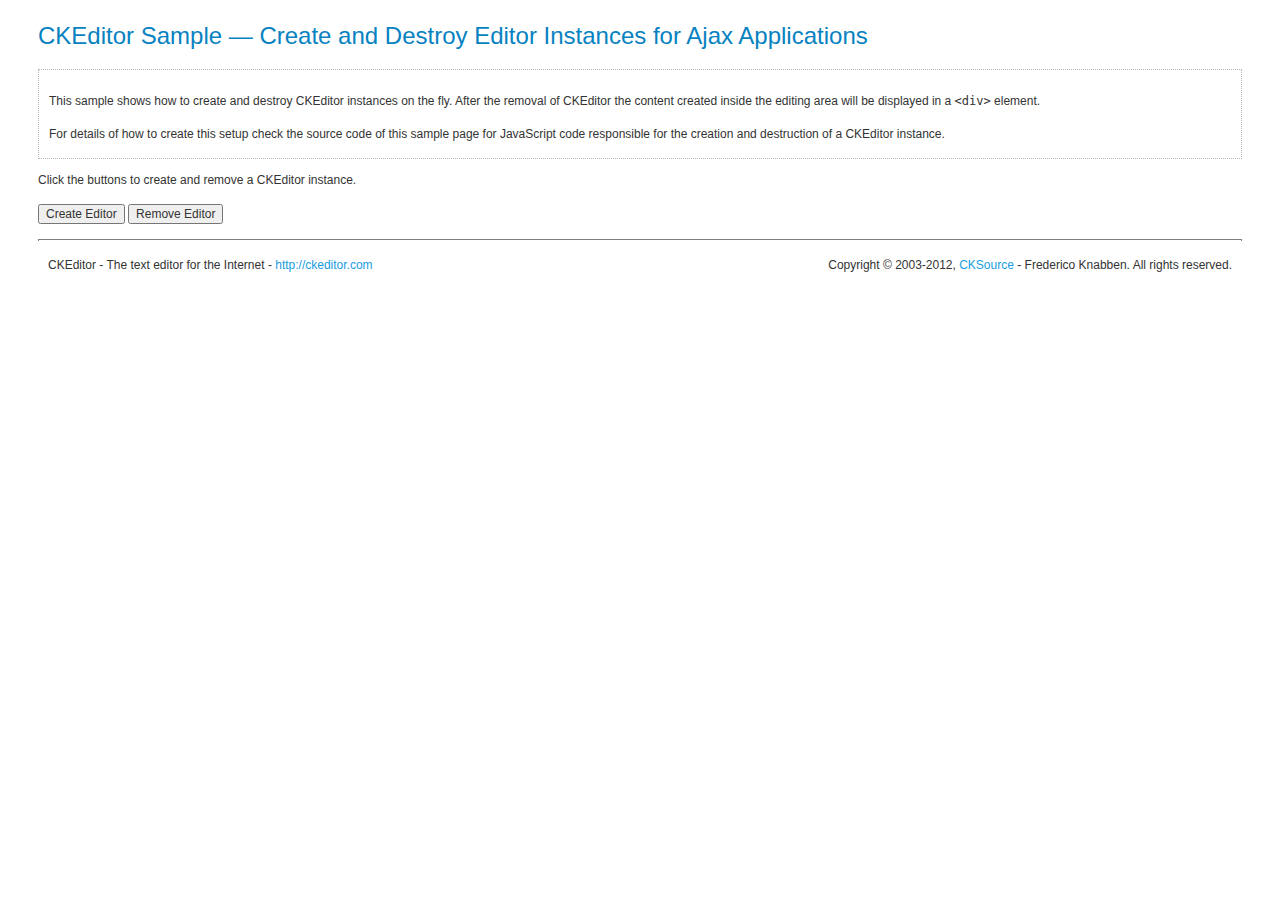
<file: src/main/webapp/ckeditor/_samples/ajax.html>
<!DOCTYPE html PUBLIC "-//W3C//DTD XHTML 1.0 Transitional//EN" "http://www.w3.org/TR/xhtml1/DTD/xhtml1-transitional.dtd">
<!--
Copyright (c) 2003-2012, CKSource - Frederico Knabben. All rights reserved.
For licensing, see LICENSE.html or http://ckeditor.com/license
-->
<html xmlns="http://www.w3.org/1999/xhtml">
<head>
	<title>Ajax &mdash; CKEditor Sample</title>
	<meta content="text/html; charset=utf-8" http-equiv="content-type" />
	<script type="text/javascript" src="../ckeditor.js"></script>
	<script src="sample.js" type="text/javascript"></script>
	<link href="sample.css" rel="stylesheet" type="text/css" />
	<script type="text/javascript">
	//<![CDATA[

var editor, html = '';

function createEditor()
{
	if ( editor )
		return;


	// Create a new editor inside the <div id="editor">, setting its value to html
	var config = {};
	editor = CKEDITOR.appendTo( 'editor', config, html );
}

function removeEditor()
{
	if ( !editor )
		return;

	// Retrieve the editor contents. In an Ajax application, this data would be
	// sent to the server or used in any other way.
	document.getElementById( 'editorcontents' ).innerHTML = html = editor.getData();
	document.getElementById( 'contents' ).style.display = '';

	// Destroy the editor.
	editor.destroy();
	editor = null;
}

	//]]>
	</script>
</head>
<body>
	<h1 class="samples">
		CKEditor Sample &mdash; Create and Destroy Editor Instances for Ajax Applications
	</h1>
	<div class="description">
	<p>
		This sample shows how to create and destroy CKEditor instances on the fly. After the removal of CKEditor the content created inside the editing
		area will be displayed in a <code>&lt;div&gt;</code> element.
	</p>
	<p>
		For details of how to create this setup check the source code of this sample page
		for JavaScript code responsible for the creation and destruction of a CKEditor instance.
	</p>
	</div>

	<!-- This <div> holds alert messages to be display in the sample page. -->
	<div id="alerts">
		<noscript>
			<p>
				<strong>CKEditor requires JavaScript to run</strong>. In a browser with no JavaScript
				support, like yours, you should still see the contents (HTML data) and you should
				be able to edit it normally, without a rich editor interface.
			</p>
		</noscript>
	</div>
	<p>Click the buttons to create and remove a CKEditor instance.</p>
	<p>
		<input onclick="createEditor();" type="button" value="Create Editor" />
		<input onclick="removeEditor();" type="button" value="Remove Editor" />
	</p>
	<!-- This div will hold the editor. -->
	<div id="editor">
	</div>
	<div id="contents" style="display: none">
		<p>
			Edited Contents:</p>
		<!-- This div will be used to display the editor contents. -->
		<div id="editorcontents">
		</div>
	</div>
	<div id="footer">
		<hr />
		<p>
			CKEditor - The text editor for the Internet - <a class="samples" href="http://ckeditor.com/">http://ckeditor.com</a>
		</p>
		<p id="copy">
			Copyright &copy; 2003-2012, <a class="samples" href="http://cksource.com/">CKSource</a> - Frederico
			Knabben. All rights reserved.
		</p>
	</div>
</body>
</html>
</file>
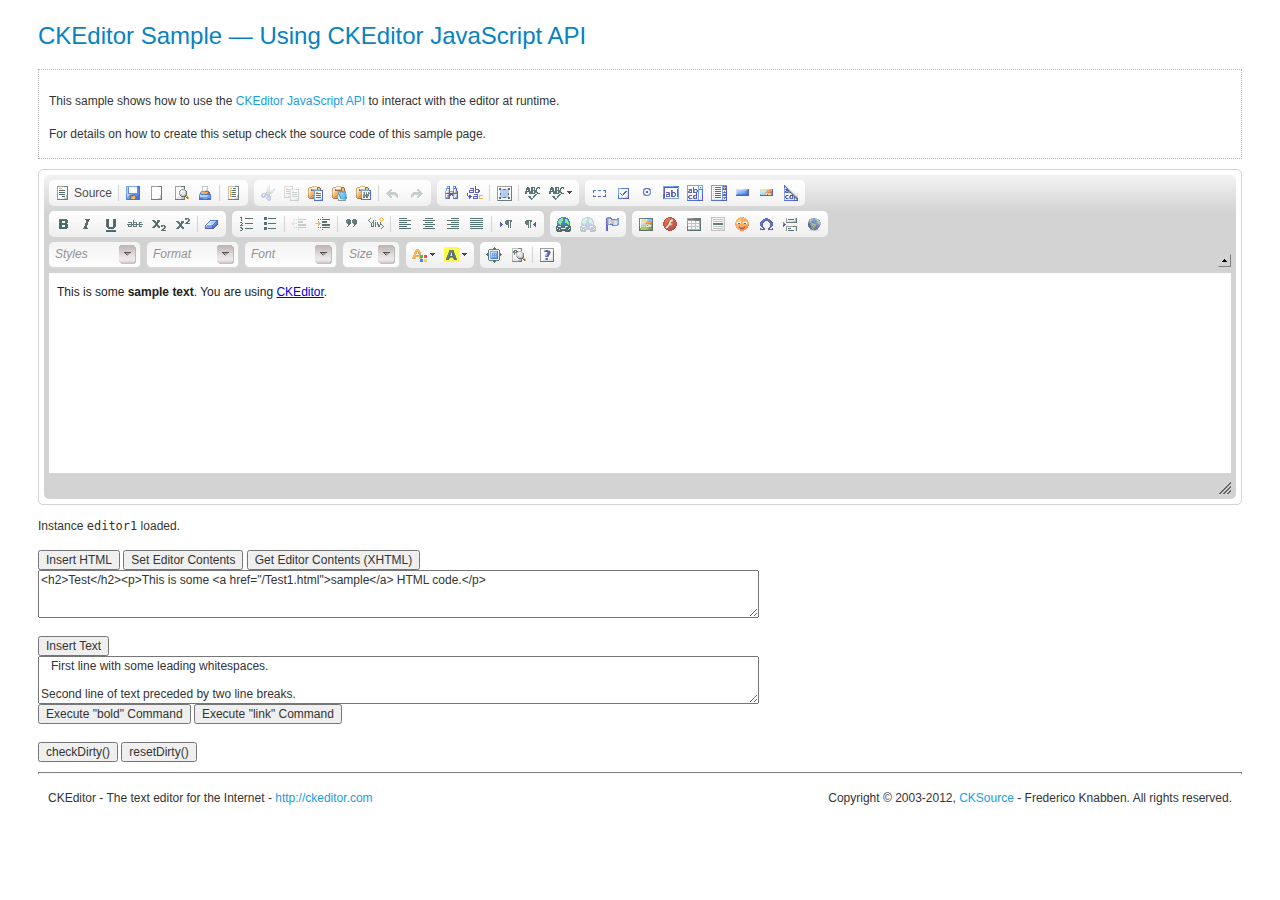
<file: src/main/webapp/ckeditor/_samples/api.html>
<!DOCTYPE html PUBLIC "-//W3C//DTD XHTML 1.0 Transitional//EN" "http://www.w3.org/TR/xhtml1/DTD/xhtml1-transitional.dtd">
<!--
Copyright (c) 2003-2012, CKSource - Frederico Knabben. All rights reserved.
For licensing, see LICENSE.html or http://ckeditor.com/license
-->
<html xmlns="http://www.w3.org/1999/xhtml">
<head>
	<title>API Usage &mdash; CKEditor Sample</title>
	<meta content="text/html; charset=utf-8" http-equiv="content-type" />
	<script type="text/javascript" src="../ckeditor.js"></script>
	<script src="sample.js" type="text/javascript"></script>
	<link href="sample.css" rel="stylesheet" type="text/css" />
	<script type="text/javascript">
	//<![CDATA[

// The instanceReady event is fired, when an instance of CKEditor has finished
// its initialization.
CKEDITOR.on( 'instanceReady', function( ev )
{
	// Show the editor name and description in the browser status bar.
	document.getElementById( 'eMessage' ).innerHTML = '<p>Instance <code>' + ev.editor.name + '<\/code> loaded.<\/p>';

	// Show this sample buttons.
	 document.getElementById( 'eButtons' ).style.display = 'block';
});

function InsertHTML()
{
	// Get the editor instance that we want to interact with.
	var oEditor = CKEDITOR.instances.editor1;
	var value = document.getElementById( 'htmlArea' ).value;

	// Check the active editing mode.
	if ( oEditor.mode == 'wysiwyg' )
	{
		// Insert HTML code.
		// http://docs.cksource.com/ckeditor_api/symbols/CKEDITOR.editor.html#insertHtml
		oEditor.insertHtml( value );
	}
	else
		alert( 'You must be in WYSIWYG mode!' );
}

function InsertText()
{
	// Get the editor instance that we want to interact with.
	var oEditor = CKEDITOR.instances.editor1;
	var value = document.getElementById( 'txtArea' ).value;

	// Check the active editing mode.
	if ( oEditor.mode == 'wysiwyg' )
	{
		// Insert as plain text.
		// http://docs.cksource.com/ckeditor_api/symbols/CKEDITOR.editor.html#insertText
		oEditor.insertText( value );
	}
	else
		alert( 'You must be in WYSIWYG mode!' );
}

function SetContents()
{
	// Get the editor instance that we want to interact with.
	var oEditor = CKEDITOR.instances.editor1;
	var value = document.getElementById( 'htmlArea' ).value;

	// Set editor contents (replace current contents).
	// http://docs.cksource.com/ckeditor_api/symbols/CKEDITOR.editor.html#setData
	oEditor.setData( value );
}

function GetContents()
{
	// Get the editor instance that you want to interact with.
	var oEditor = CKEDITOR.instances.editor1;

	// Get editor contents
	// http://docs.cksource.com/ckeditor_api/symbols/CKEDITOR.editor.html#getData
	alert( oEditor.getData() );
}

function ExecuteCommand( commandName )
{
	// Get the editor instance that we want to interact with.
	var oEditor = CKEDITOR.instances.editor1;

	// Check the active editing mode.
	if ( oEditor.mode == 'wysiwyg' )
	{
		// Execute the command.
		// http://docs.cksource.com/ckeditor_api/symbols/CKEDITOR.editor.html#execCommand
		oEditor.execCommand( commandName );
	}
	else
		alert( 'You must be in WYSIWYG mode!' );
}

function CheckDirty()
{
	// Get the editor instance that we want to interact with.
	var oEditor = CKEDITOR.instances.editor1;
	// Checks whether the current editor contents present changes when compared
	// to the contents loaded into the editor at startup
	// http://docs.cksource.com/ckeditor_api/symbols/CKEDITOR.editor.html#checkDirty
	alert( oEditor.checkDirty() );
}

function ResetDirty()
{
	// Get the editor instance that we want to interact with.
	var oEditor = CKEDITOR.instances.editor1;
	// Resets the "dirty state" of the editor (see CheckDirty())
	// http://docs.cksource.com/ckeditor_api/symbols/CKEDITOR.editor.html#resetDirty
	oEditor.resetDirty();
	alert( 'The "IsDirty" status has been reset' );
}

	//]]>
	</script>

</head>
<body>
	<h1 class="samples">
		CKEditor Sample &mdash; Using CKEditor JavaScript API
	</h1>
	<div class="description">
	<p>
		This sample shows how to use the
		<a class="samples" href="http://docs.cksource.com/ckeditor_api/symbols/CKEDITOR.editor.html">CKEditor JavaScript API</a>
		to interact with the editor at runtime.
	</p>
	<p>
		For details on how to create this setup check the source code of this sample page.
	</p>
	</div>

	<!-- This <div> holds alert messages to be display in the sample page. -->
	<div id="alerts">
		<noscript>
			<p>
				<strong>CKEditor requires JavaScript to run</strong>. In a browser with no JavaScript
				support, like yours, you should still see the contents (HTML data) and you should
				be able to edit it normally, without a rich editor interface.
			</p>
		</noscript>
	</div>
	<form action="sample_posteddata.php" method="post">
		<textarea cols="100" id="editor1" name="editor1" rows="10">&lt;p&gt;This is some &lt;strong&gt;sample text&lt;/strong&gt;. You are using &lt;a href="http://ckeditor.com/"&gt;CKEditor&lt;/a&gt;.&lt;/p&gt;</textarea>

		<script type="text/javascript">
		//<![CDATA[
			// Replace the <textarea id="editor1"> with an CKEditor instance.
			var editor = CKEDITOR.replace( 'editor1' );
		//]]>
		</script>

		<div id="eMessage">
		</div>
		<div id="eButtons" style="display: none">
			<input onclick="InsertHTML();" type="button" value="Insert HTML" />
			<input onclick="SetContents();" type="button" value="Set Editor Contents" />
			<input onclick="GetContents();" type="button" value="Get Editor Contents (XHTML)" />
			<br />
			<textarea cols="100" id="htmlArea" rows="3">&lt;h2&gt;Test&lt;/h2&gt;&lt;p&gt;This is some &lt;a href="/Test1.html"&gt;sample&lt;/a&gt; HTML code.&lt;/p&gt;</textarea>
			<br />
			<br />
			<input onclick="InsertText();" type="button" value="Insert Text" />
			<br />
			<textarea cols="100" id="txtArea" rows="3">   First line with some leading whitespaces.

Second line of text preceded by two line breaks.</textarea>
			<br />
			<input onclick="ExecuteCommand('bold');" type="button" value="Execute &quot;bold&quot; Command" />
			<input onclick="ExecuteCommand('link');" type="button" value="Execute &quot;link&quot; Command" />
			<br />
			<br />
			<input onclick="CheckDirty();" type="button" value="checkDirty()" />
			<input onclick="ResetDirty();" type="button" value="resetDirty()" />
		</div>
	</form>
	<div id="footer">
		<hr />
		<p>
			CKEditor - The text editor for the Internet - <a class="samples" href="http://ckeditor.com/">http://ckeditor.com</a>
		</p>
		<p id="copy">
			Copyright &copy; 2003-2012, <a class="samples" href="http://cksource.com/">CKSource</a> - Frederico
			Knabben. All rights reserved.
		</p>
	</div>
</body>
</html>
</file>
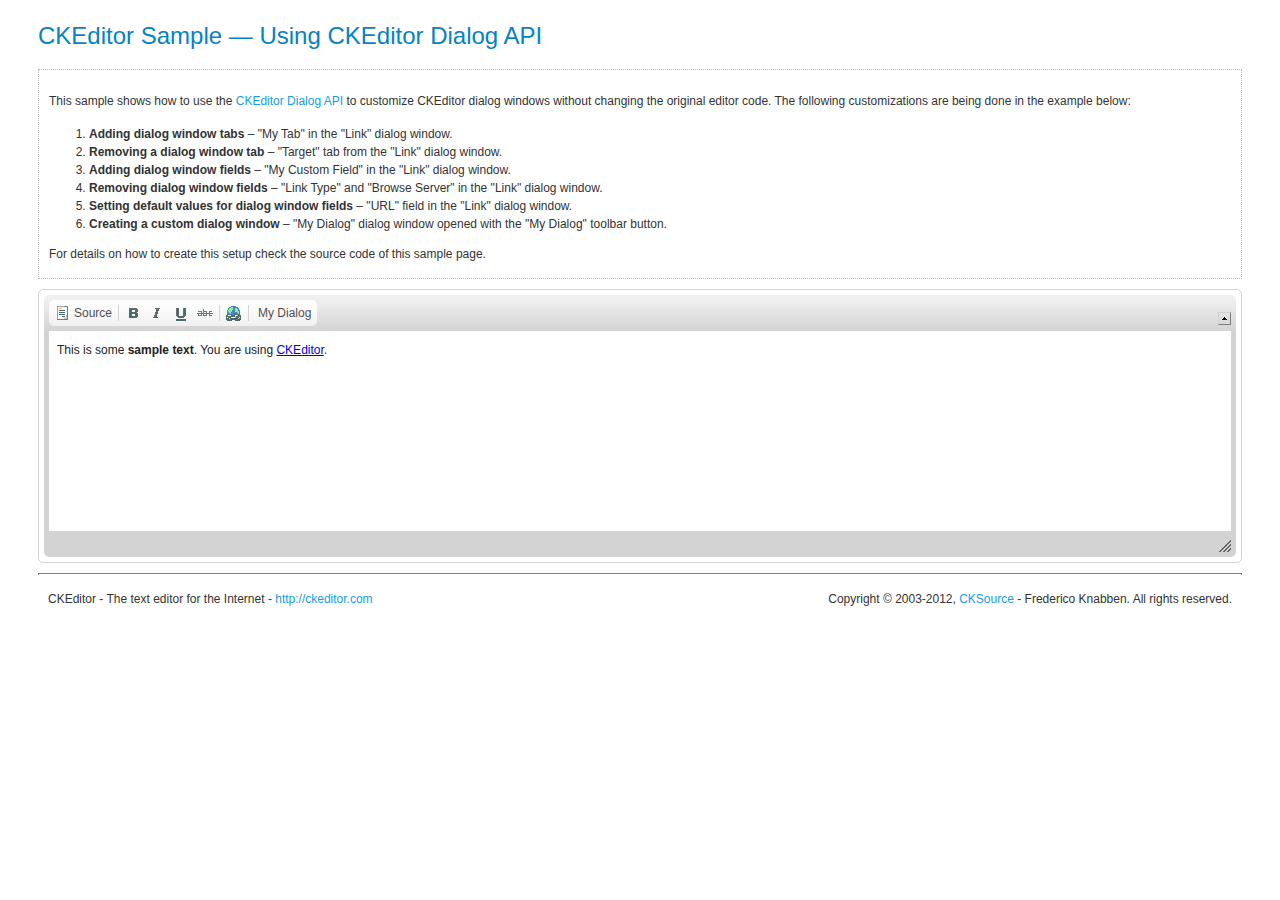
<file: src/main/webapp/ckeditor/_samples/api_dialog.html>
<!DOCTYPE html PUBLIC "-//W3C//DTD XHTML 1.0 Transitional//EN" "http://www.w3.org/TR/xhtml1/DTD/xhtml1-transitional.dtd">
<!--
Copyright (c) 2003-2012, CKSource - Frederico Knabben. All rights reserved.
For licensing, see LICENSE.html or http://ckeditor.com/license
-->
<html xmlns="http://www.w3.org/1999/xhtml">
<head>
	<title>Using API to Customize Dialog Windows &mdash; CKEditor Sample</title>
	<meta content="text/html; charset=utf-8" http-equiv="content-type" />
	<script type="text/javascript" src="../ckeditor.js"></script>
	<script src="sample.js" type="text/javascript"></script>
	<link href="sample.css" rel="stylesheet" type="text/css" />
	<style id="styles" type="text/css">

		.cke_button_myDialogCmd .cke_icon
		{
			display: none !important;
		}

		.cke_button_myDialogCmd .cke_label
		{
			display: inline !important;
		}

	</style>
	<script type="text/javascript">
	//<![CDATA[

// When opening a dialog, its "definition" is created for it, for
// each editor instance. The "dialogDefinition" event is then
// fired. We should use this event to make customizations to the
// definition of existing dialogs.
CKEDITOR.on( 'dialogDefinition', function( ev )
	{
		// Take the dialog name and its definition from the event
		// data.
		var dialogName = ev.data.name;
		var dialogDefinition = ev.data.definition;

		// Check if the definition is from the dialog we're
		// interested on (the "Link" dialog).
		if ( dialogName == 'link' )
		{
			// Get a reference to the "Link Info" tab.
			var infoTab = dialogDefinition.getContents( 'info' );

			// Add a text field to the "info" tab.
			infoTab.add( {
					type : 'text',
					label : 'My Custom Field',
					id : 'customField',
					'default' : 'Sample!',
					validate : function()
					{
						if ( /\d/.test( this.getValue() ) )
							return 'My Custom Field must not contain digits';
					}
				});

			// Remove the "Link Type" combo and the "Browser
			// Server" button from the "info" tab.
			infoTab.remove( 'linkType' );
			infoTab.remove( 'browse' );

			// Set the default value for the URL field.
			var urlField = infoTab.get( 'url' );
			urlField['default'] = 'www.example.com';

			// Remove the "Target" tab from the "Link" dialog.
			dialogDefinition.removeContents( 'target' );

			// Add a new tab to the "Link" dialog.
			dialogDefinition.addContents({
				id : 'customTab',
				label : 'My Tab',
				accessKey : 'M',
				elements : [
					{
						id : 'myField1',
						type : 'text',
						label : 'My Text Field'
					},
					{
						id : 'myField2',
						type : 'text',
						label : 'Another Text Field'
					}
				]
			});

			// Rewrite the 'onFocus' handler to always focus 'url' field.
			dialogDefinition.onFocus = function()
			{
				var urlField = this.getContentElement( 'info', 'url' );
				urlField.select();
			};
		}
	});

	//]]>
	</script>

</head>
<body>
	<h1 class="samples">
		CKEditor Sample &mdash; Using CKEditor Dialog API
	</h1>
	<div class="description">
	<p>
		This sample shows how to use the
		<a class="samples" href="http://docs.cksource.com/ckeditor_api/symbols/CKEDITOR.dialog.html">CKEditor Dialog API</a>
		to customize CKEditor dialog windows without changing the original editor code.
		The following customizations are being done in the example below:
	</p>
	<ol>
		<li><strong>Adding dialog window tabs</strong> &ndash; "My Tab" in the "Link" dialog window.</li>
		<li><strong>Removing a dialog window tab</strong> &ndash; "Target" tab from the "Link" dialog window.</li>
		<li><strong>Adding dialog window fields</strong> &ndash; "My Custom Field" in the "Link" dialog window.</li>
		<li><strong>Removing dialog window fields</strong> &ndash; "Link Type" and "Browse Server" in the "Link"
			dialog window.</li>
		<li><strong>Setting default values for dialog window fields</strong> &ndash; "URL" field in the
			"Link" dialog window. </li>
		<li><strong>Creating a custom dialog window</strong> &ndash; "My Dialog" dialog window opened with the "My Dialog" toolbar button.</li>
	</ol>
	<p>
For details on how to create this setup check the source code of this sample page.
	</p>
	</div>


	<!-- This <div> holds alert messages to be display in the sample page. -->
	<div id="alerts">
		<noscript>
			<p>
				<strong>CKEditor requires JavaScript to run</strong>. In a browser with no JavaScript
				support, like yours, you should still see the contents (HTML data) and you should
				be able to edit it normally, without a rich editor interface.
			</p>
		</noscript>
	</div>
	<!-- This <fieldset> holds the HTML that you will usually find in your
	     pages. -->
	<textarea cols="80" id="editor1" name="editor1" rows="10">&lt;p&gt;This is some &lt;strong&gt;sample text&lt;/strong&gt;. You are using &lt;a href="http://ckeditor.com/"&gt;CKEditor&lt;/a&gt;.&lt;/p&gt;</textarea>
	<script type="text/javascript">
		//<![CDATA[
			// Replace the <textarea id="editor1"> with an CKEditor instance.
			var editor = CKEDITOR.replace( 'editor1',
				{
					// Defines a simpler toolbar to be used in this sample.
					// Note that we have added out "MyButton" button here.
					toolbar : [ [ 'Source', '-', 'Bold', 'Italic', 'Underline', 'Strike','-','Link', '-', 'MyButton' ] ]
				});

			// Listen for the "pluginsLoaded" event, so we are sure that the
			// "dialog" plugin has been loaded and we are able to do our
			// customizations.
			editor.on( 'pluginsLoaded', function( ev )
				{
					// If our custom dialog has not been registered, do that now.
					if ( !CKEDITOR.dialog.exists( 'myDialog' ) )
					{
						// We need to do the following trick to find out the dialog
						// definition file URL path. In the real world, you would simply
						// point to an absolute path directly, like "/mydir/mydialog.js".
						var href = document.location.href.split( '/' );
						href.pop();
						href.push( 'api_dialog', 'my_dialog.js' );
						href = href.join( '/' );

						// Finally, register the dialog.
						CKEDITOR.dialog.add( 'myDialog', href );
					}

					// Register the command used to open the dialog.
					editor.addCommand( 'myDialogCmd', new CKEDITOR.dialogCommand( 'myDialog' ) );

					// Add the a custom toolbar buttons, which fires the above
					// command..
					editor.ui.addButton( 'MyButton',
						{
							label : 'My Dialog',
							command : 'myDialogCmd'
						} );
				});
		//]]>
	</script>
	<div id="footer">
		<hr />
		<p>
			CKEditor - The text editor for the Internet - <a class="samples" href="http://ckeditor.com/">http://ckeditor.com</a>
		</p>
		<p id="copy">
			Copyright &copy; 2003-2012, <a class="samples" href="http://cksource.com/">CKSource</a> - Frederico
			Knabben. All rights reserved.
		</p>
	</div>
</body>
</html>
</file>
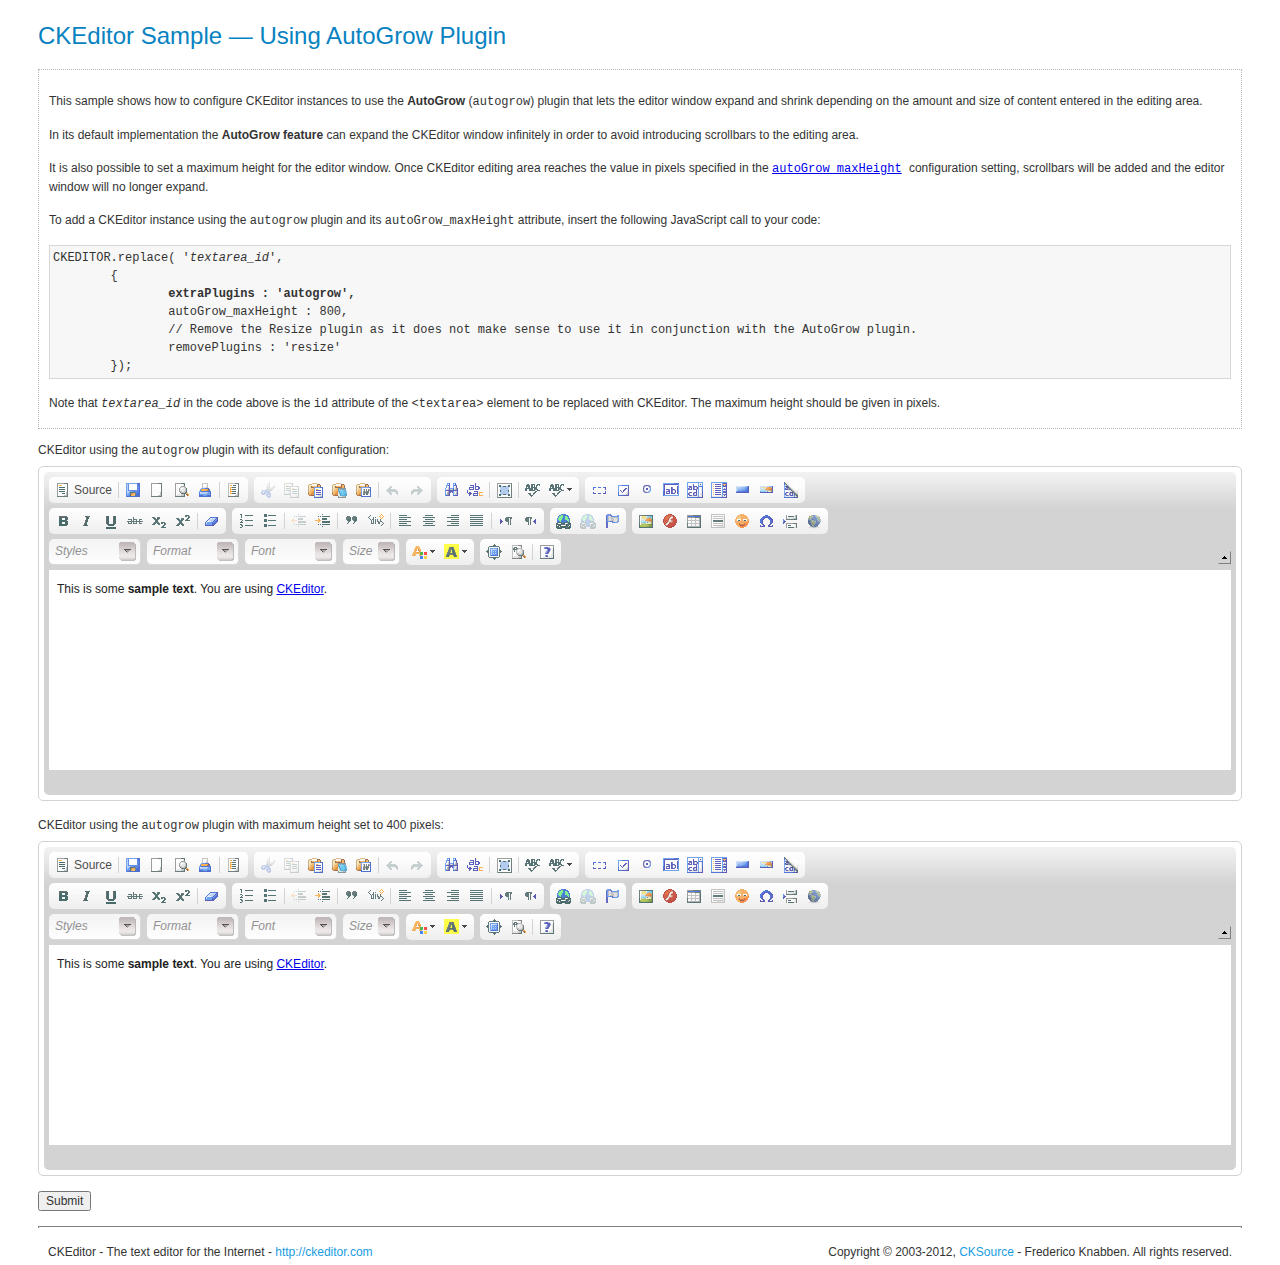
<file: src/main/webapp/ckeditor/_samples/autogrow.html>
<!DOCTYPE html PUBLIC "-//W3C//DTD XHTML 1.0 Transitional//EN" "http://www.w3.org/TR/xhtml1/DTD/xhtml1-transitional.dtd">
<!--
Copyright (c) 2003-2012, CKSource - Frederico Knabben. All rights reserved.
For licensing, see LICENSE.html or http://ckeditor.com/license
-->
<html xmlns="http://www.w3.org/1999/xhtml">
<head>
	<title>AutoGrow Plugin &mdash; CKEditor Sample</title>
	<meta content="text/html; charset=utf-8" http-equiv="content-type" />
	<script type="text/javascript" src="../ckeditor.js"></script>
	<script src="sample.js" type="text/javascript"></script>
	<link href="sample.css" rel="stylesheet" type="text/css" />
</head>
<body>
	<h1 class="samples">
		CKEditor Sample &mdash; Using AutoGrow Plugin
	</h1>
	<div class="description">
	<p>
		This sample shows how to configure CKEditor instances to use the
		<strong>AutoGrow</strong> (<code>autogrow</code>) plugin that lets the editor window expand
		and shrink depending on the amount and size of content entered in the editing area.
	</p>
	<p>
		In its default implementation the <strong>AutoGrow feature</strong> can expand the
		CKEditor window infinitely in order to avoid introducing scrollbars to the editing area.
	</p>
	<p>
		It is also possible to set a maximum height for the editor window. Once CKEditor
		editing area reaches the value in pixels specified in the <code>
		<a href="http://docs.cksource.com/ckeditor_api/symbols/CKEDITOR.config.html#.autoGrow_maxHeight">autoGrow_maxHeight</a>
		</code> configuration setting, scrollbars will be added and the editor window will no longer expand.
	</p>
	<p>
		To add a CKEditor instance using the <code>autogrow</code> plugin and its
		<code>autoGrow_maxHeight</code> attribute, insert the following JavaScript call to your code:
	</p>
	<pre class="samples">CKEDITOR.replace( '<em>textarea_id</em>',
	{
		<strong>extraPlugins : 'autogrow',</strong>
		autoGrow_maxHeight : 800,
		// Remove the Resize plugin as it does not make sense to use it in conjunction with the AutoGrow plugin.
		removePlugins : 'resize'
	});</pre>
	<p>
		Note that <code><em>textarea_id</em></code> in the code above is the <code>id</code> attribute of
		the <code>&lt;textarea&gt;</code> element to be replaced with CKEditor. The maximum height should
		be given in pixels.
	</p>
	</div>
	<!-- This <div> holds alert messages to be display in the sample page. -->
	<div id="alerts">
		<noscript>
			<p>
				<strong>CKEditor requires JavaScript to run</strong>. In a browser with no JavaScript
				support, like yours, you should still see the contents (HTML data) and you should
				be able to edit it normally, without a rich editor interface.
			</p>
		</noscript>
	</div>
	<form action="sample_posteddata.php" method="post">
		<p>
			<label for="editor1">
				CKEditor using the <code>autogrow</code> plugin with its default configuration:</label>
			<textarea cols="80" id="editor1" name="editor1" rows="10">&lt;p&gt;This is some &lt;strong&gt;sample text&lt;/strong&gt;. You are using &lt;a href="http://ckeditor.com/"&gt;CKEditor&lt;/a&gt;.&lt;/p&gt;</textarea>
			<script type="text/javascript">
			//<![CDATA[

				CKEDITOR.replace( 'editor1', {
					extraPlugins : 'autogrow',
					removePlugins : 'resize'
				});

			//]]>
			</script>
		</p>
		<p>
			<label for="editor2">
				CKEditor using the <code>autogrow</code> plugin with maximum height set to 400 pixels:</label>
			<textarea cols="80" id="editor2" name="editor2" rows="10">&lt;p&gt;This is some &lt;strong&gt;sample text&lt;/strong&gt;. You are using &lt;a href="http://ckeditor.com/"&gt;CKEditor&lt;/a&gt;.&lt;/p&gt;</textarea>
			<script type="text/javascript">
			//<![CDATA[

				CKEDITOR.replace( 'editor2', {
					extraPlugins : 'autogrow',
					autoGrow_maxHeight : 400,
					removePlugins : 'resize'
				});

			//]]>
			</script>
		</p>
		<p>
			<input type="submit" value="Submit" />
		</p>
	</form>
	<div id="footer">
		<hr />
		<p>
			CKEditor - The text editor for the Internet - <a class="samples" href="http://ckeditor.com/">http://ckeditor.com</a>
		</p>
		<p id="copy">
			Copyright &copy; 2003-2012, <a class="samples" href="http://cksource.com/">CKSource</a> - Frederico
			Knabben. All rights reserved.
		</p>
	</div>
</body>
</html>
</file>
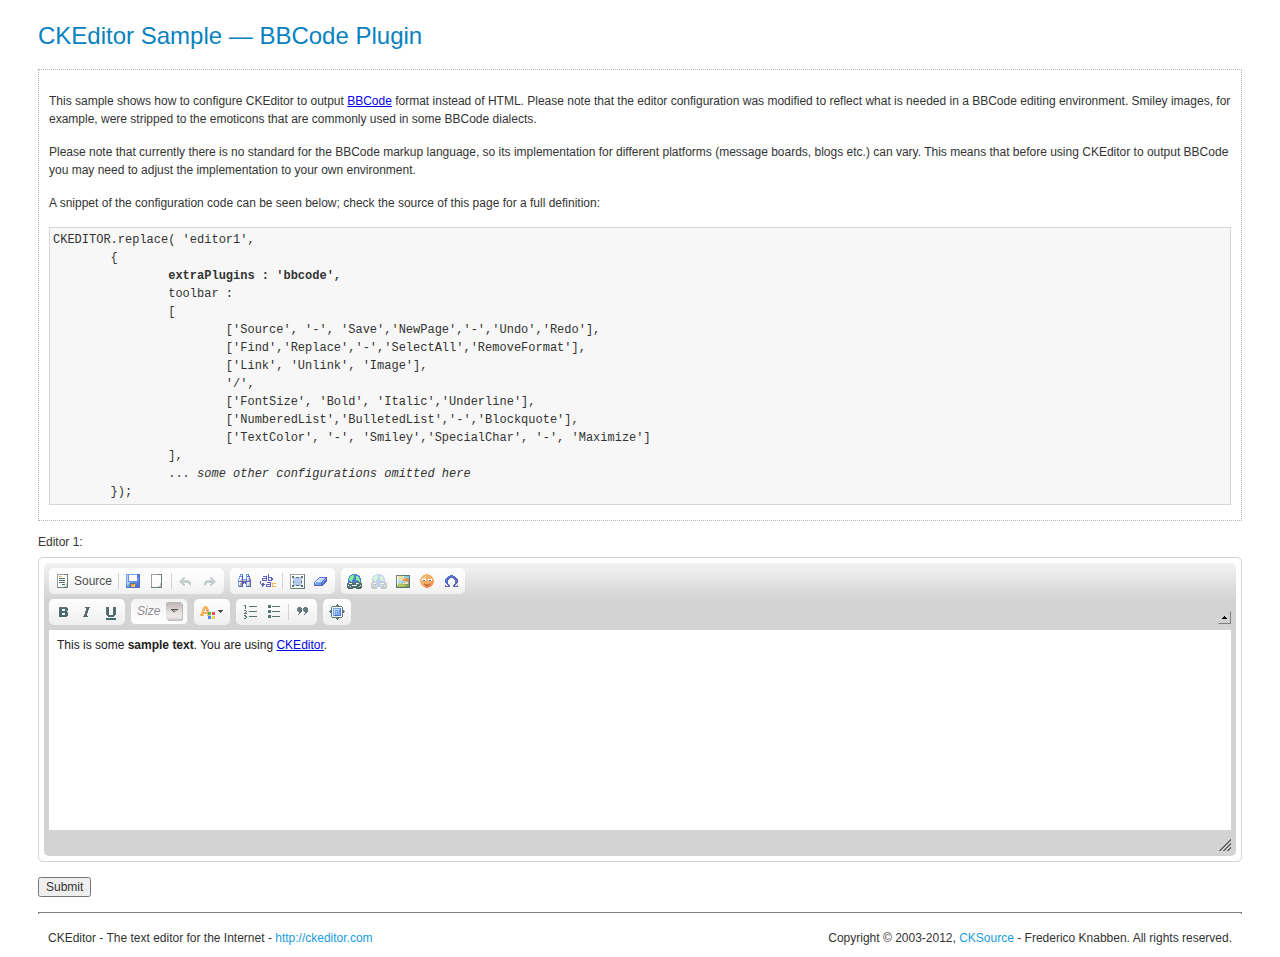
<file: src/main/webapp/ckeditor/_samples/bbcode.html>
<!DOCTYPE html PUBLIC "-//W3C//DTD XHTML 1.0 Transitional//EN" "http://www.w3.org/TR/xhtml1/DTD/xhtml1-transitional.dtd">
<!--
Copyright (c) 2003-2012, CKSource - Frederico Knabben. All rights reserved.
For licensing, see LICENSE.html or http://ckeditor.com/license
-->
<html xmlns="http://www.w3.org/1999/xhtml">
<head>
	<title>BBCode Plugin &mdash; CKEditor Sample</title>
	<meta content="text/html; charset=utf-8" http-equiv="content-type" />
	<script type="text/javascript" src="../ckeditor.js"></script>
	<script src="sample.js" type="text/javascript"></script>
	<link href="sample.css" rel="stylesheet" type="text/css" />
</head>
<body>
	<h1 class="samples">
		CKEditor Sample &mdash; BBCode Plugin
	</h1>
	<div class="description">
	<p>
		This sample shows how to configure CKEditor to output <a href="http://en.wikipedia.org/wiki/BBCode">BBCode</a> format instead of HTML.
		Please note that the editor configuration was modified to reflect what is needed in a BBCode editing environment.
		Smiley images, for example, were stripped to the emoticons that are commonly used in some BBCode dialects.
	</p>
	<p>
		Please note that currently there is no standard for the BBCode markup language, so its implementation
		for different platforms (message boards, blogs etc.) can vary. This means that before using CKEditor to
		output BBCode you may need to adjust the implementation to your own environment.
	</p>
	<p>
		A snippet of the configuration code can be seen below; check the source of this page for
		a full definition:
	</p>
	<pre class="samples">
CKEDITOR.replace( 'editor1',
	{
		<strong>extraPlugins : 'bbcode',</strong>
		toolbar :
		[
			['Source', '-', 'Save','NewPage','-','Undo','Redo'],
			['Find','Replace','-','SelectAll','RemoveFormat'],
			['Link', 'Unlink', 'Image'],
			'/',
			['FontSize', 'Bold', 'Italic','Underline'],
			['NumberedList','BulletedList','-','Blockquote'],
			['TextColor', '-', 'Smiley','SpecialChar', '-', 'Maximize']
		],
		... <i>some other configurations omitted here</i>
	});	</pre>
	</div>

	<!-- This <div> holds alert messages to be display in the sample page. -->
	<div id="alerts">
		<noscript>
			<p>
				<strong>CKEditor requires JavaScript to run</strong>. In a browser with no JavaScript
				support, like yours, you should still see the contents (HTML data) and you should
				be able to edit it normally, without a rich editor interface.
			</p>
		</noscript>
	</div>
	<form action="sample_posteddata.php" method="post">
		<p>
			<label for="editor1">
				Editor 1:</label>
			<textarea cols="80" id="editor1" name="editor1" rows="10">This is some [b]sample text[/b]. You are using [url=http://ckeditor.com/]CKEditor[/url].</textarea>
			<script type="text/javascript">
			//<![CDATA[

			// Replace the <textarea id="editor"> with an CKEditor
			// instance, using the "bbcode" plugin, shaping some of the
			// editor configuration to fit BBCode environment.
			CKEDITOR.replace( 'editor1',
				{
					extraPlugins : 'bbcode',
					// Remove unused plugins.
					removePlugins : 'bidi,button,dialogadvtab,div,filebrowser,flash,format,forms,horizontalrule,iframe,indent,justify,liststyle,pagebreak,showborders,stylescombo,table,tabletools,templates',
					// Width and height are not supported in the BBCode format, so object resizing is disabled.
					disableObjectResizing : true,
					// Define font sizes in percent values.
					fontSize_sizes : "30/30%;50/50%;100/100%;120/120%;150/150%;200/200%;300/300%",
					toolbar :
					[
						['Source', '-', 'Save','NewPage','-','Undo','Redo'],
						['Find','Replace','-','SelectAll','RemoveFormat'],
						['Link', 'Unlink', 'Image', 'Smiley','SpecialChar'],
						'/',
						['Bold', 'Italic','Underline'],
						['FontSize'],
						['TextColor'],
						['NumberedList','BulletedList','-','Blockquote'],
						['Maximize']
					],
					// Strip CKEditor smileys to those commonly used in BBCode.
					smiley_images :
					[
						'regular_smile.gif','sad_smile.gif','wink_smile.gif','teeth_smile.gif','tounge_smile.gif',
						'embaressed_smile.gif','omg_smile.gif','whatchutalkingabout_smile.gif','angel_smile.gif','shades_smile.gif',
						'cry_smile.gif','kiss.gif'
					],
					smiley_descriptions :
					[
						'smiley', 'sad', 'wink', 'laugh', 'cheeky', 'blush', 'surprise',
						'indecision', 'angel', 'cool', 'crying', 'kiss'
					]
			} );

			//]]>
			</script>
		</p>
		<p>
			<input type="submit" value="Submit" />
		</p>
	</form>
	<div id="footer">
		<hr />
		<p>
			CKEditor - The text editor for the Internet - <a class="samples" href="http://ckeditor.com/">http://ckeditor.com</a>
		</p>
		<p id="copy">
			Copyright &copy; 2003-2012, <a class="samples" href="http://cksource.com/">CKSource</a> - Frederico
			Knabben. All rights reserved.
		</p>
	</div>
</body>
</html>
</file>
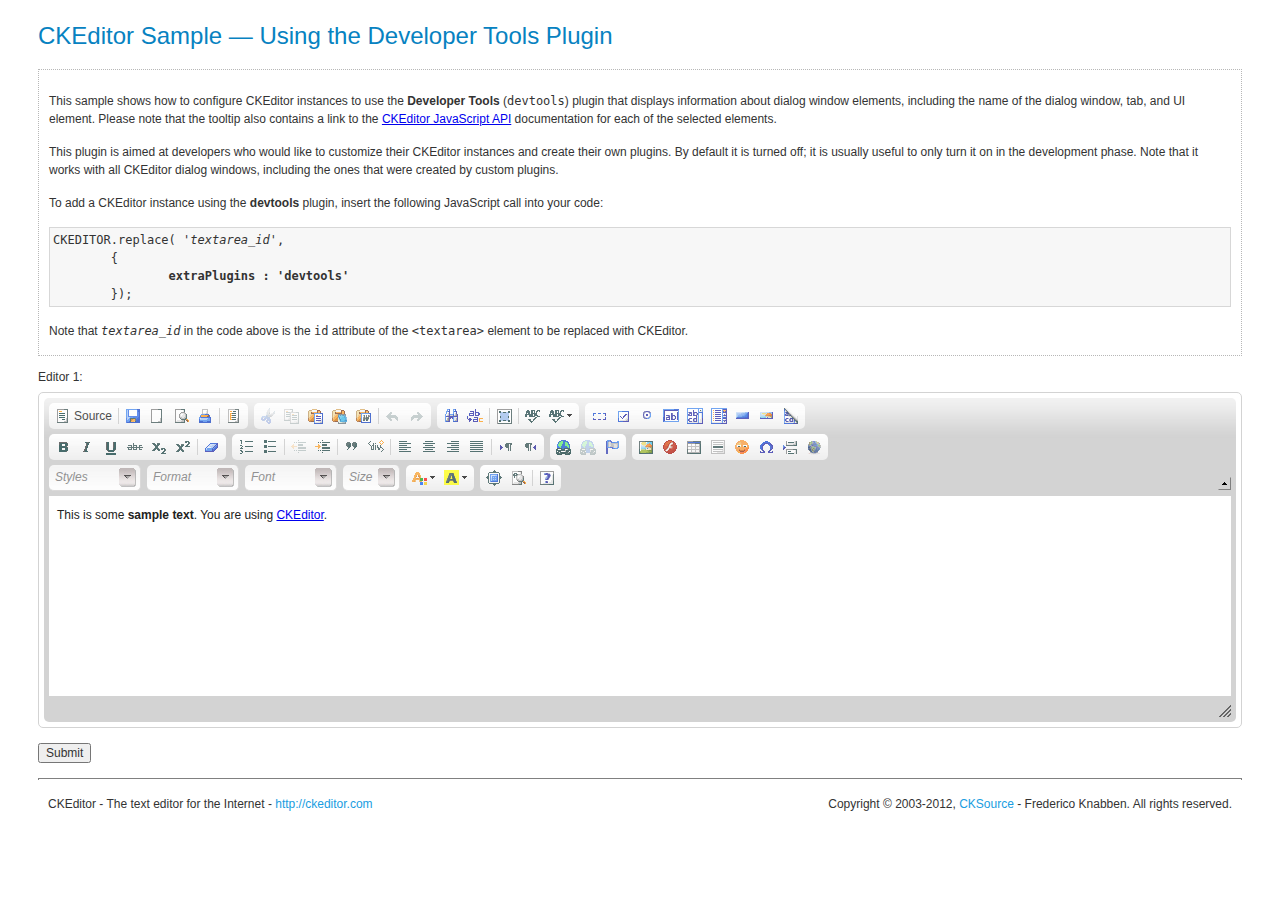
<file: src/main/webapp/ckeditor/_samples/devtools.html>
<!DOCTYPE html PUBLIC "-//W3C//DTD XHTML 1.0 Transitional//EN" "http://www.w3.org/TR/xhtml1/DTD/xhtml1-transitional.dtd">
<!--
Copyright (c) 2003-2012, CKSource - Frederico Knabben. All rights reserved.
For licensing, see LICENSE.html or http://ckeditor.com/license
-->
<html xmlns="http://www.w3.org/1999/xhtml">
<head>
	<title>Using DevTools Plugin &mdash; CKEditor Sample</title>
	<meta content="text/html; charset=utf-8" http-equiv="content-type" />
	<script type="text/javascript" src="../ckeditor.js"></script>
	<script src="sample.js" type="text/javascript"></script>
	<link href="sample.css" rel="stylesheet" type="text/css" />
</head>
<body>
	<h1 class="samples">
		CKEditor Sample &mdash; Using the Developer Tools Plugin
	</h1>
	<div class="description">
	<p>
		This sample shows how to configure CKEditor instances to use the
		<strong>Developer Tools</strong> (<code>devtools</code>) plugin that displays
		information about dialog window elements, including the name of the dialog window,
		tab, and UI element. Please note that the tooltip also contains a link to the
		<a href="http://docs.cksource.com/ckeditor_api/">CKEditor JavaScript API</a>
		documentation for each of the selected elements.
	</p>
	<p>
		This plugin is aimed at developers who would like to customize their CKEditor
		instances and create their own plugins. By default it is turned off; it is
		usually useful to only turn it on in the development phase. Note that it works with
		all CKEditor dialog windows, including the ones that were created by custom plugins.
	</p>
	<p>
		To add a CKEditor instance using the <strong>devtools</strong> plugin, insert
		the following JavaScript call into your code:
	</p>
	<pre class="samples">CKEDITOR.replace( '<em>textarea_id</em>',
	{
		<strong>extraPlugins : 'devtools'</strong>
	});</pre>
	<p>
		Note that <code><em>textarea_id</em></code> in the code above is the <code>id</code> attribute of
		the <code>&lt;textarea&gt;</code> element to be replaced with CKEditor.
	</p>
	</div>

	<!-- This <div> holds alert messages to be display in the sample page. -->
	<div id="alerts">
		<noscript>
			<p>
				<strong>CKEditor requires JavaScript to run</strong>. In a browser with no JavaScript
				support, like yours, you should still see the contents (HTML data) and you should
				be able to edit it normally, without a rich editor interface.
			</p>
		</noscript>
	</div>
	<form action="sample_posteddata.php" method="post">
		<p>
			<label for="editor1">
				Editor 1:</label>
			<textarea cols="80" id="editor1" name="editor1" rows="10">&lt;p&gt;This is some &lt;strong&gt;sample text&lt;/strong&gt;. You are using &lt;a href="http://ckeditor.com/"&gt;CKEditor&lt;/a&gt;.&lt;/p&gt;</textarea>
			<script type="text/javascript">
			//<![CDATA[

				// This call can be placed at any point after the
				// <textarea>, or inside a <head><script> in a
				// window.onload event handler.

				// Replace the <textarea id="editor"> with an CKEditor
				// instance, using default configurations.
				CKEDITOR.replace( 'editor1' ,
				{
					extraPlugins : 'devtools'
				});

			//]]>
			</script>
		</p>
		<p>
			<input type="submit" value="Submit" />
		</p>
	</form>
	<div id="footer">
		<hr />
		<p>
			CKEditor - The text editor for the Internet - <a class="samples" href="http://ckeditor.com/">http://ckeditor.com</a>
		</p>
		<p id="copy">
			Copyright &copy; 2003-2012, <a class="samples" href="http://cksource.com/">CKSource</a> - Frederico
			Knabben. All rights reserved.
		</p>
	</div>
</body>
</html>
</file>
<file: src/main/webapp/ckeditor/_samples/sample.css>
/*
Copyright (c) 2003-2012, CKSource - Frederico Knabben. All rights reserved.
For licensing, see LICENSE.html or http://ckeditor.com/license
*/

html, body, h1, h2, h3, h4, h5, h6, div, span, blockquote, p, address, form, fieldset, img, ul, ol, dl, dt, dd, li, hr, table, td, th, strong, em, sup, sub, dfn, ins, del, q, cite, var, samp, code, kbd, tt, pre {
	line-height: 1.5em;
}

body {
	padding:10px 30px;
}

input, textarea, select, option, optgroup, button, td, th {
	font-size: 100%;
}

pre,
code,
kbd,
samp,
tt{
  font-family: monospace,monospace;
  font-size: 1em;
}

h1.samples {
  color:#0782C1;
  font-size:200%;
  font-weight:normal;
  margin: 0;
  padding: 0;
}

h2.samples {
  color:#000000;
  font-size:130%;
  margin: 0;
  padding: 0;
}

p, blockquote, address, form, pre, dl, h1.samples, h2.samples {
	margin-bottom:15px;
}

ul.samples {
	margin-bottom:15px;
}

.clear {
	clear:both;
}

fieldset
{
	margin: 0;
	padding: 10px;
}

body, input, textarea {
	color: #333333;
	font-family: Arial, Helvetica, sans-serif;
}

body {
	font-size: 75%;
}

a.samples {
	color:#189DE1;
	text-decoration:none;
}

a.samples:hover {
  text-decoration:underline;
}

form
{
	margin: 0;
	padding: 0;
}

pre.samples
{
	background-color: #F7F7F7;
	border: 1px solid #D7D7D7;
	overflow: auto;
	padding: 0.25em;
}

#alerts
{
	color: Red;
}

#footer hr
{
	margin: 10px 0 15px 0;
	height: 1px;
	border: solid 1px gray;
	border-bottom: none;
}

#footer p
{
	margin: 0 10px 10px 10px;
	float: left;
}

#footer #copy
{
	float: right;
}

#outputSample
{
	width: 100%;
	table-layout: fixed;
}

#outputSample thead th
{
	color: #dddddd;
	background-color: #999999;
	padding: 4px;
	white-space: nowrap;
}

#outputSample tbody th
{
	vertical-align: top;
	text-align: left;
}

#outputSample pre
{
	margin: 0;
	padding: 0;
	white-space: pre; /* CSS2 */
	white-space: -moz-pre-wrap; /* Mozilla*/
	white-space: -o-pre-wrap; /* Opera 7 */
	white-space: pre-wrap; /* CSS 2.1 */
	white-space: pre-line; /* CSS 3 (and 2.1 as well, actually) */
	word-wrap: break-word; /* IE */
}

.description {
	border: 1px dotted #B7B7B7;
	margin-bottom: 10px;
	padding: 10px 10px 0;
}

label {
	display: block;
	margin-bottom:6px;
}

.cke_dialog label
{
	display: inline;
	margin-bottom: auto;
}
</file>
